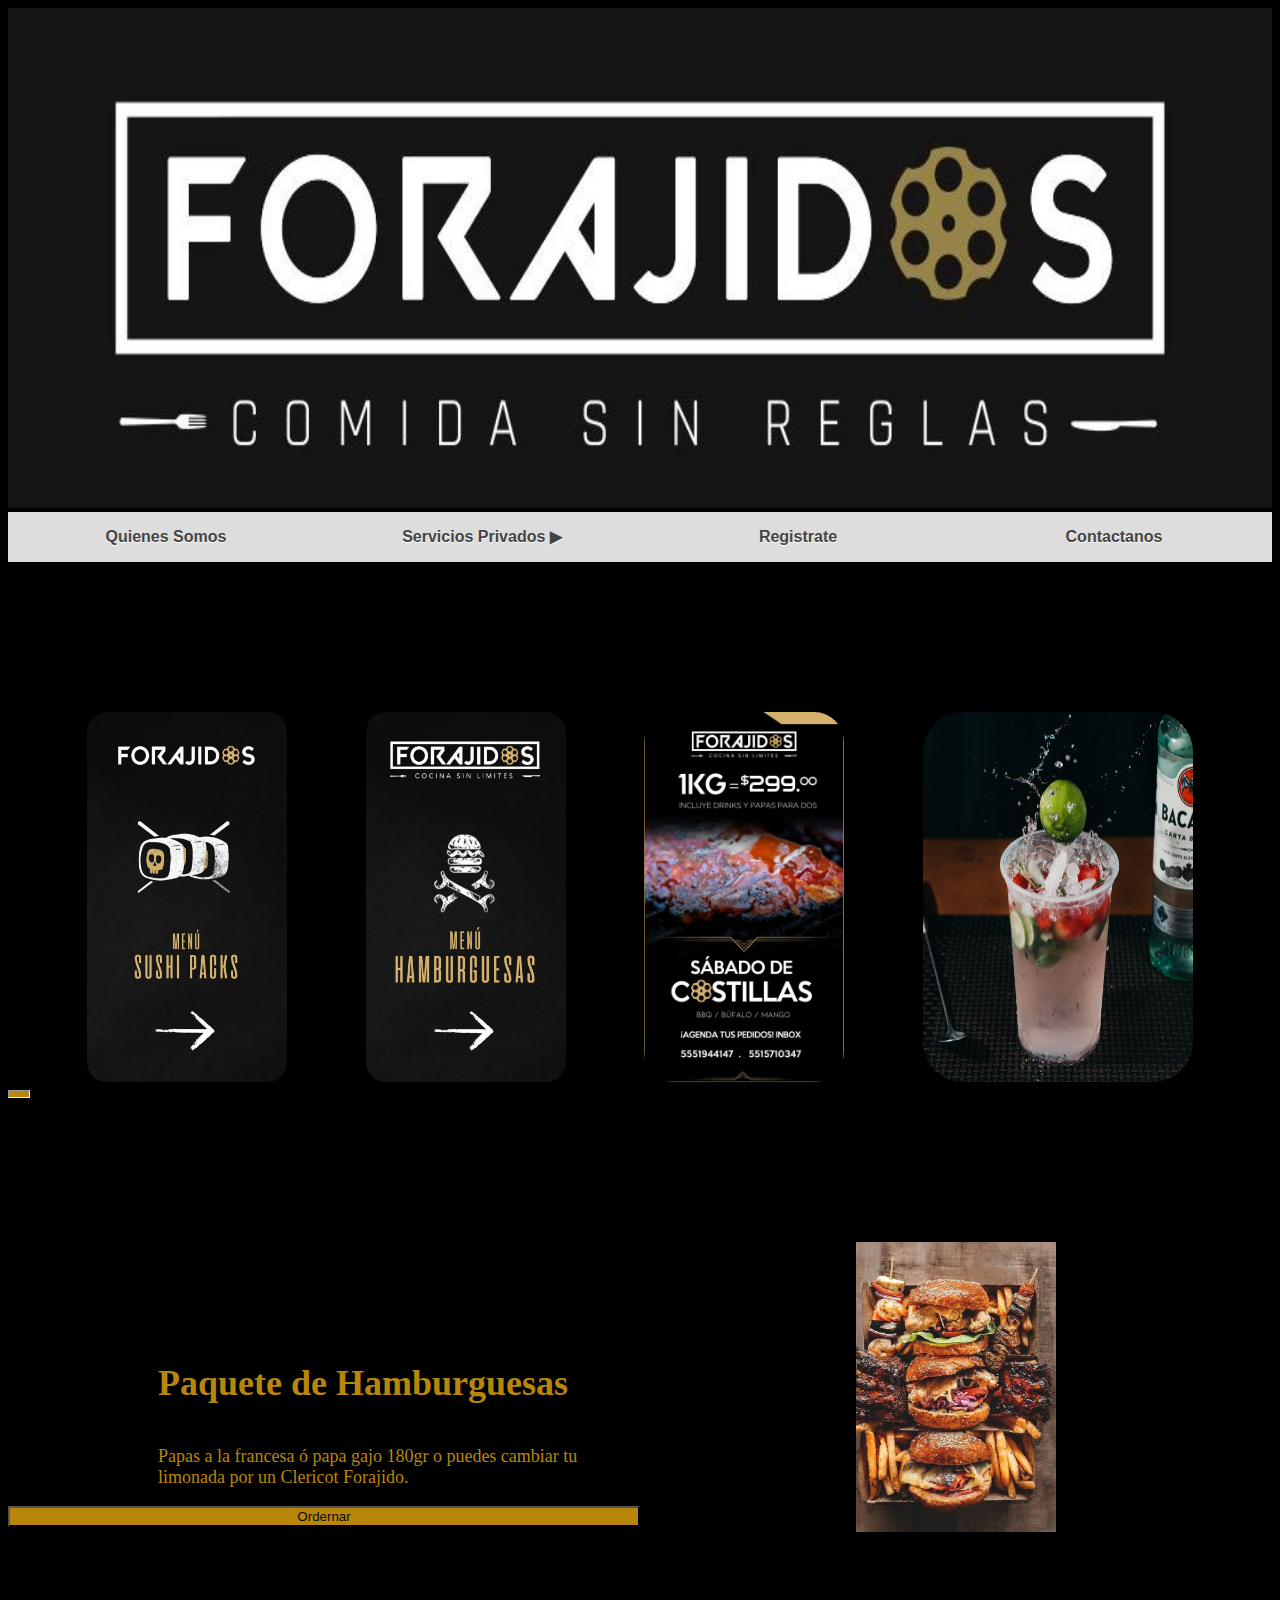
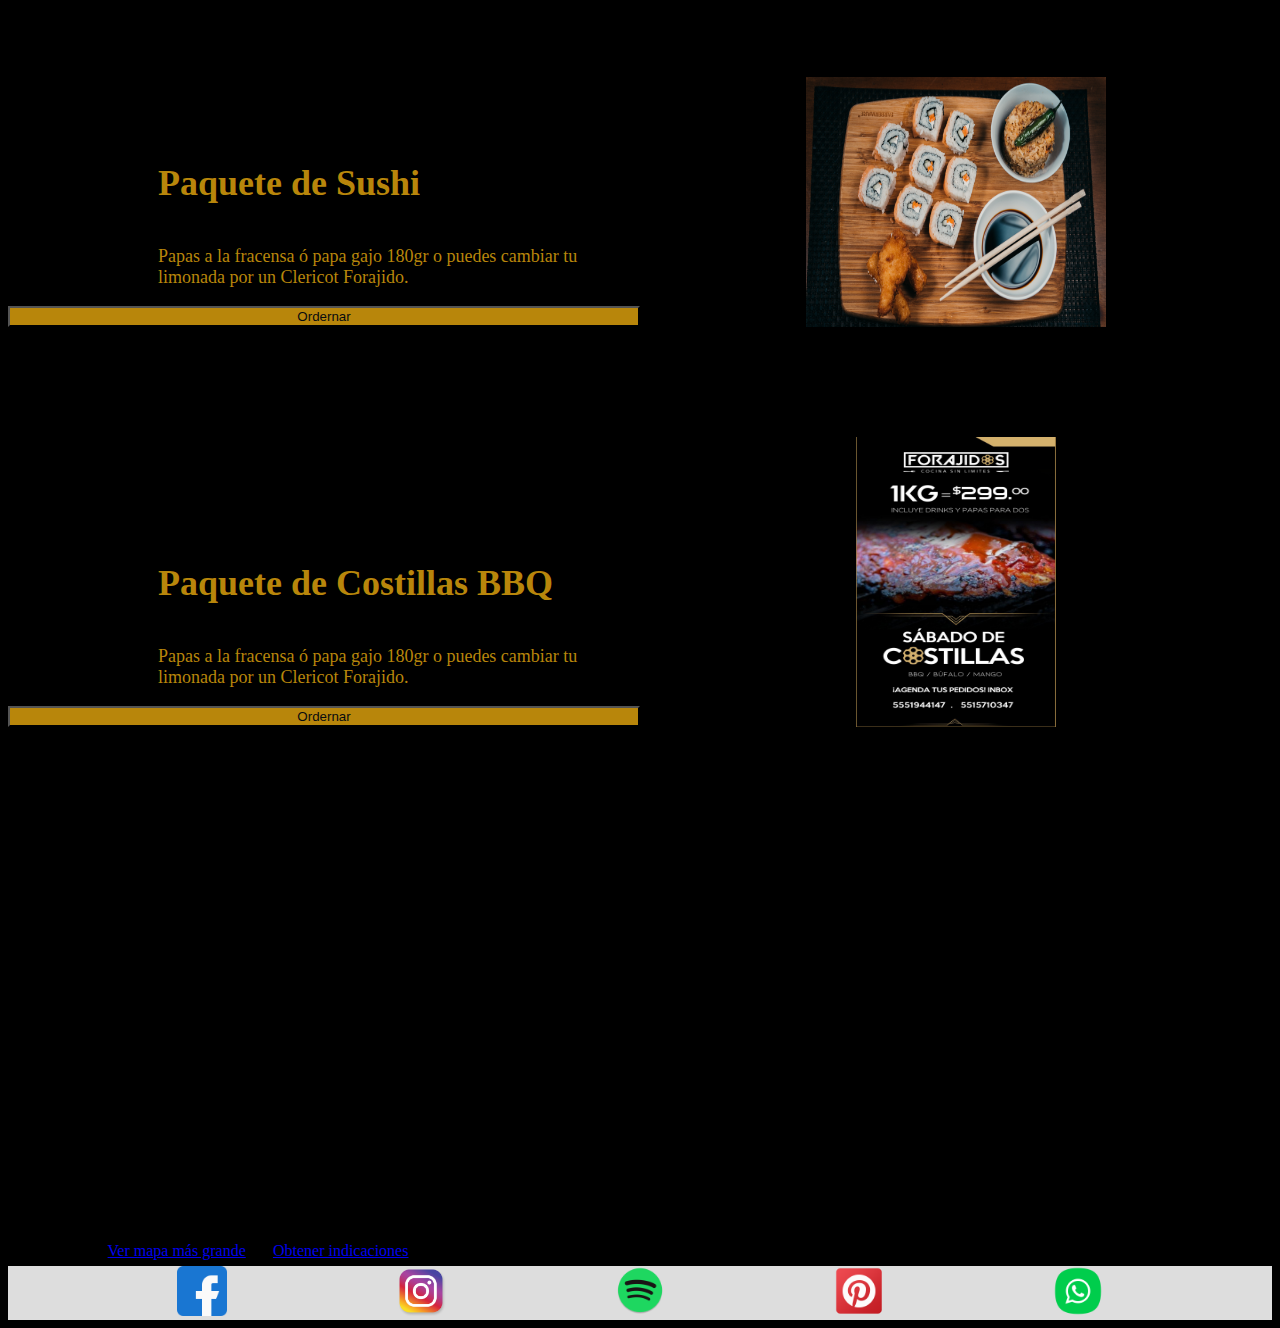
<file: index.html>
<!DOCTYPE html>
<html lang="en">
<head>
   <link rel="stylesheet" href="css/style.css">
   <link rel="icon" href="imgs/leo.jpg"><!--icono de mi pagina  8href es para poner el nombre de la imagen-->
    <title>RepasoF</title>
</head>


<body>



<header>



<a class="logop" href="index.html"><img src="/imgs/Forajido.png" width="100%" height="500px"></a>


</header>

<nav>
    <ul class="cf">
        <li><a href="/html/Quienes_somos.html">Quienes Somos</a></li>  
        <li><a class="dropdown" href="/html/Servicios.html">Servicios Privados</a>
            <ul>
                <li><a href="#">Fiestas</a></li>
                <li><a href="#">Graduaciones</a></li>
                <li><a href="#">Bodas</a></li>
            </ul>
            </li>
        <li><a href="/html/Registrate.html">Registrate</a></li>
        <li><a href="mailto:sotosantos.rodrigo760gmail.com">Contactanos</a></li>
    </ul>
</nav>



<main>

<div id="padre">

<div >
    <a target="_blank" href="/html/Sushi.html">
      <img id="hijo1" src="/imgs/ISUSHI.jpg">

    </a>
</div>   

<div id="hijo2">
    <a target="_blank" href="/html/Hamburguesas.html">

        <img id="hijo2" src="/imgs/bur.jpg"  >
    </a>
</div>
<div >
    <a target="_blank" href="/html/costillas.html">

        <img id="hijo3" src="/imgs/costillas.jpg" >
    </a>
</div>
<div id="hijo4">
    <a target="_blank" href="/html/Drinks.html">
        <img id="hijo4" src="/imgs/limonada.jpg"  >
    </a>
</div>
</div>

<hr>


<div id="grilpadre">



    <div class="gril1">
            <h1 class="titulo">Paquete de Hamburguesas</h1>
        <p id="ids"> Papas a la francesa ó papa gajo 180gr
        o puedes cambiar tu limonada por un Clericot Forajido.</p>
 
        <input id="boton" type="button" value="Ordernar">
        
    </div>
    
    <div class="gril2">
        <img id="paque" src="/imgs/pack.jpg" height="290px" width="200px">
    </div>
    
  
    <div class="gril3">
        <h1 class="titulo">Paquete de Sushi</h1>
        <p id="ids"> Papas a la fracensa ó papa gajo 180gr
        o puedes cambiar tu limonada por un Clericot Forajido.</p>
       
        <input id="boton" type="button" value="Ordernar">
        
       </div>
    
    
    
    <div class="gril4"
    ><img id="paque" src="/imgs/sushiF.jpg" height="250px" width="300px"></div>
    
    
    
    <div class="gril5">
        <h1 class="titulo">Paquete de Costillas BBQ</h1>
        <p id="ids"> Papas a la fracensa ó papa gajo 180gr
        o puedes cambiar tu limonada por un Clericot Forajido.</p>
       
        <input id="boton" type="button" value="Ordernar">
        

    </div>
       
    
    
    
    <div class="gril6"> <img id="paque" src="/imgs/costillas.jpg" height="290px" width="200px"></div>
    
    
    <div class="gril7"></div>
    
    
   

    
   
    
    
    </div>
        </form>



     
</div>
</div>


<div>
    <iframe width="500" height="400" frameborder="0" src="https://www.bing.com/maps/embed?h=400&w=500&cp=19.43565598362146~-99.14225578308105&lvl=16&typ=d&sty=r&src=SHELL&FORM=MBEDV8" scrolling="no">
    </iframe>
    <div style="white-space: nowrap; text-align: center; width: 500px; padding: 6px 0;">
       <a id="largeMapLink" target="_blank" href="https://www.bing.com/maps?cp=19.43565598362146~-99.14225578308105&amp;sty=r&amp;lvl=16&amp;FORM=MBEDLD">Ver mapa más grande</a> &nbsp; | &nbsp;
       <a id="largeMapLink" target="_blank" href="https://www.bing.com/maps/directions?cp=19.43565598362146~-99.14225578308105&amp;sty=r&amp;lvl=16&amp;rtp=~pos.19.43565598362146_-99.14225578308105____&amp;FORM=MBEDLD">Obtener indicaciones</a>
   </div>
</div>

</main>










<footer>




    <div>

    <a target="_blank" href="https://www.facebook.com/">
    <img id="hijo1r" src="/imgs/facebook.png" >
    </a>
</div>

<div>
    <a  target="_blank" href="https://www.instagram.com/">
        <img id="hijo2r" src="/imgs/logo instagram.png">
    </a>
</div>

<div>
    <a target="_blank" href="https://open.spotify.com/playlist/2y56T6uSpYSNEfn1kXIPQY?si=439470ad71054786">

        <img id="hijo3r"src="/imgs/logo spotify.png" >

    </a>
</div>


<div>
    <a href="https://www.pinterest.com.mx/pin/28569778877815100/">
        <img id="hijo4r" src="/imgs/logo pinterres.jpg">
    </a>
</div>


<div>
    <a target="_blank" href="https://wa.me/qr/O3JUP2TMGLFFN1">
        <img id="hijo5r"src="/imgs/whats.png" alt="">
    </a>



</footer>


</body>
</html>
</file>
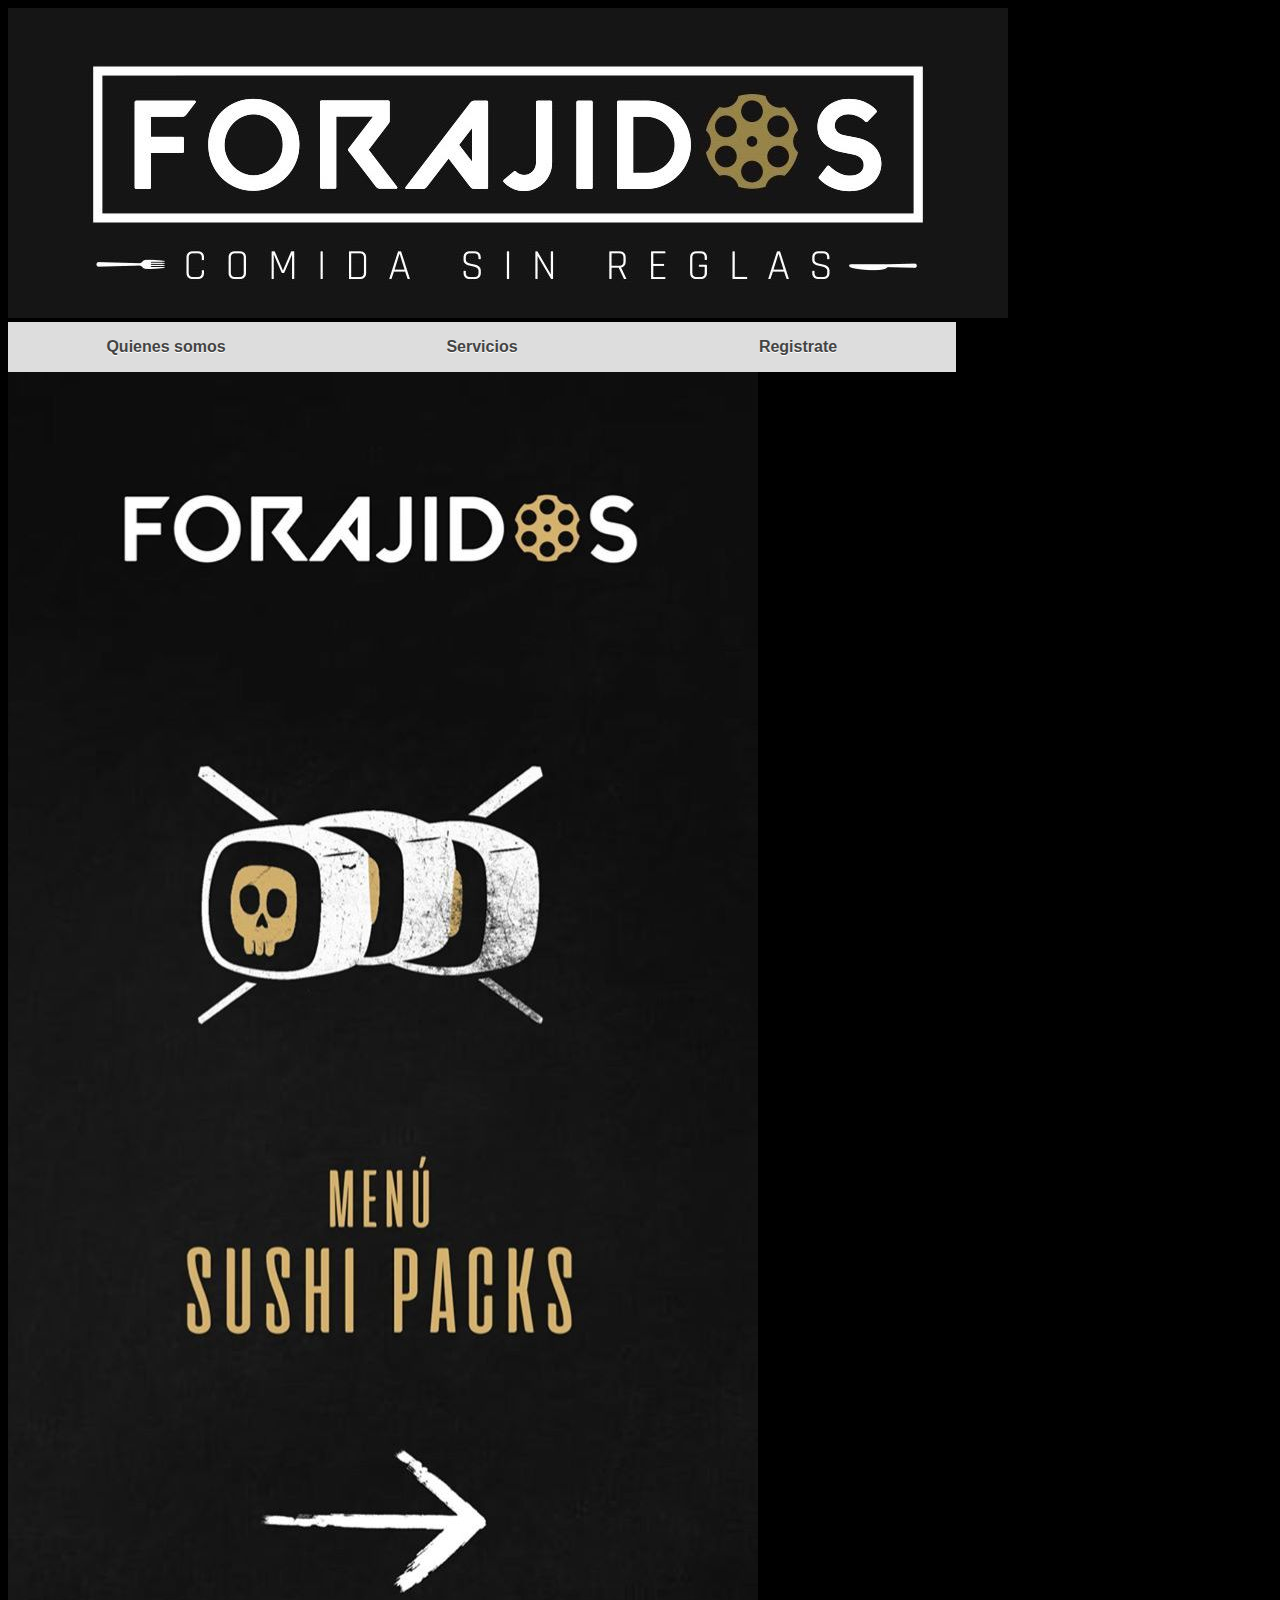
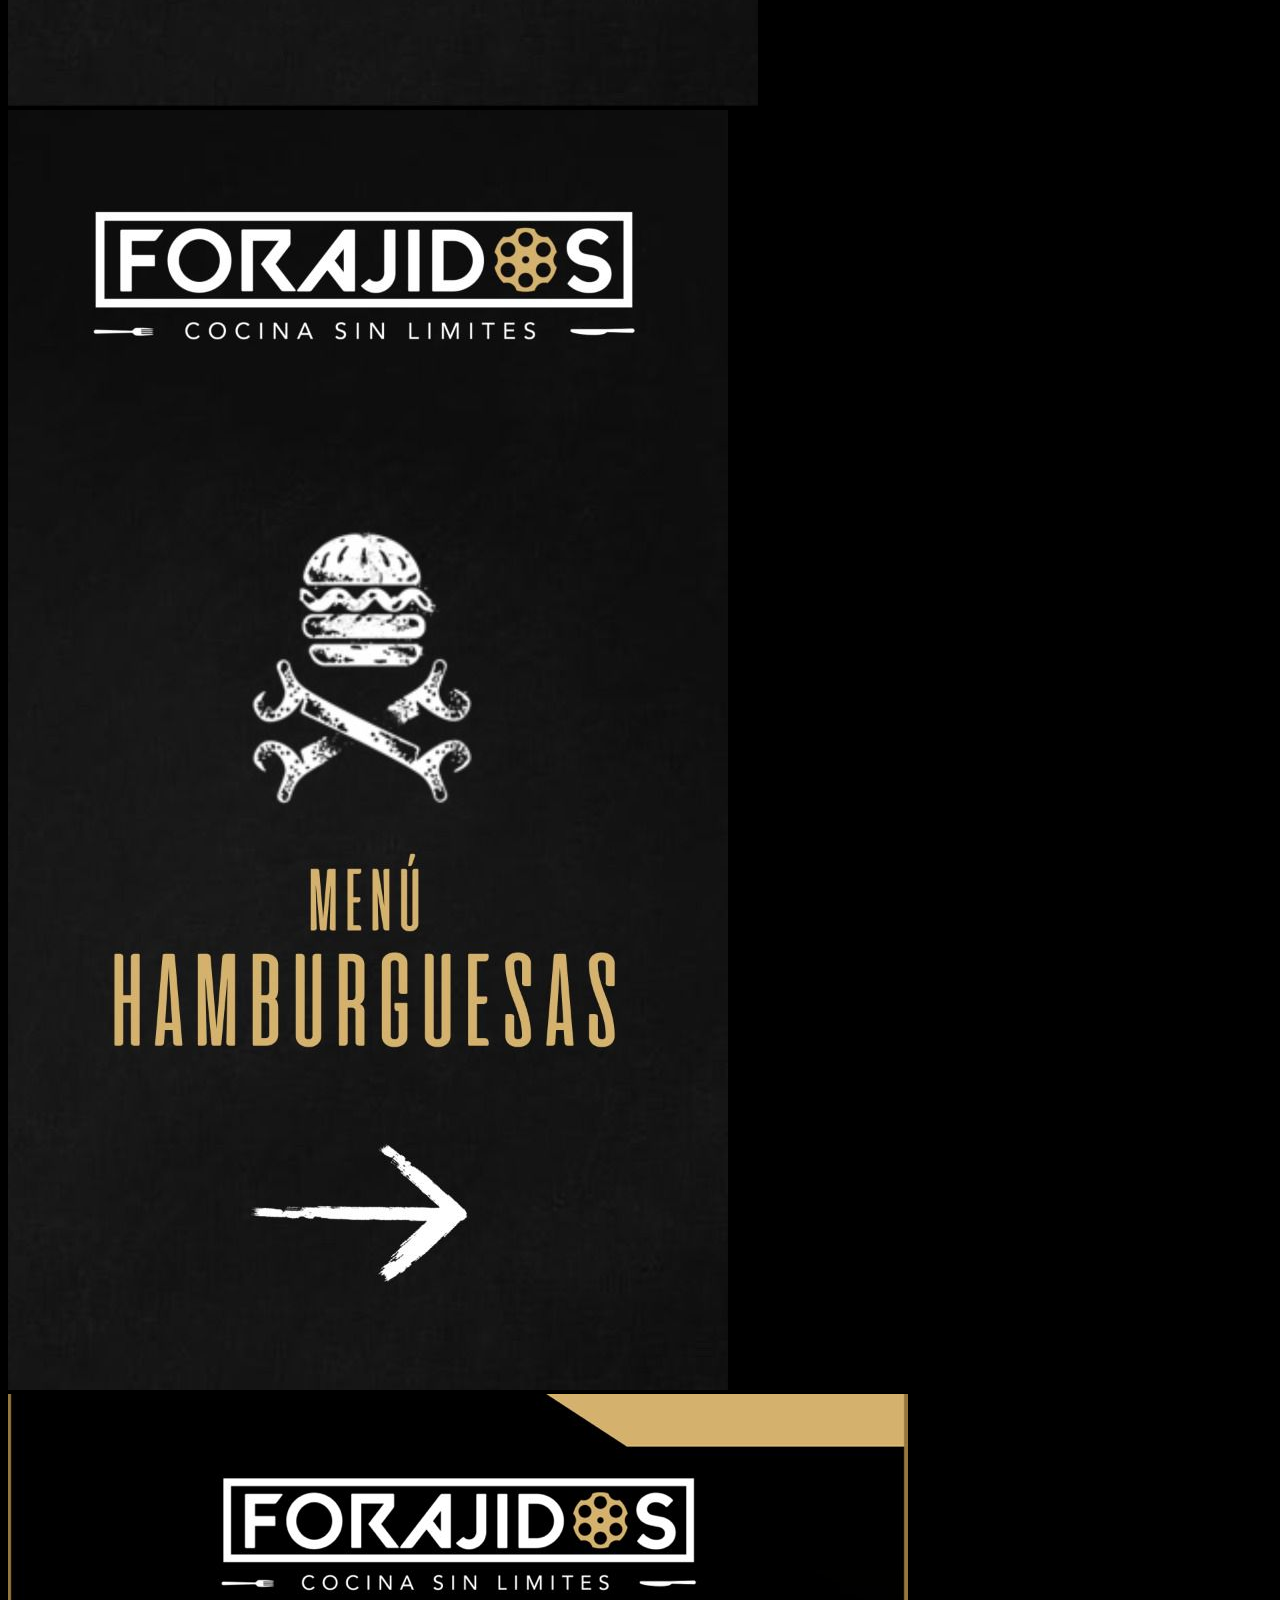
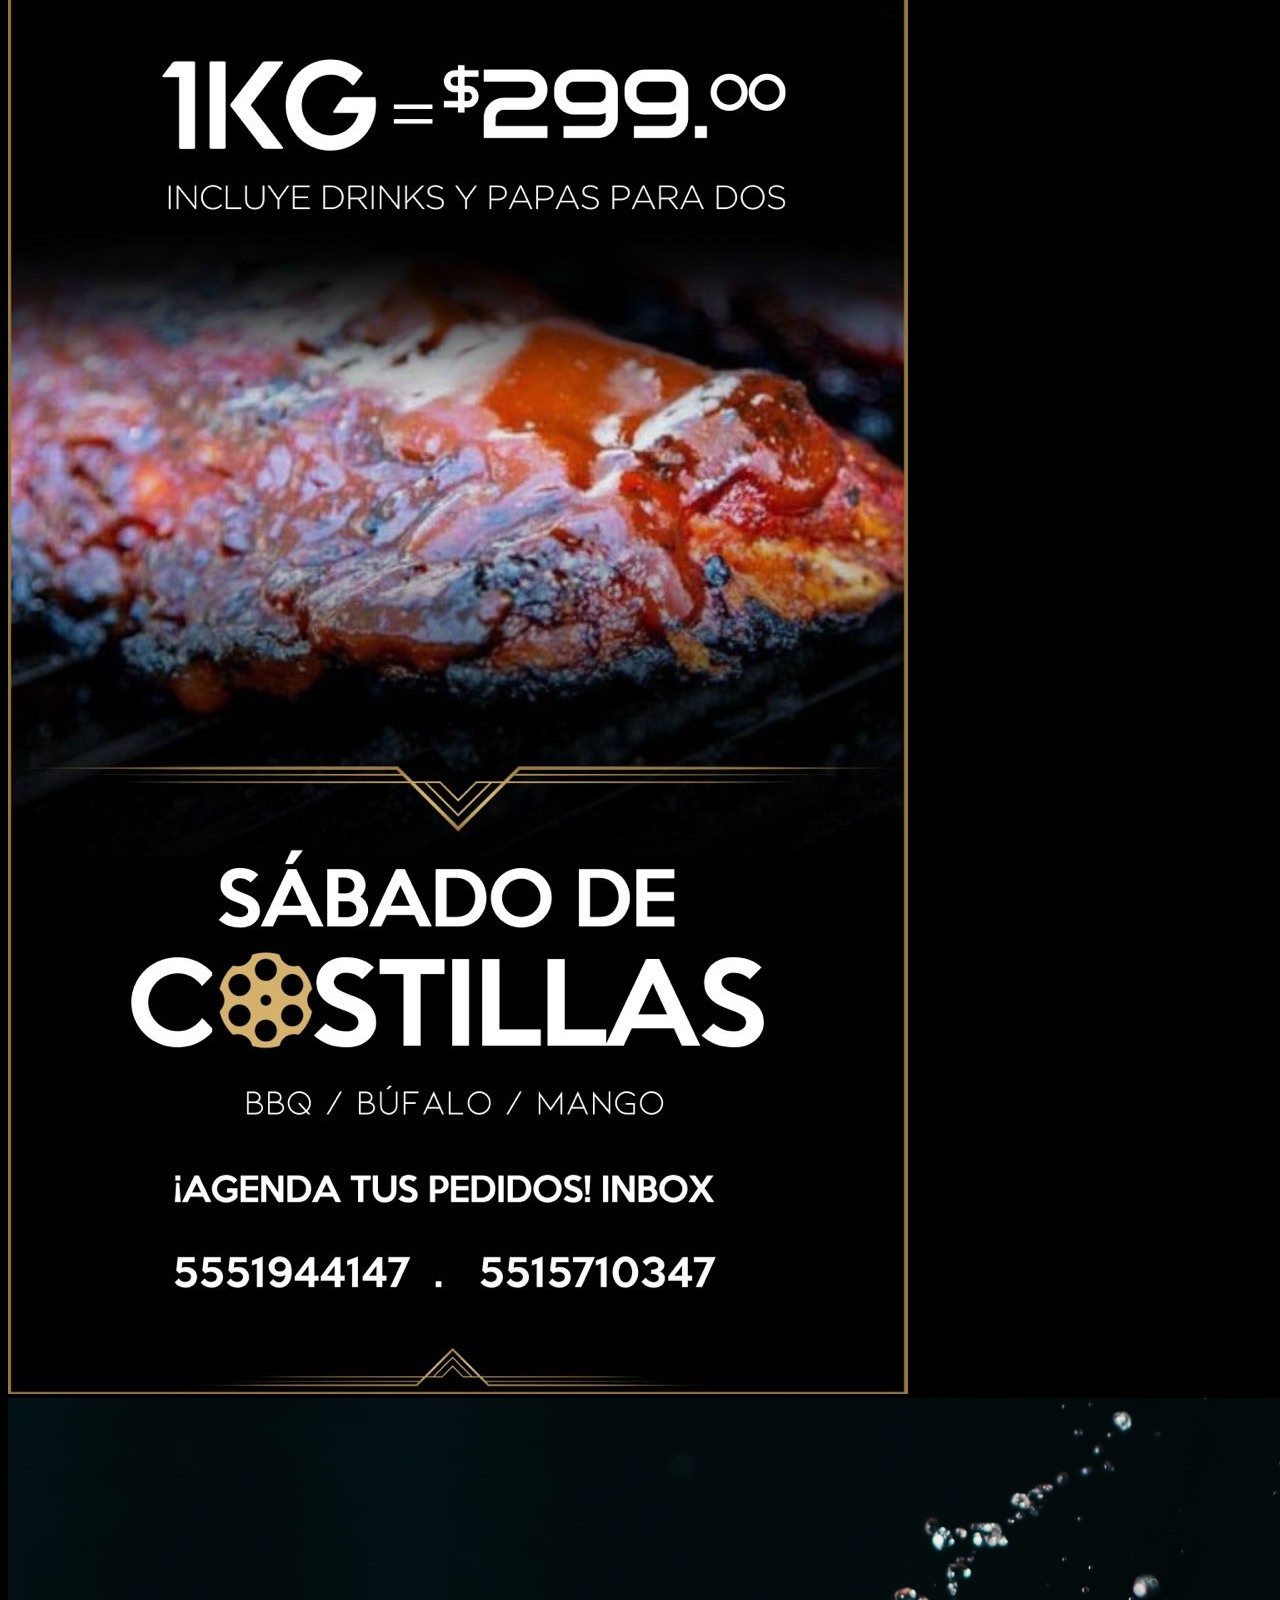
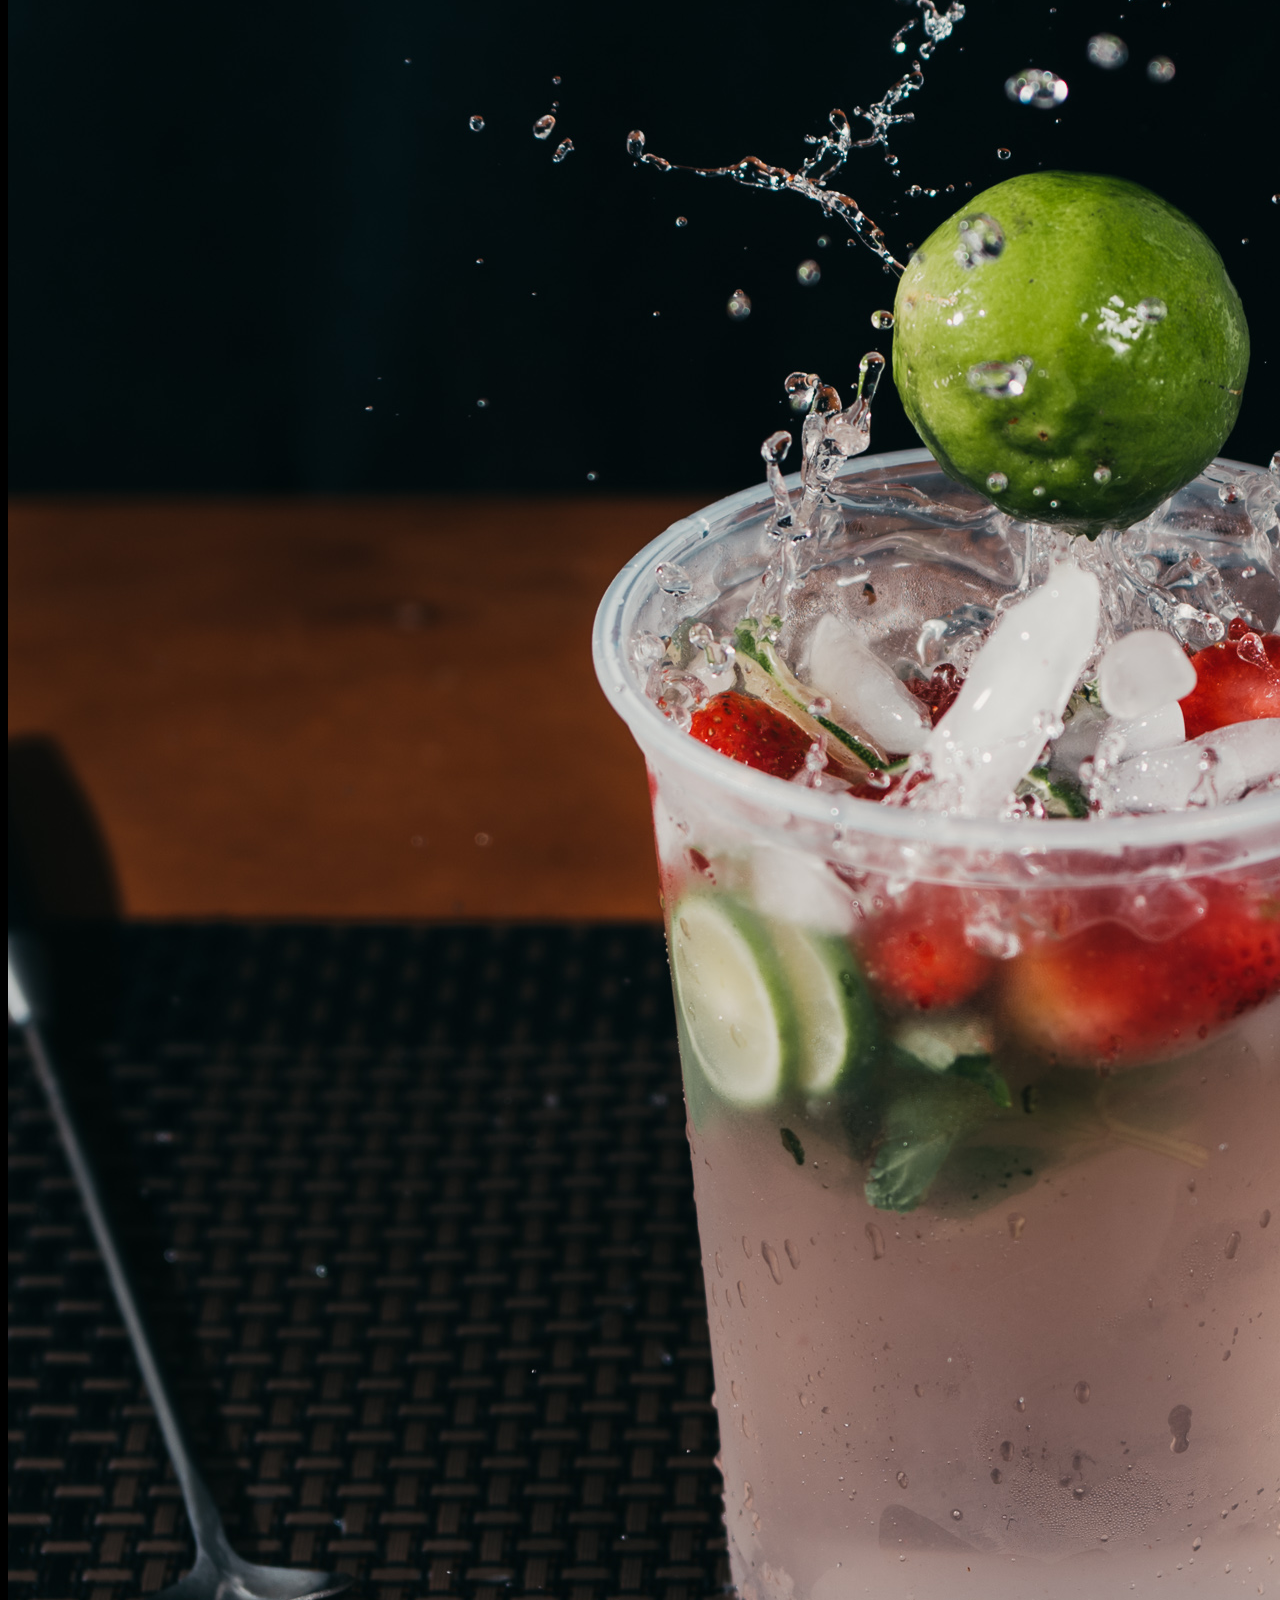
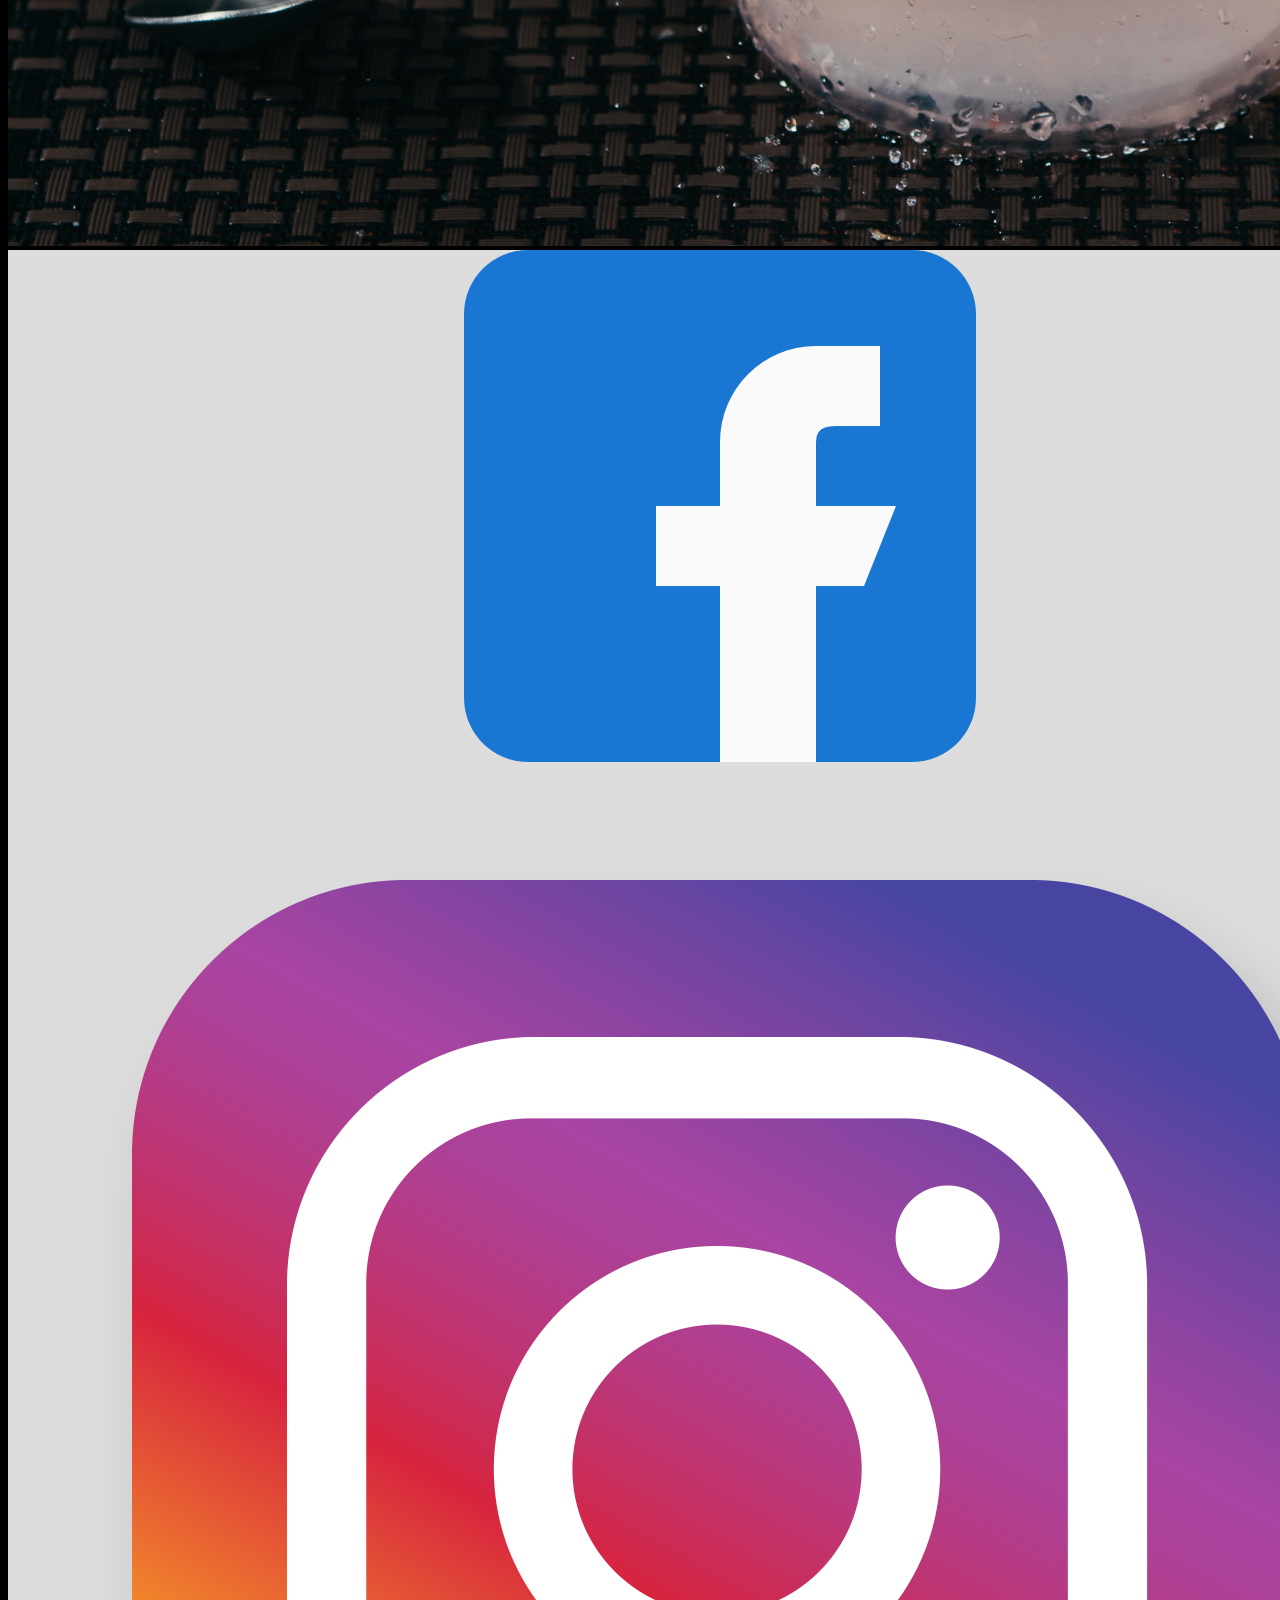
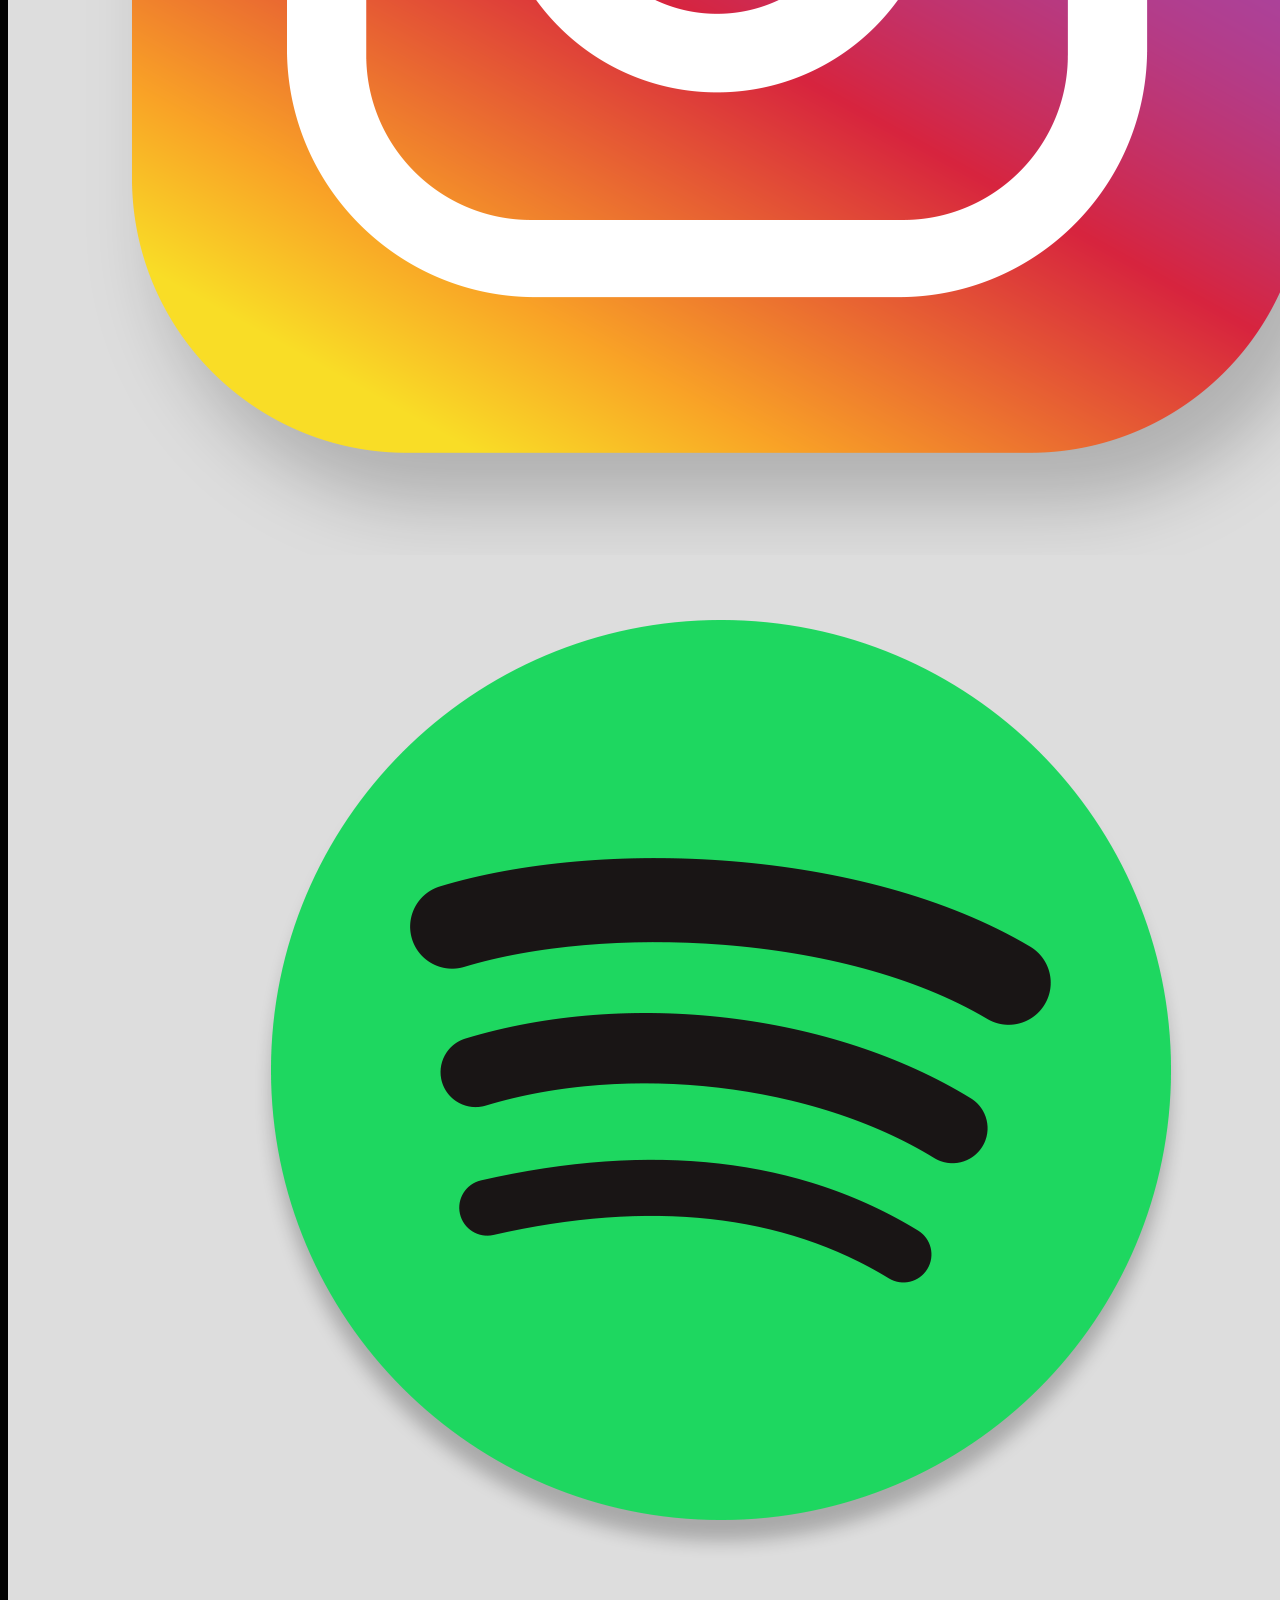
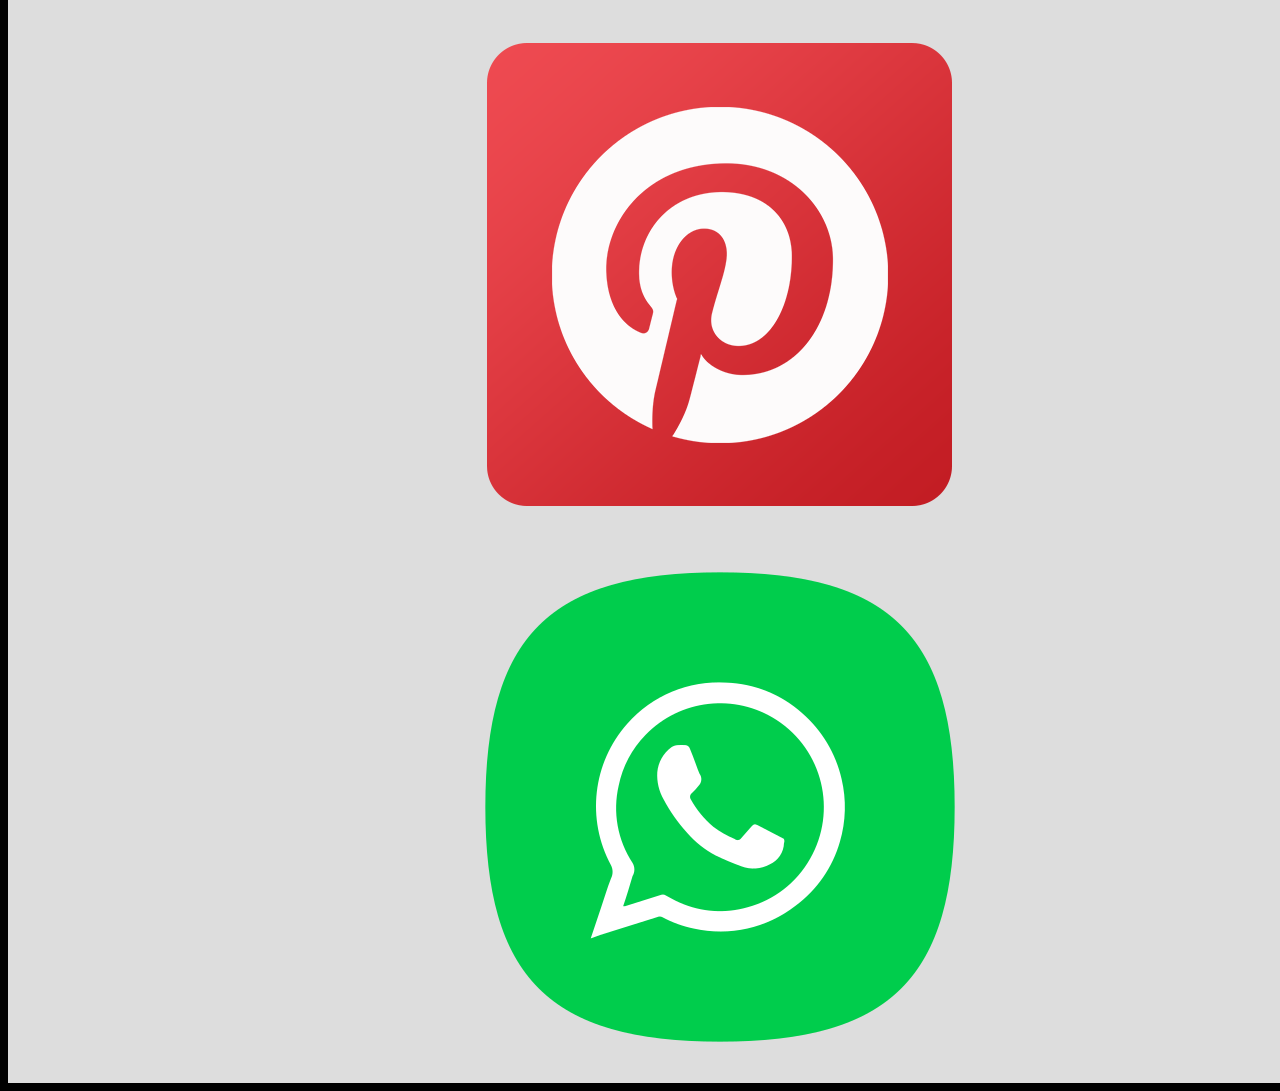
<file: html/costillas.html>
<!DOCTYPE html>
<html lang="en">
<head>
   <link rel="stylesheet" href="/css/style.css">
   <link rel="icon" href="imgs/leo.jpg"><!--icono de mi pagina  8href es para poner el nombre de la imagen-->
    <title>costillas</title>
</head>


<body>
  

<header>



    <a href="/index.html"><img src="/imgs/Forajido.png"></a>


</header>

    <nav>

        <ul>
            <li>

                    <a href="/html/Quienes_somos.html">Quienes somos</a>

            </li>

            <li>

                    <a href="/html/Servicios.html">Servicios</a>
                
            </li>



            <li>

                    <a href="/html/Registrate.html">Registrate</a>

            </li>


        </ul>

    </nav>

<main>

<div>

    <a target="_blank" href="/html/Sushi.html">
      <img src="/imgs/ISUSHI.jpg" >

    </a>
    
    <a target="_blank" href="/html/Hamburguesas.html">

        <img src="/imgs/bur.jpg">
    </a>


    <a target="_blank" href="/html/costillas.html">

        <img src="/imgs/costillas.jpg" >
    </a>

    <a target="_blank" href="/html/Drinks.html" >
        <img src="/imgs/limonada.jpg" >
    </a>
</div>



</main>


<footer>


    <nav>
    
    <a target="_blank" href="https://www.facebook.com/">
    <img src="/imgs/facebook.png" >
    </a>
    
    <a target="_blank" href="https://www.instagram.com/">
        <img src="/imgs/logo instagram.png">
    </a>
    
    
    
    <a target="_blank" href="https://open.spotify.com/playlist/2y56T6uSpYSNEfn1kXIPQY?si=439470ad71054786">
    
        <img src="/imgs/logo spotify.png" >
    
    </a>
    
    <a href="https://www.pinterest.com.mx/pin/28569778877815100/">
        <img src="/imgs/logo pinterres.jpg">
    </a>
    
    <a target="_blank" href="https://wa.me/qr/O3JUP2TMGLFFN1">
        <img src="/imgs/whats.png" alt="">
    </a>
    </nav>
    
    
    </footer>
</body>
</html>
</file>
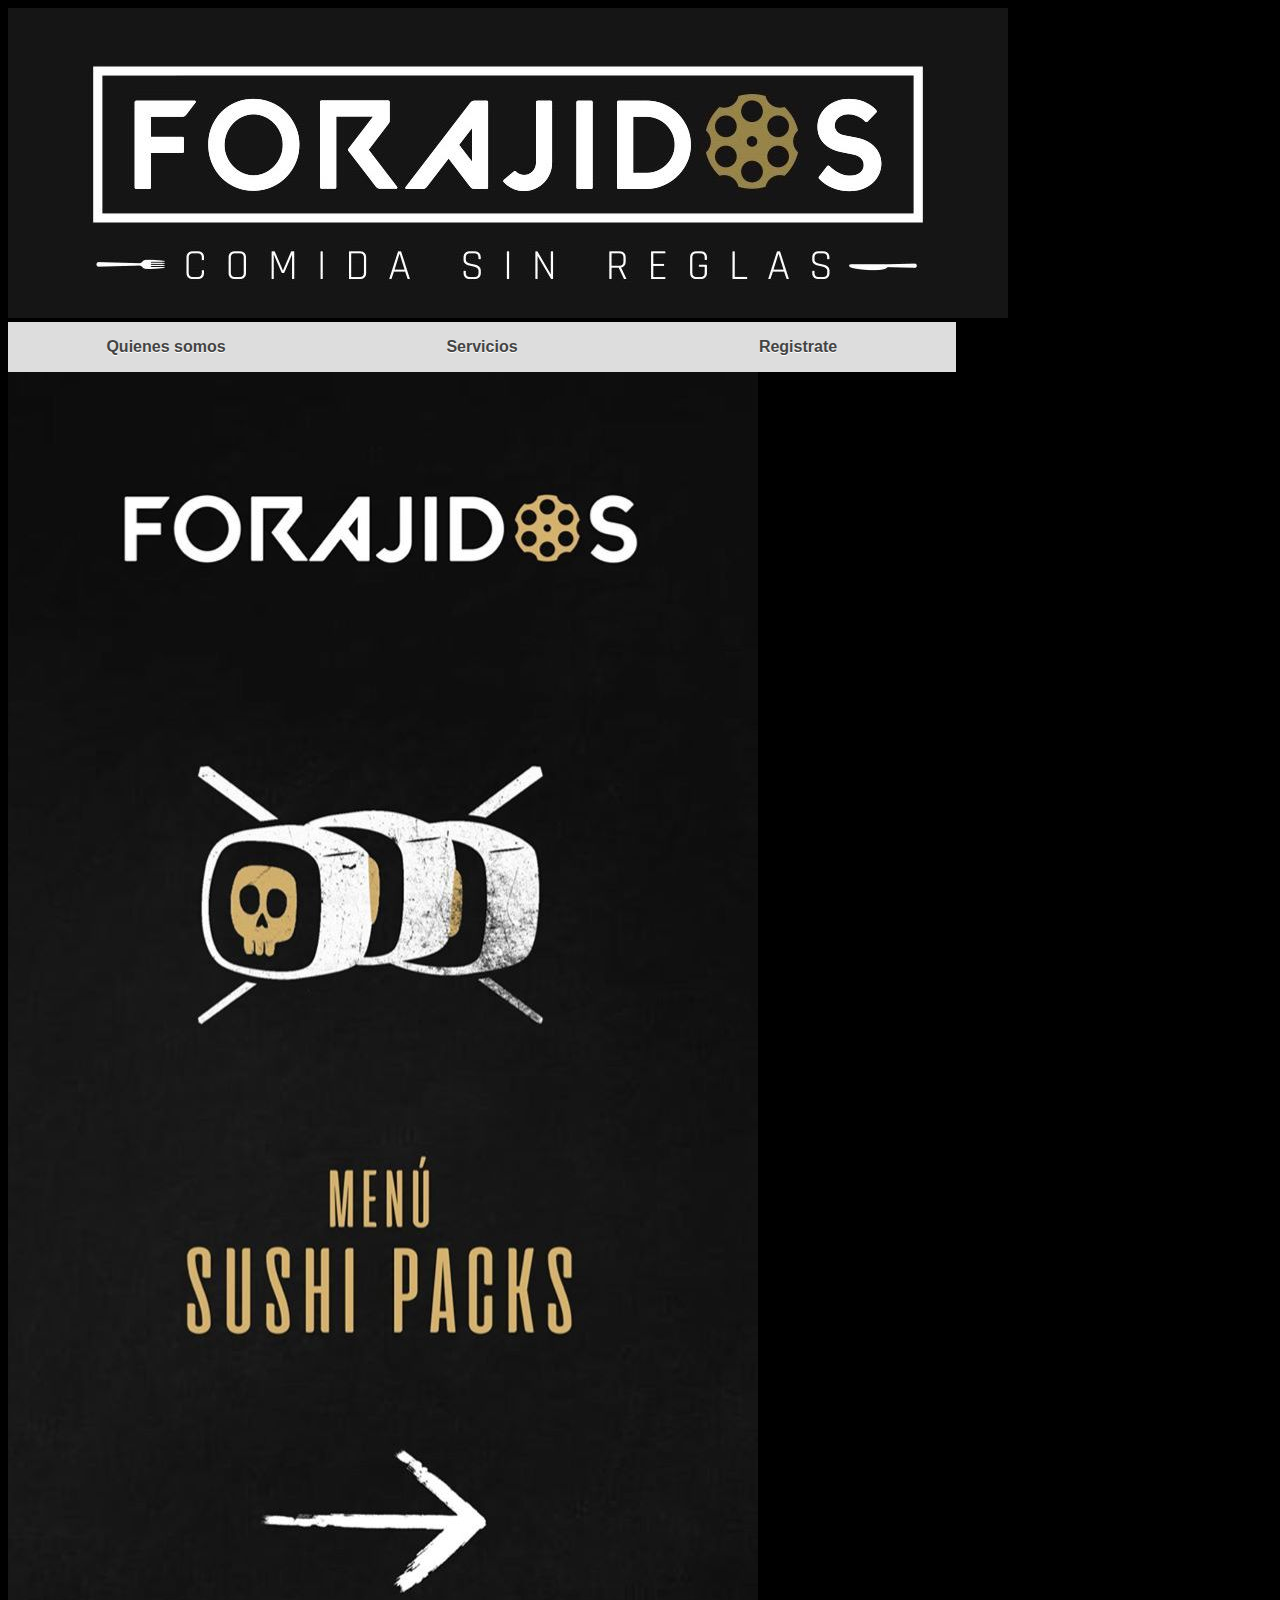
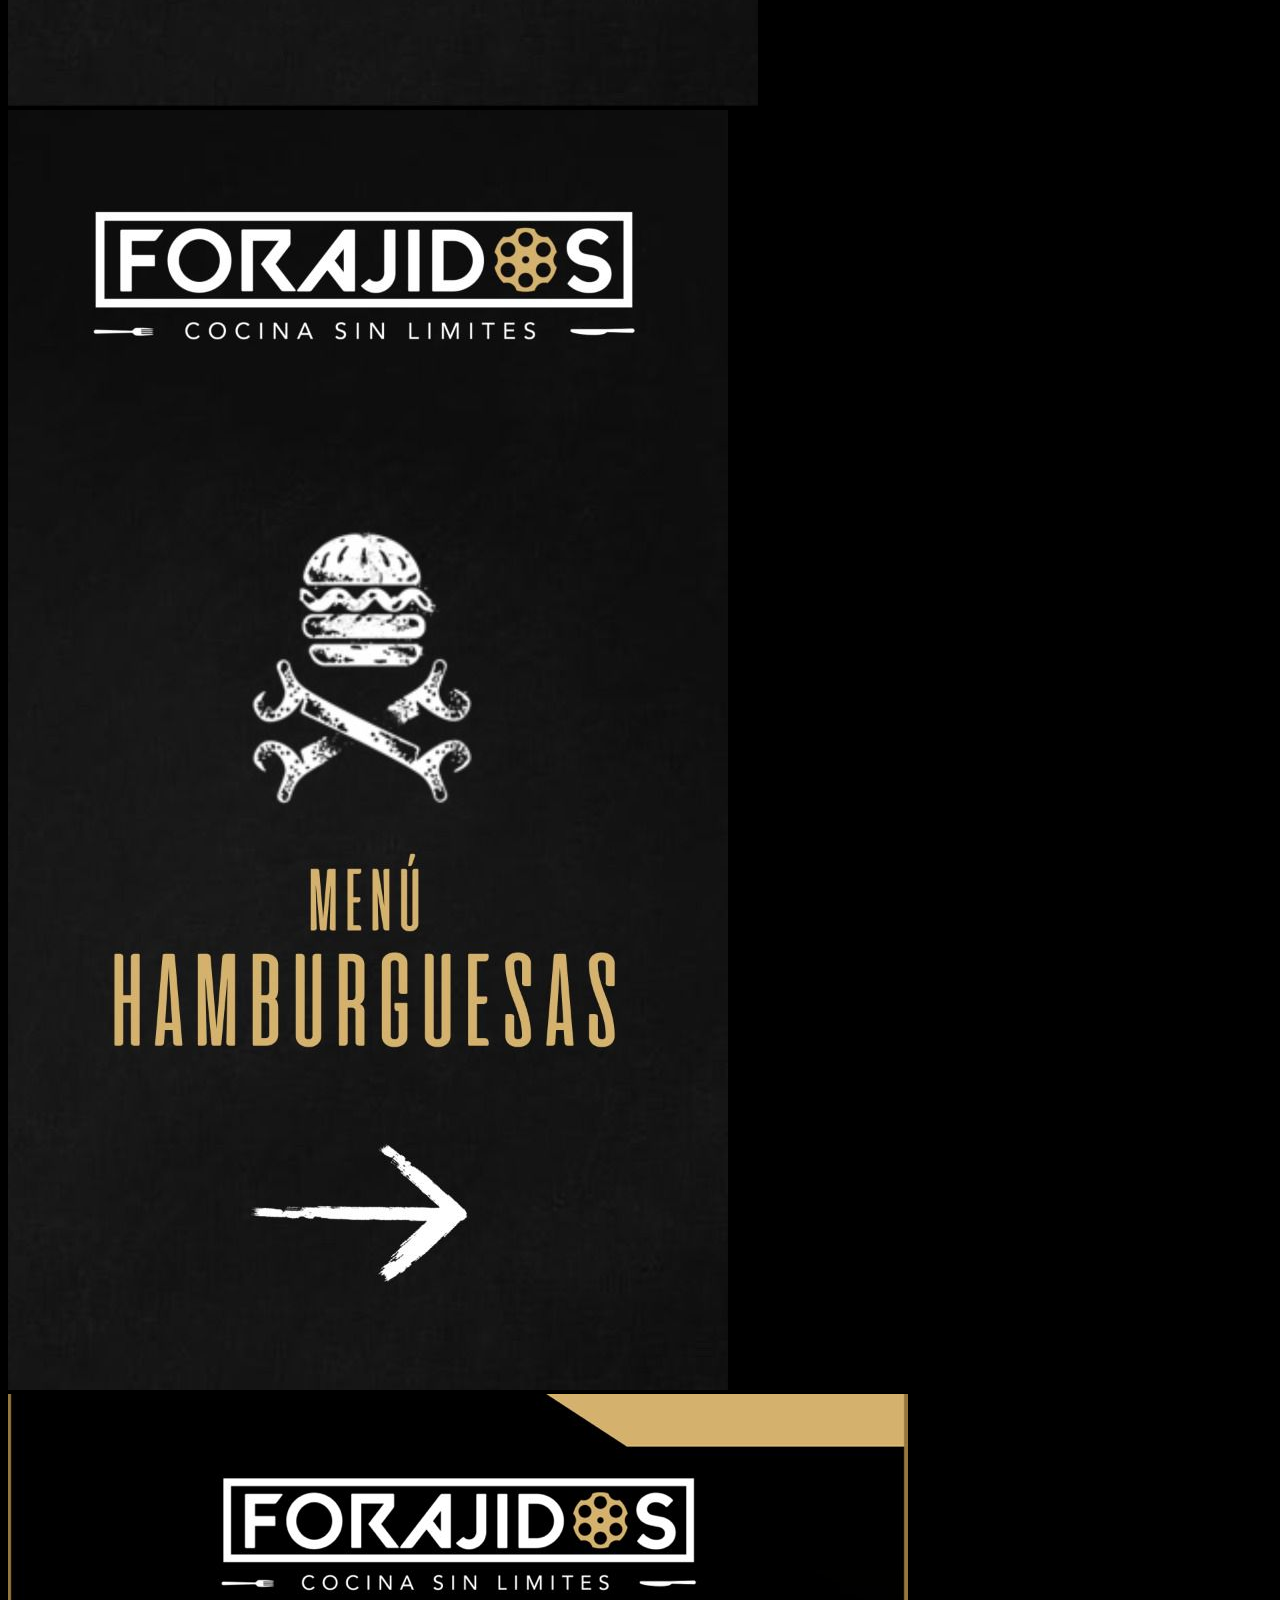
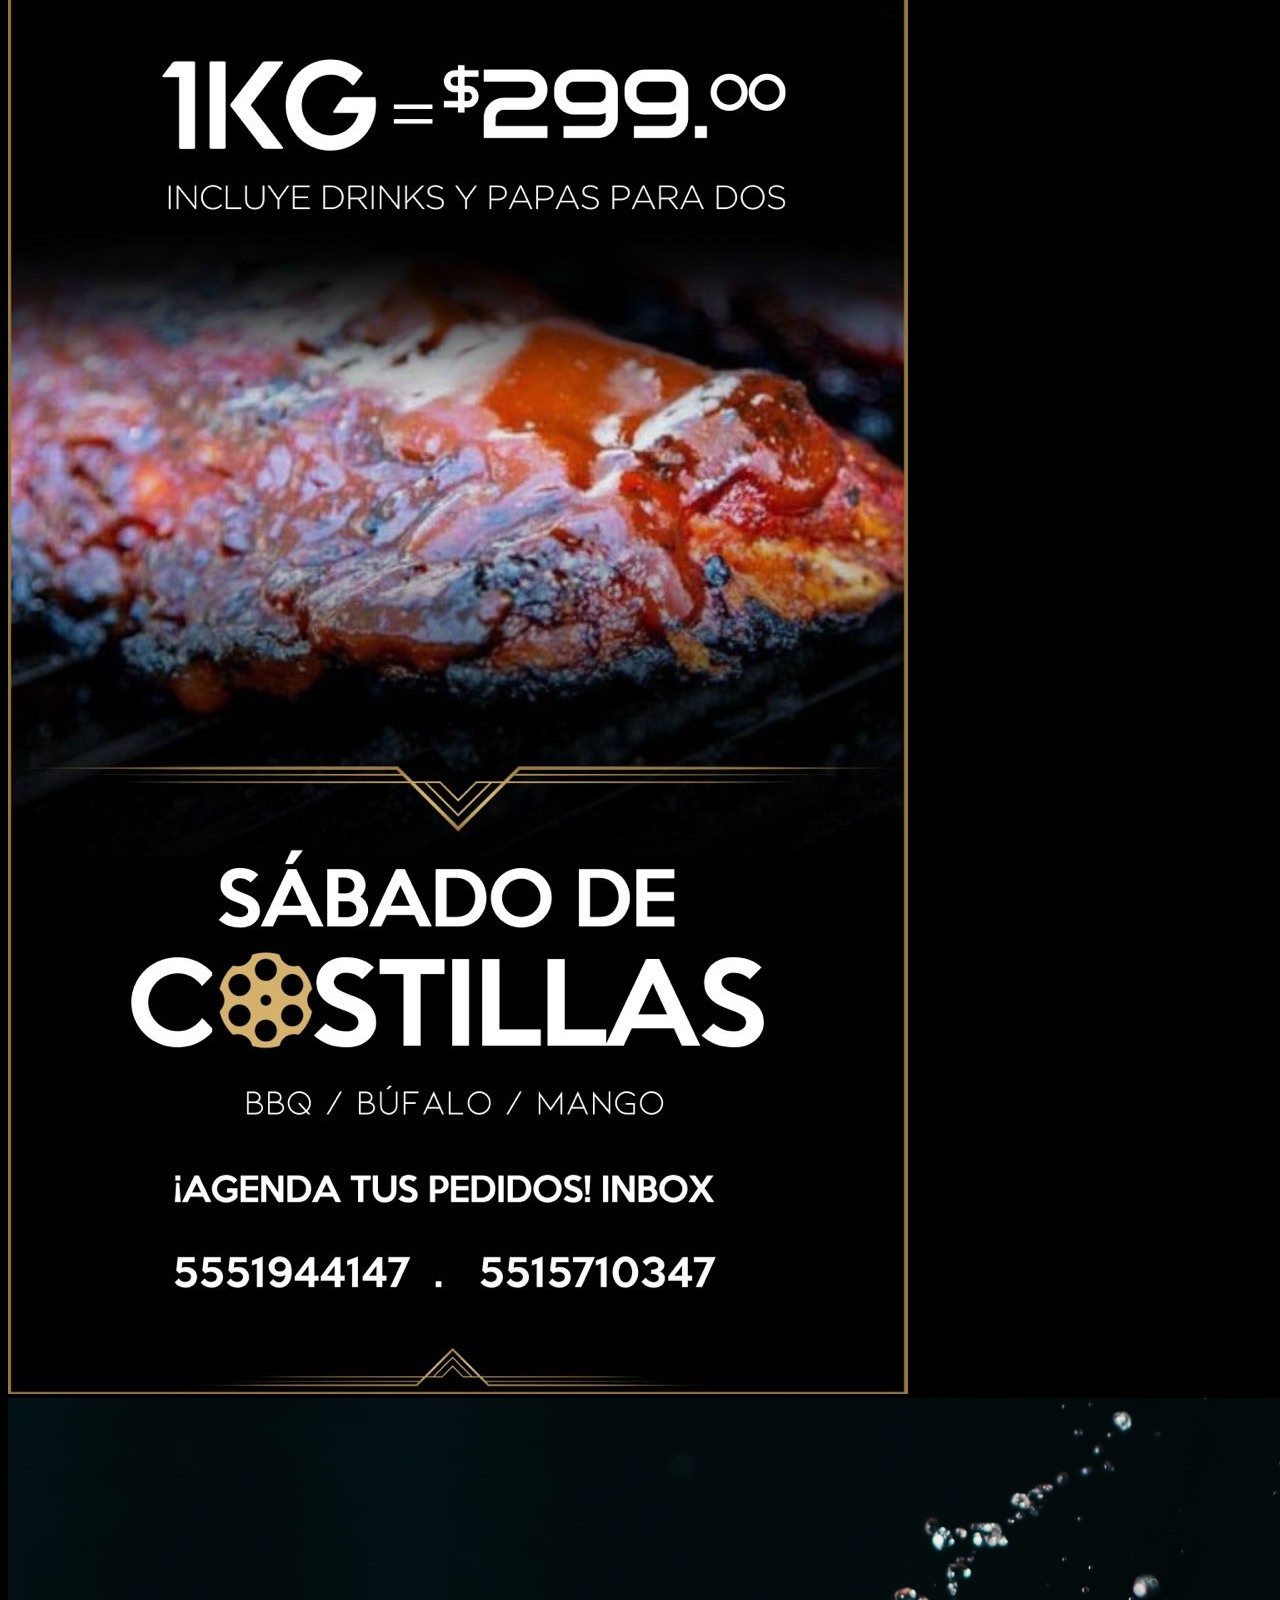
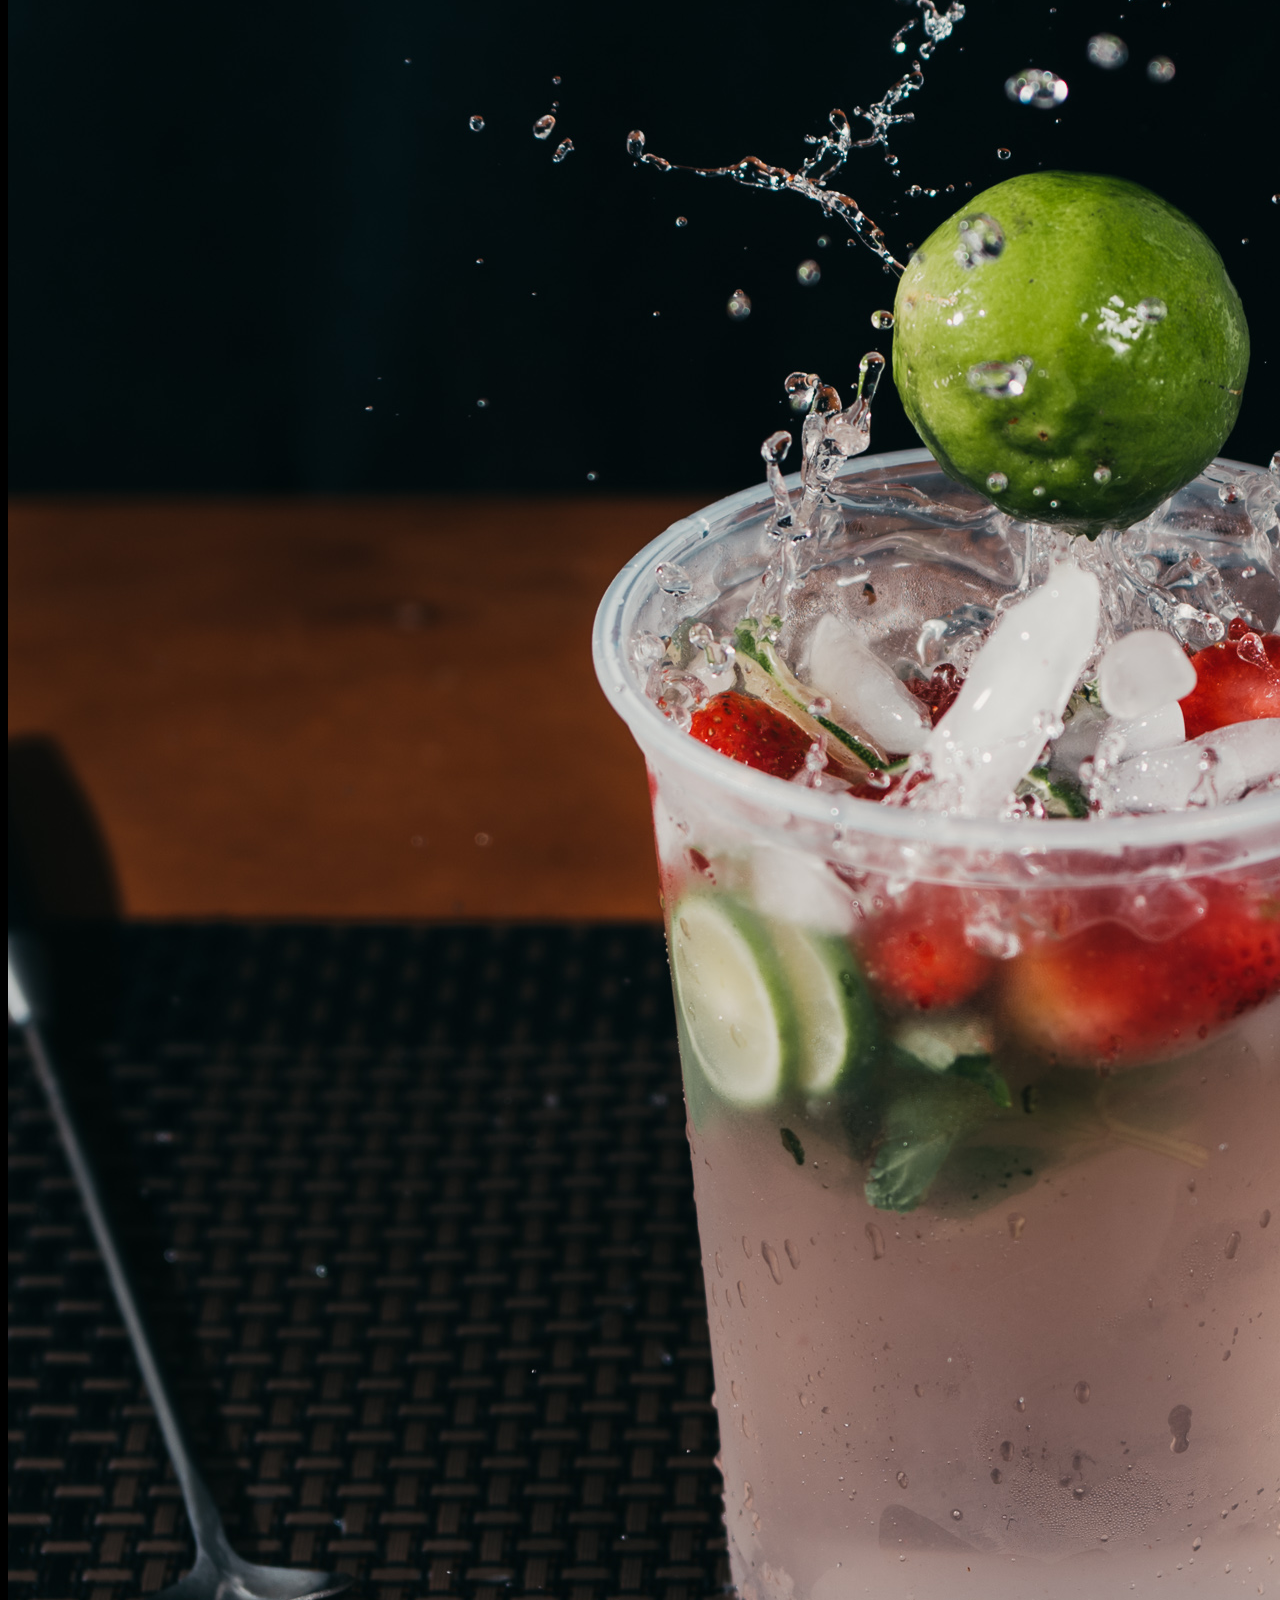
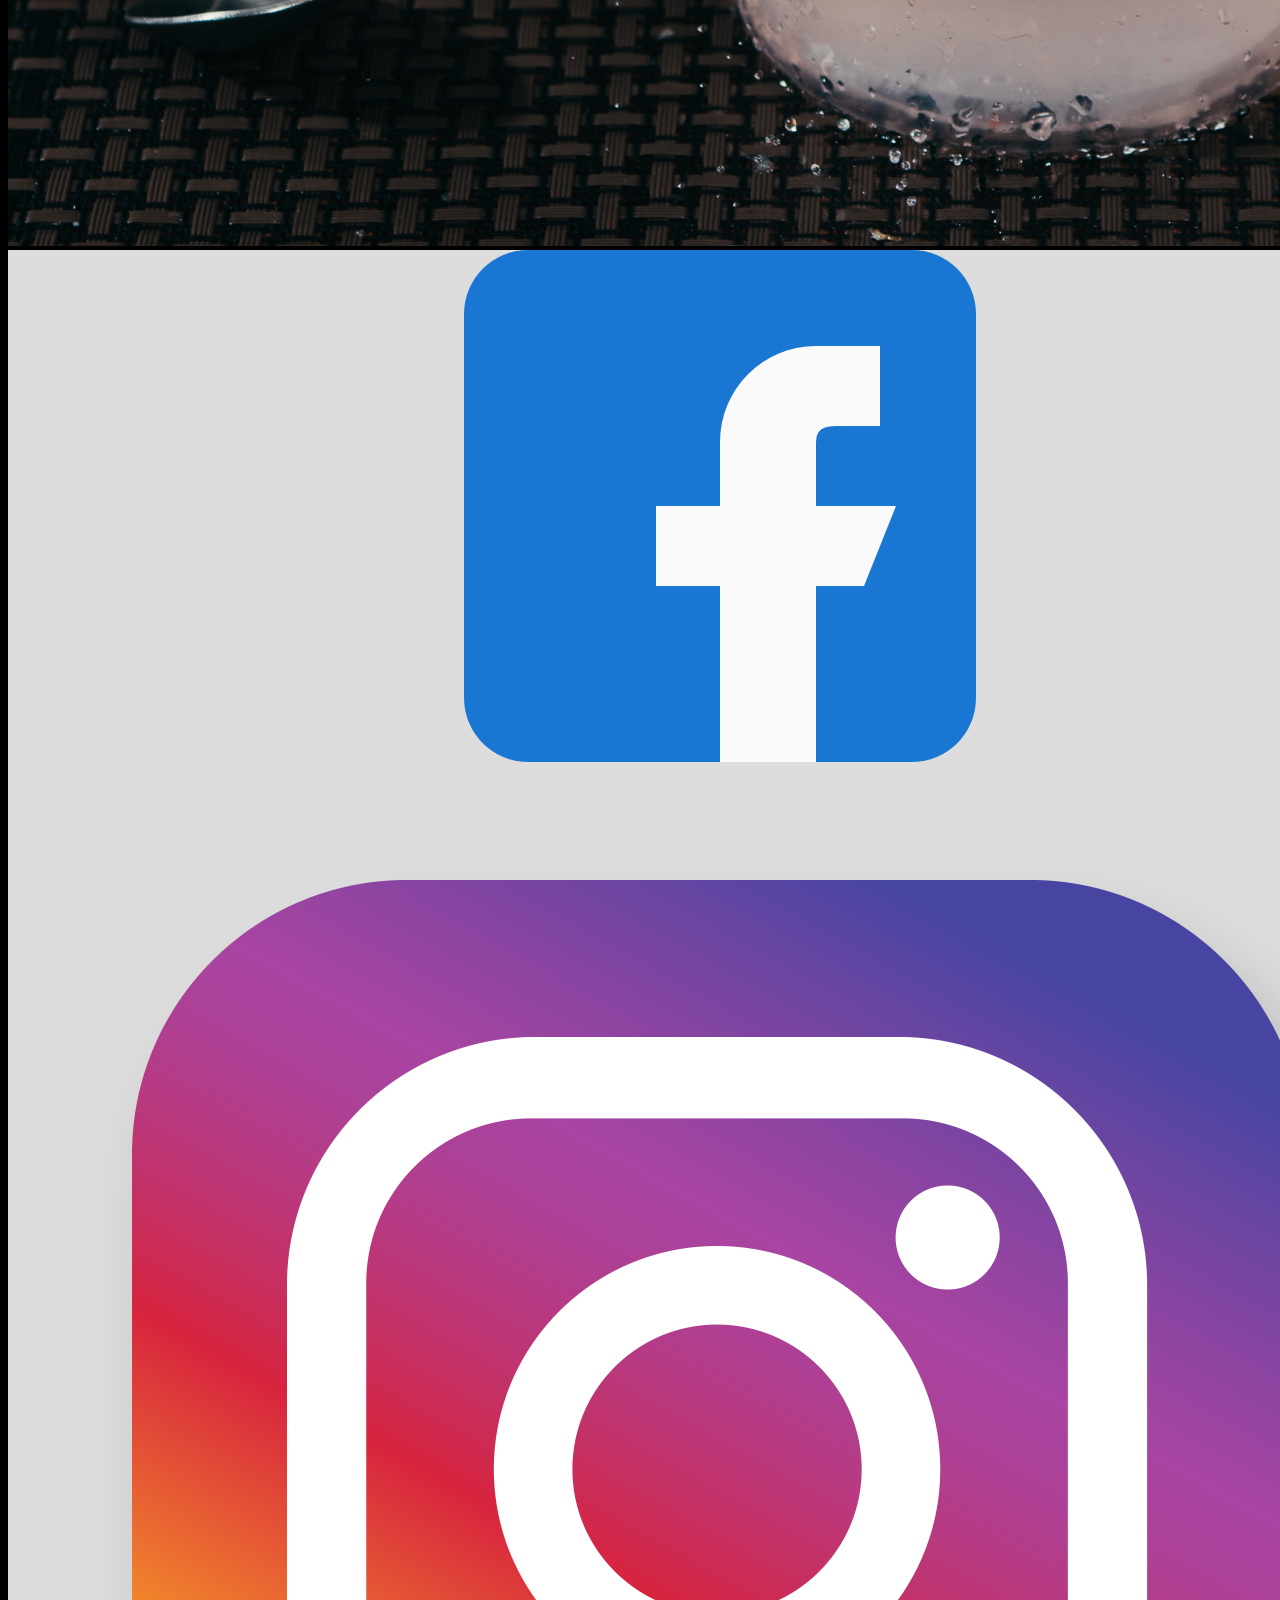
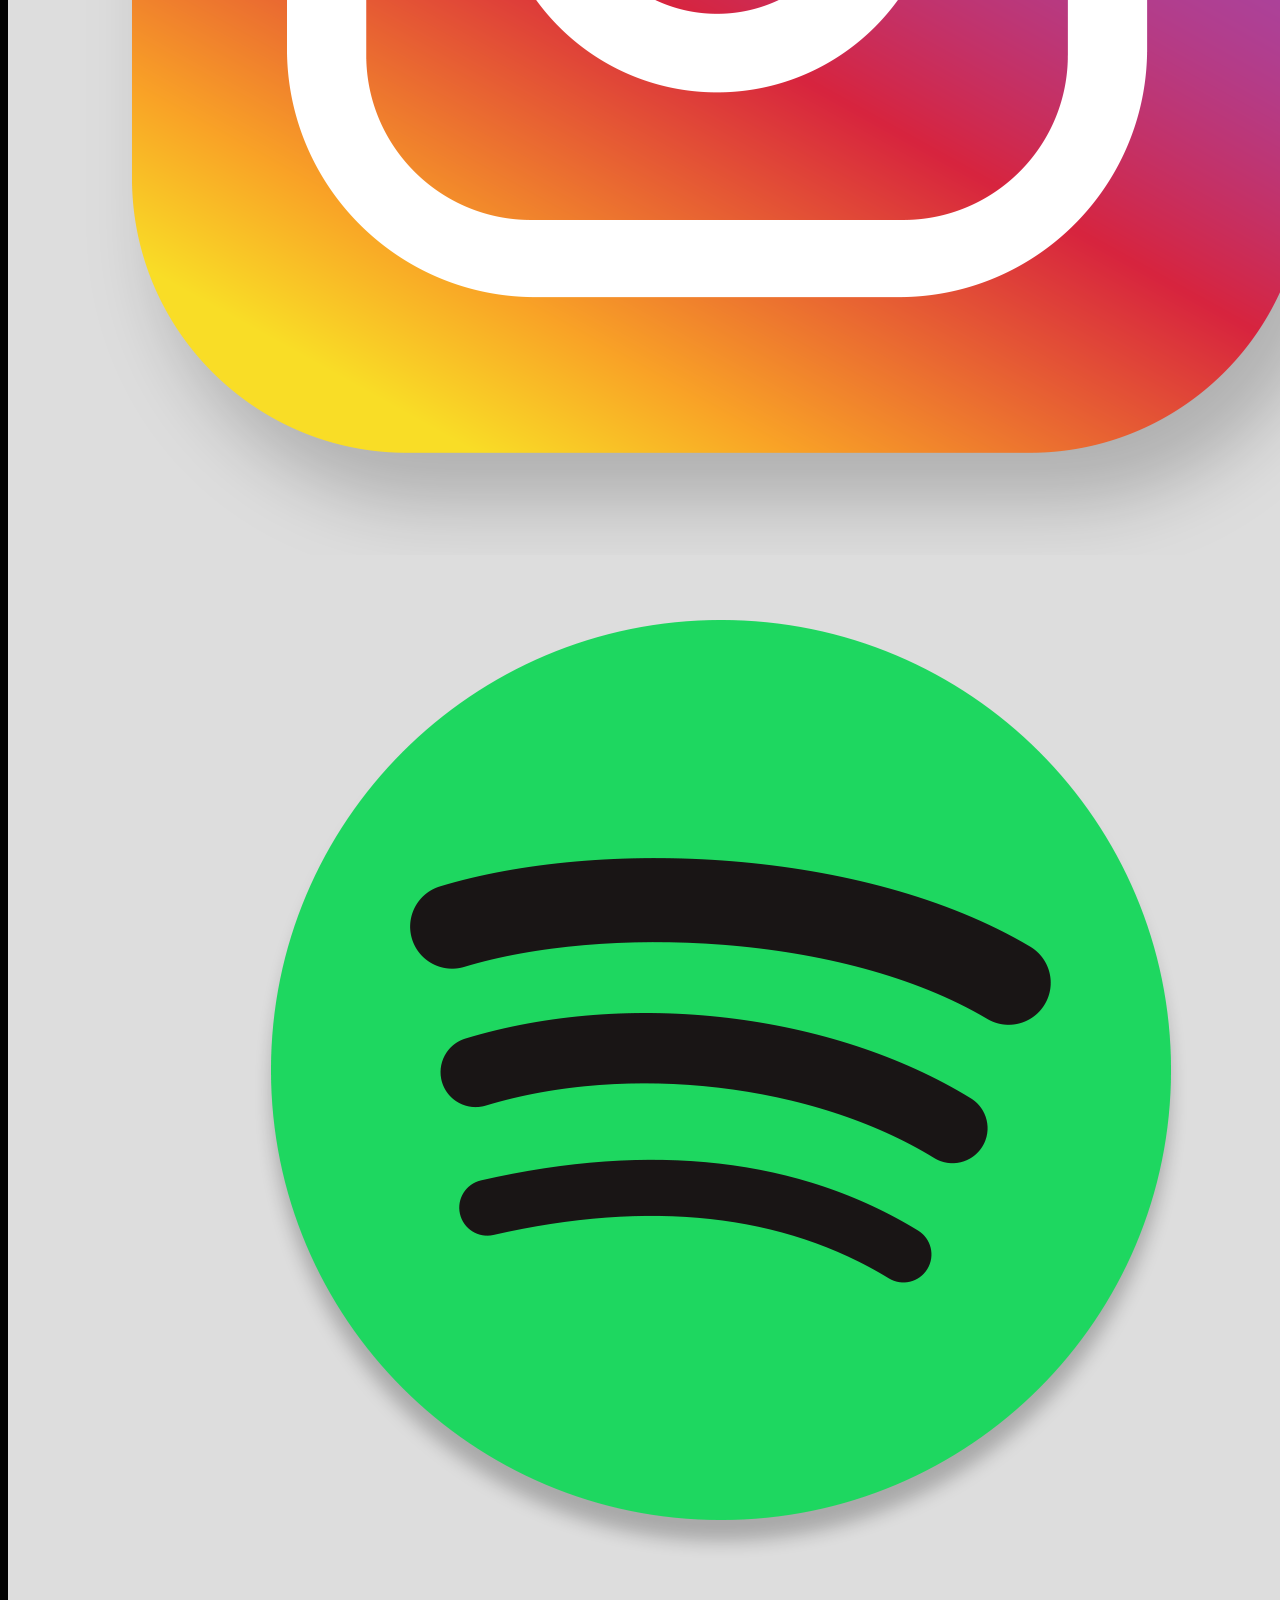
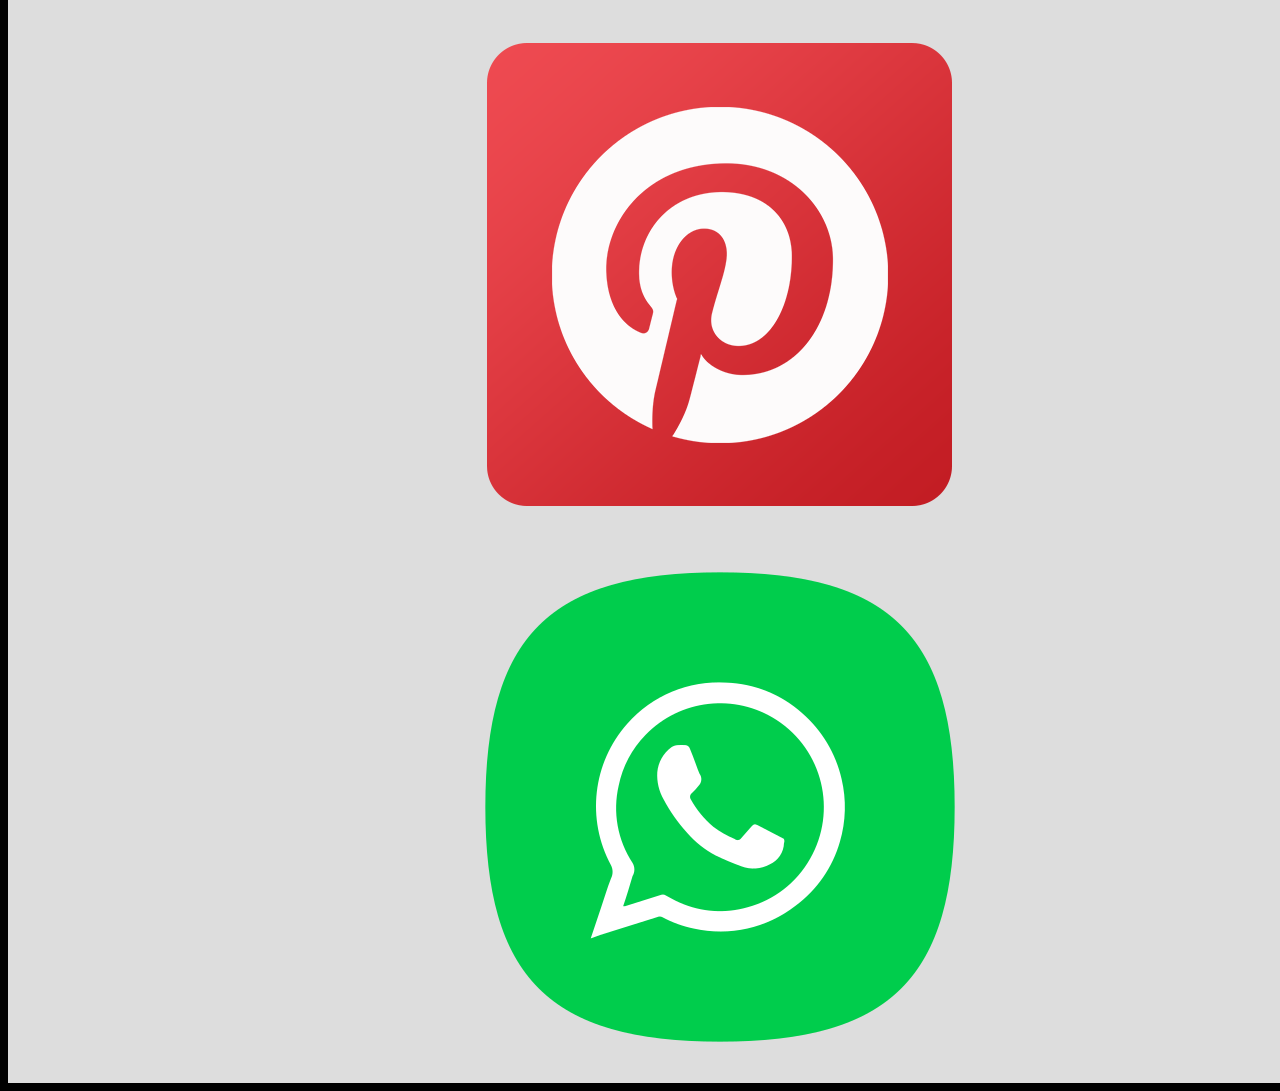
<file: html/Drinks.html>
<!DOCTYPE html>
<html lang="en">
<head>
    <link rel="stylesheet" href="/css/style.css">
   <link rel="icon" href="imgs/leo.jpg"><!--icono de mi pagina  8href es para poner el nombre de la imagen-->
    <title>Drinks</title>
</head>


<body>




<header>


    <a href="/index.html"><img src="/imgs/Forajido.png"></a>


</header>

    <nav>

        <ul>
            <li>

                    <a href="/html/Quienes_somos.html">Quienes somos</a>

            </li>

            <li>

                    <a href="/html/Servicios.html">Servicios</a>
                
            </li>



            <li>

                    <a href="/html/Registrate.html">Registrate</a>

            </li>


        </ul>

    </nav>

<main>

<div>

    <a target="_blank" href="/html/Sushi.html">
      <img src="/imgs/ISUSHI.jpg" >

    </a>
    
    <a target="_blank" href="/html/Hamburguesas.html">

        <img src="/imgs/bur.jpg">
    </a>


    <a target="_blank" href="/html/costillas.html">

        <img src="/imgs/costillas.jpg" >
    </a>

    <a target="_blank" href="/html/Drinks.html" >
        <img src="/imgs/limonada.jpg" >
    </a>
</div>



</main>


<footer>


    <nav>
    
    <a target="_blank" href="https://www.facebook.com/">
    <img src="/imgs/facebook.png" >
    </a>
    
    <a target="_blank" href="https://www.instagram.com/">
        <img src="/imgs/logo instagram.png">
    </a>
    
    
    
    <a target="_blank" href="https://open.spotify.com/playlist/2y56T6uSpYSNEfn1kXIPQY?si=439470ad71054786">
    
        <img src="/imgs/logo spotify.png" >
    
    </a>
    
    <a href="https://www.pinterest.com.mx/pin/28569778877815100/">
        <img src="/imgs/logo pinterres.jpg">
    </a>
    
    <a target="_blank" href="https://wa.me/qr/O3JUP2TMGLFFN1">
        <img src="/imgs/whats.png" alt="">
    </a>
    </nav>
    
    
    </footer>
</body>
</html>
</file>
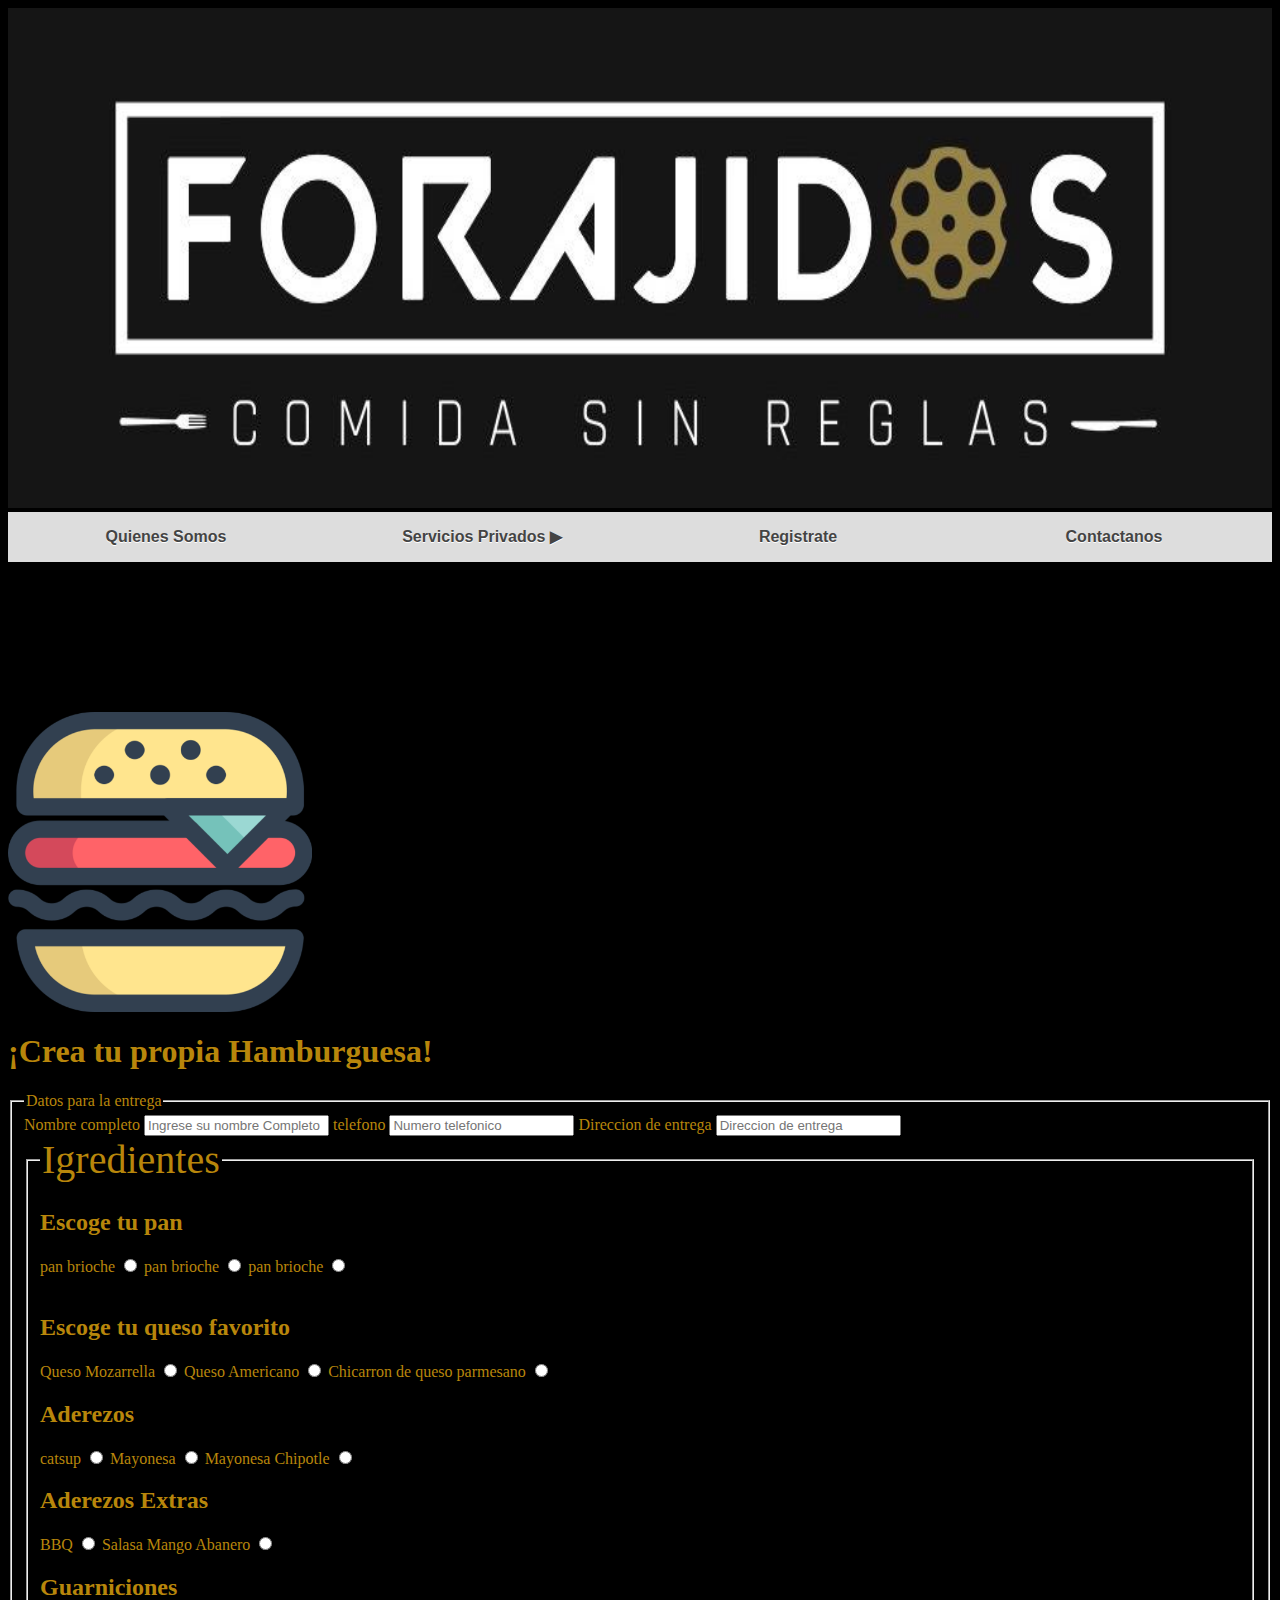
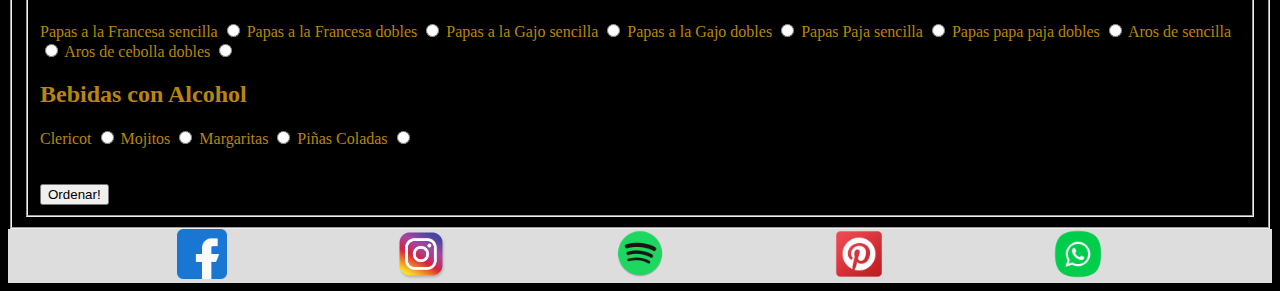
<file: html/Hamburguesas.html>
<!DOCTYPE html>
<html lang="en">
<head>
    <link rel="stylesheet" href="/css/style.css">
   <link rel="icon" href="/imgs/burger3.png"><!--icono de mi pagina  8href es para poner el nombre de la imagen-->
    <title>Hamburguesas</title>

</head>


<body>



    <header>
    
    
    
    <a class="logop" href="/index.html"><img src="/imgs/Forajido.png" width="100%" height="500px"></a>
    
    
    </header>
    
    <nav>
        <ul class="cf">
            <li><a href="/html/Quienes_somos.html">Quienes Somos</a></li>
            <li><a class="dropdown" href="/html/Servicios.html">Servicios Privados</a>
                <ul>
                    <li><a href="#">Fiestas</a></li>
                    <li><a href="#">Graduaciones</a></li>
                    <li><a href="#">Bodas</a></li>
                </ul>
                </li>
            <li><a href="/html/Registrate.html">Registrate</a></li>
            <li><a href="mailto:sotosantos.rodrigo760gmail.com">Contactanos</a></li>
        </ul>
    </nav>


    
    <div><img class="imbur" src="/imgs/burger3.png" alt=""></div>

<main>

<div>

<h1 class="labels">¡Crea tu propia Hamburguesa!</h1>   


<fieldset>

    <legend class="labels">Datos para la entrega</legend>

    <label class="labels" for="nombre_usuario">Nombre completo</label>
    <input type="text" placeholder="Ingrese su nombre Completo" id="nombre_usuario">


    <label class="labels" for="telefono">telefono</label>
    <input class="labels" type="number" placeholder="Numero telefonico" id =telefono>

    <label class="labels" for="direccion">Direccion de entrega</label>
    <input type="text" placeholder="Direccion de entrega" id="direccion">


   




<fieldset>

    <legend id="legendpedido">Igredientes</legend>
<H2 class="labels">Escoge tu pan</H2>
<label class="labels" for="pan_brioche" >pan brioche</label>
<input type="radio"id="pan_brioche" name="pan brioche">

<label class="labels"for="pan_ajo">pan brioche</label>
<input type ="radio"id="pan_ajo" name="pan_ajo">

<label class="labels" for="pan_natural">pan brioche</label>
<input type="radio"id="pan_natural" name="pan_natural">

<BR></BR>
<H2 class="labels">Escoge tu queso favorito</H2>
<label class="labels"for="queso_mozzrella">Queso Mozarrella</label>
<input type="radio"id="queso_mozzrella" name="queso_mozzrella">

<label class="labels"for="Queso_americano">Queso Americano</label>
<input type="radio"id="queso_Americano" name="queso_Americano">


<label class="labels"for="queso_mozzrella"> Chicarron de queso parmesano</label>
<input type="radio"id="queso_mozzrella" name="queso_mozzrella">


<H2 class="labels">Aderezos</H2>


<label class="labels" for="catsup">catsup</label>
<input type="radio"id="pan_natural" name="catsup">

<label class="labels" for="mayonesa">Mayonesa</label>
<input type="radio"id="Mayonesa" name="Mayonesa">

<label class="labels" for="mayonesa">Mayonesa Chipotle</label>
<input type="radio"id="Mayonesa" name="Mayonesa">


<H2 class="labels">Aderezos Extras</H2>

<label class="labels" for="mayonesa">BBQ</label>
<input type="radio"id="BBQ" name="BBQ">

<label class="labels" for="mayonesa">Salasa Mango Abanero</label>
<input type="radio"id="BBQ" name="BBQ">

<H2 class="labels">Guarniciones</H2>


<label class="labels" for="mayonesa">Papas a  la Francesa sencilla </label>
<input type="radio"id="BBQ" name="papas a la grancesa">

<label class="labels" for="mayonesa">Papas a  la Francesa dobles</label>
<input type="radio"id="BBQ" name="papas a la grancesa">



<label class="labels" for="mayonesa">Papas a  la Gajo sencilla </label>
<input type="radio"id="BBQ" name="papas a la grancesa">

<label class="labels" for="mayonesa">Papas a  la Gajo dobles</label>
<input type="radio"id="BBQ" name="papas a la grancesa">


<label class="labels" for="mayonesa">Papas Paja sencilla </label>
<input type="radio"id="BBQ" name="papas a la grancesa">

<label class="labels" for="mayonesa">Papas papa paja dobles</label>
<input type="radio"id="BBQ" name="papas a la grancesa">


<label class="labels" for="mayonesa">Aros de sencilla </label>
<input type="radio"id="BBQ" name="papas a la grancesa">

<label class="labels" for="mayonesa">Aros de cebolla dobles</label>
<input type="radio"id="BBQ" name="papas a la grancesa">

<H2 class="labels">Bebidas con Alcohol</H2>



<label class="labels" for="mayonesa">Clericot</label>
<input type="radio"id="BBQ" name="papas a la grancesa">




<label class="labels" for="mayonesa">Mojitos</label>
<input type="radio"id="BBQ" name="papas a la grancesa">


<label class="labels" for="mayonesa">Margaritas</label>
<input type="radio"id="BBQ" name="papas a la grancesa">


<label class="labels" for="mayonesa">Piñas Coladas</label>
<input type="radio"id="BBQ" name="papas a la grancesa">










<BR></BR>
<br>
    <button>Ordenar!</button>
    
</fieldset>






</fieldset>


</div>
















</main>
















        
        
    
    
    
    </body>
    <footer>
    
    
    
    
        <div>
    
        <a target="_blank" href="https://www.facebook.com/">
        <img id="hijo1r" src="/imgs/facebook.png" >
        </a>
    </div>
    
    <div>
        <a  target="_blank" href="https://www.instagram.com/">
            <img id="hijo2r" src="/imgs/logo instagram.png">
        </a>
    </div>
    
    <div>
        <a target="_blank" href="https://open.spotify.com/playlist/2y56T6uSpYSNEfn1kXIPQY?si=439470ad71054786">
    
            <img id="hijo3r"src="/imgs/logo spotify.png" >
    
        </a>
    </div>
    
    
    <div>
        <a href="https://www.pinterest.com.mx/pin/28569778877815100/">
            <img id="hijo4r" src="/imgs/logo pinterres.jpg">
        </a>
    </div>
    
    
    <div>
        <a target="_blank" href="https://wa.me/qr/O3JUP2TMGLFFN1">
            <img id="hijo5r"src="/imgs/whats.png" alt="">
        </a>
    
    
    
    </footer>
    </html>
</file>
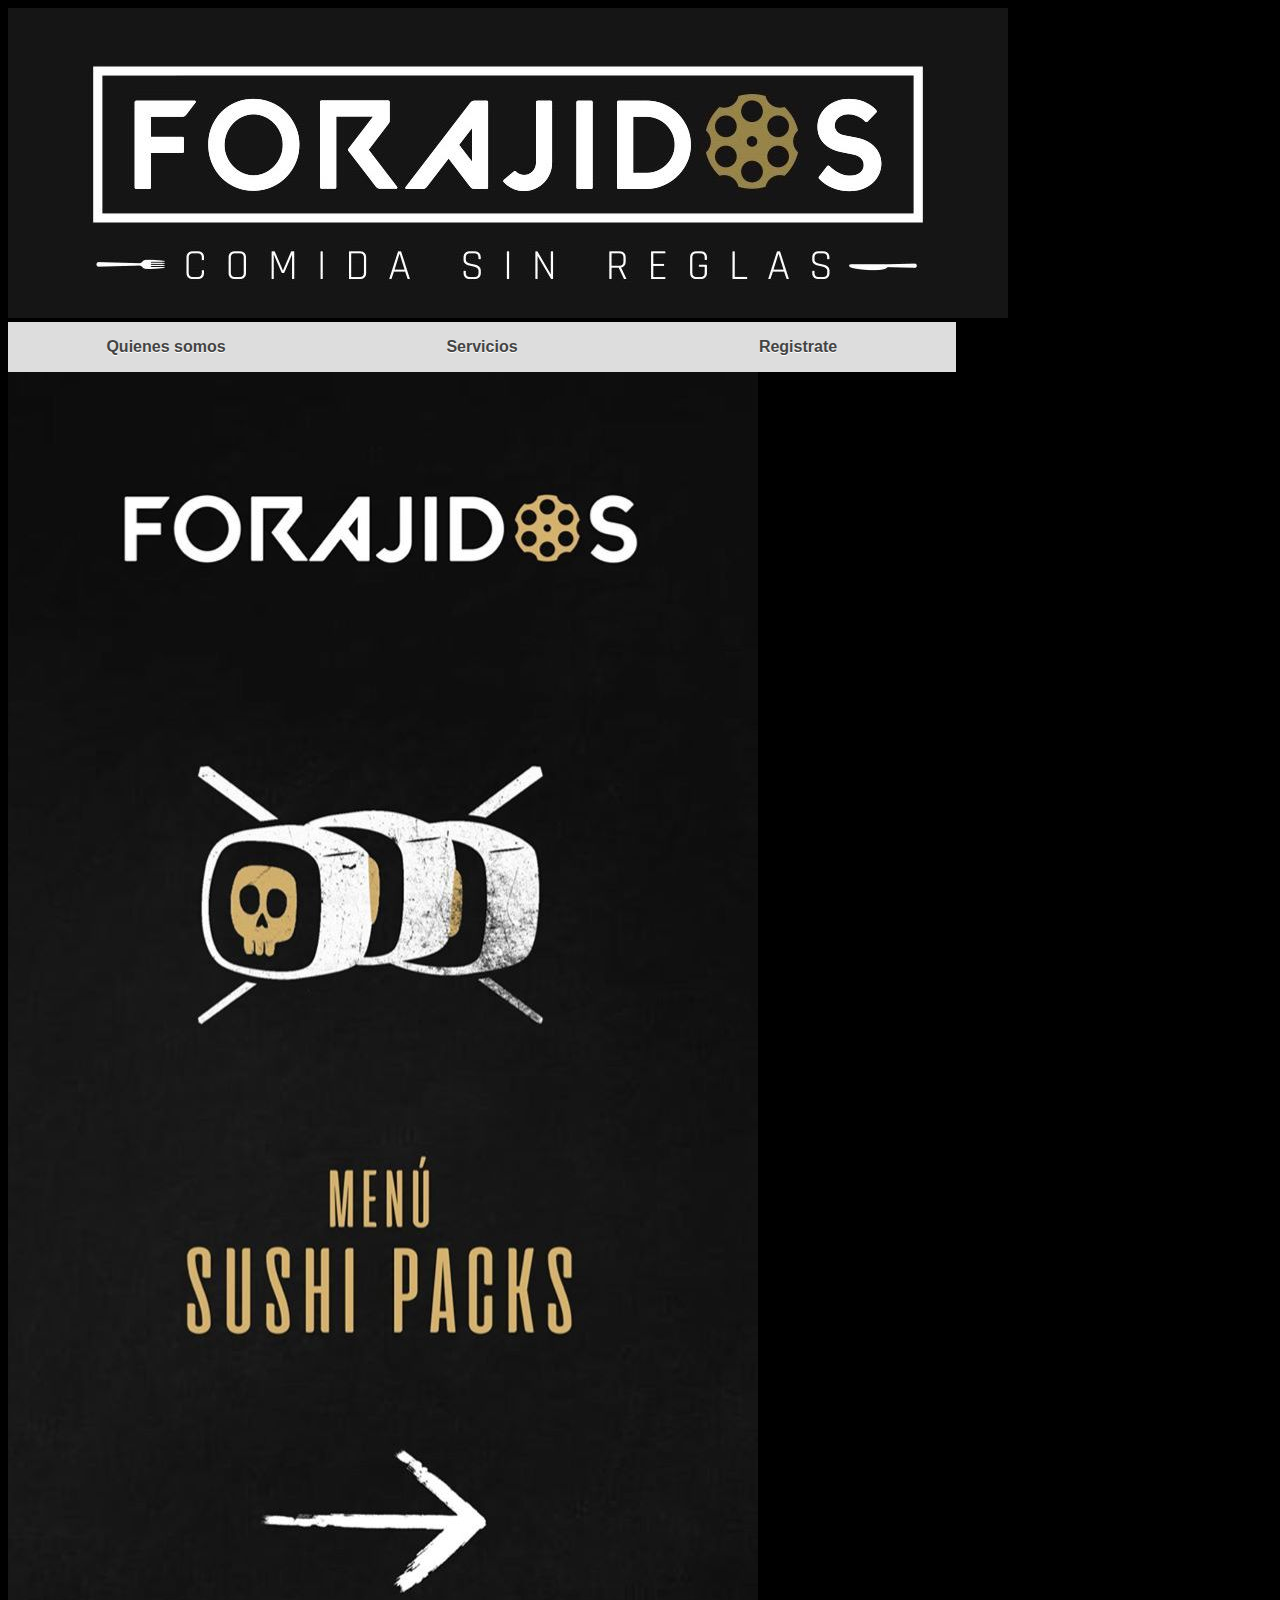
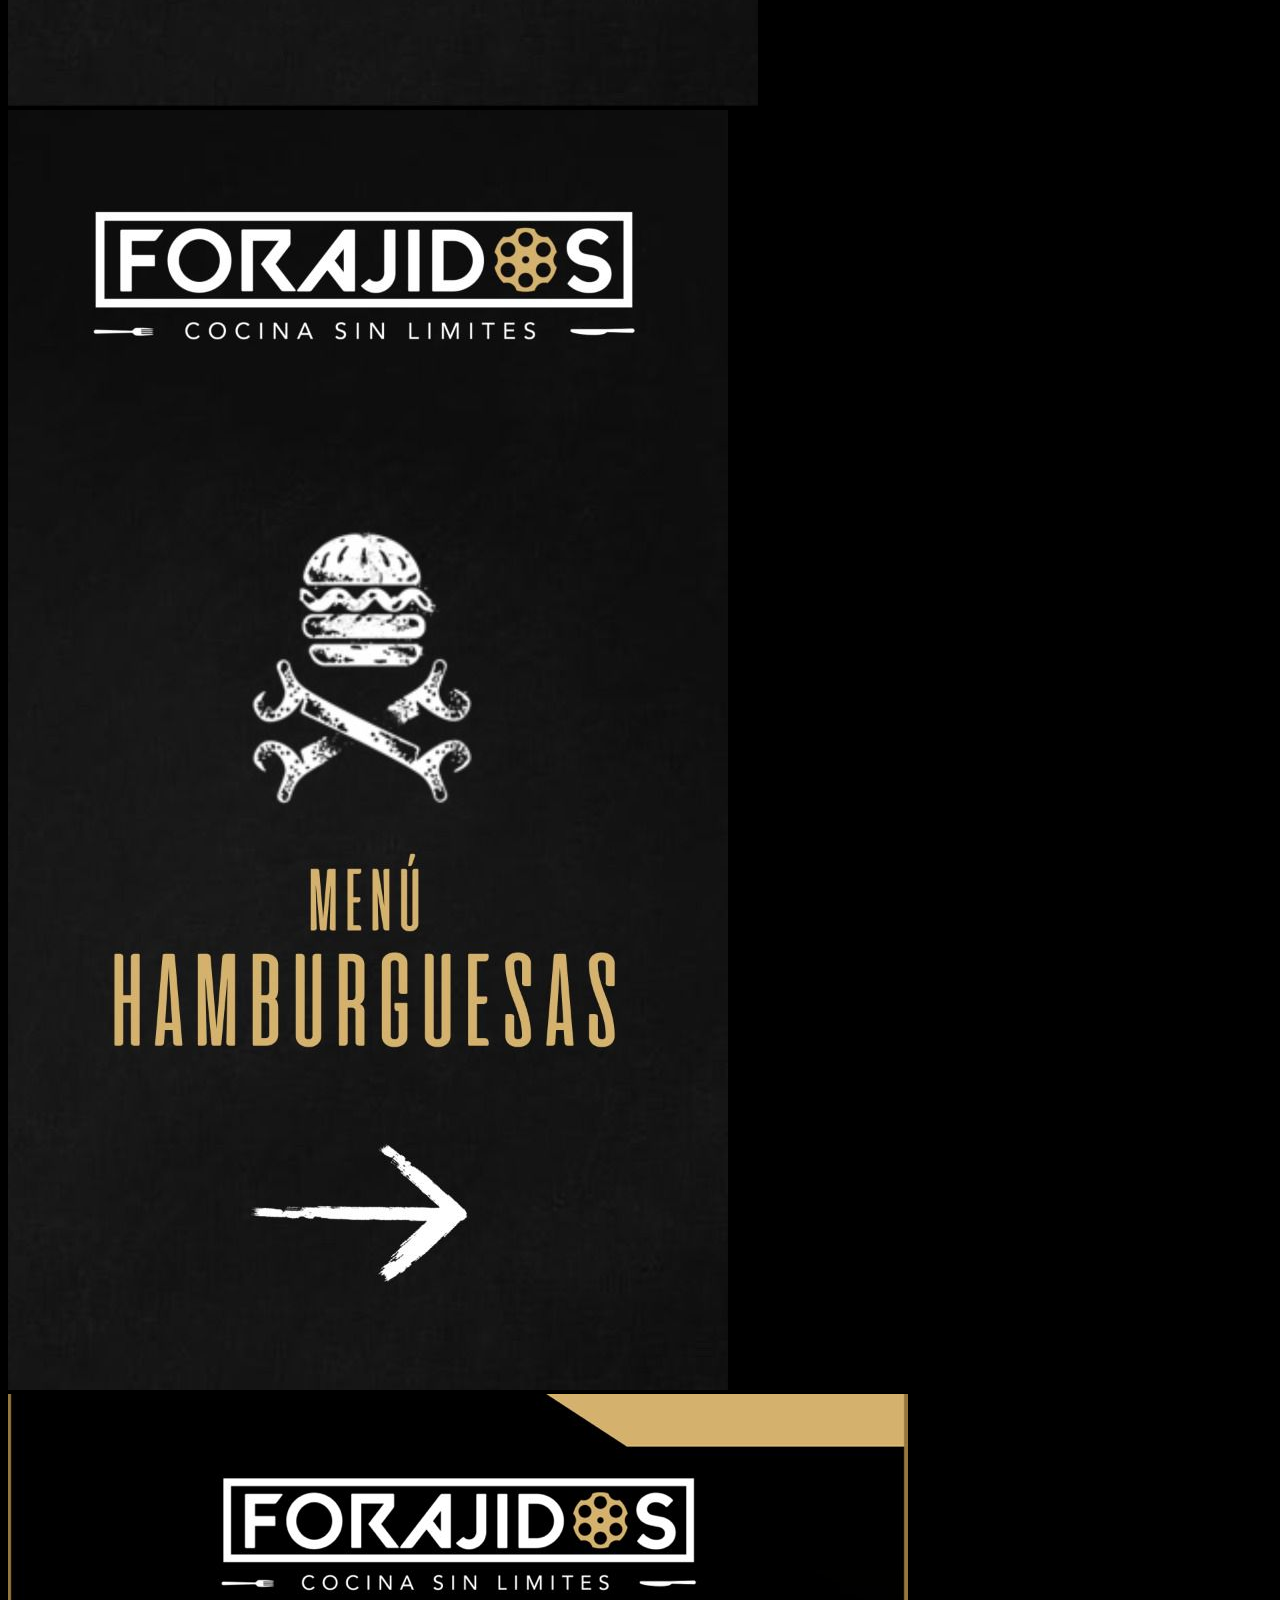
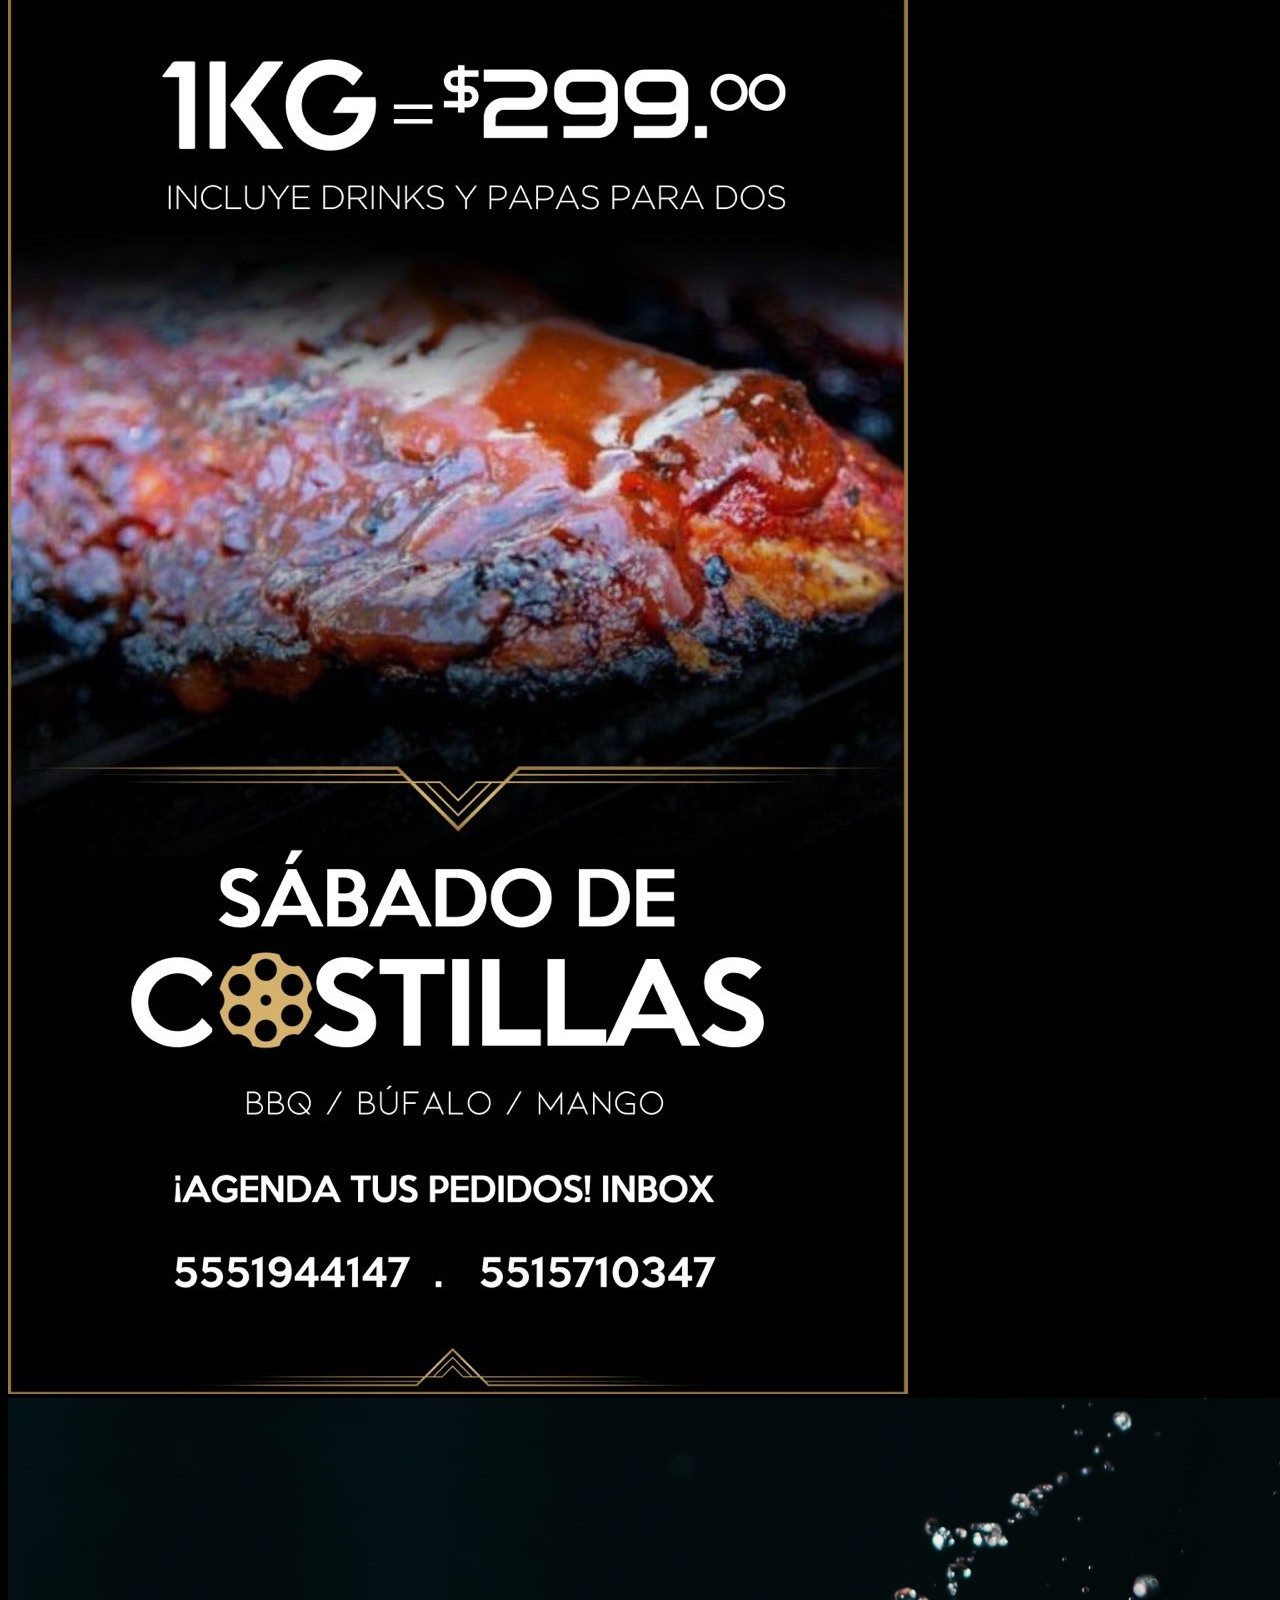
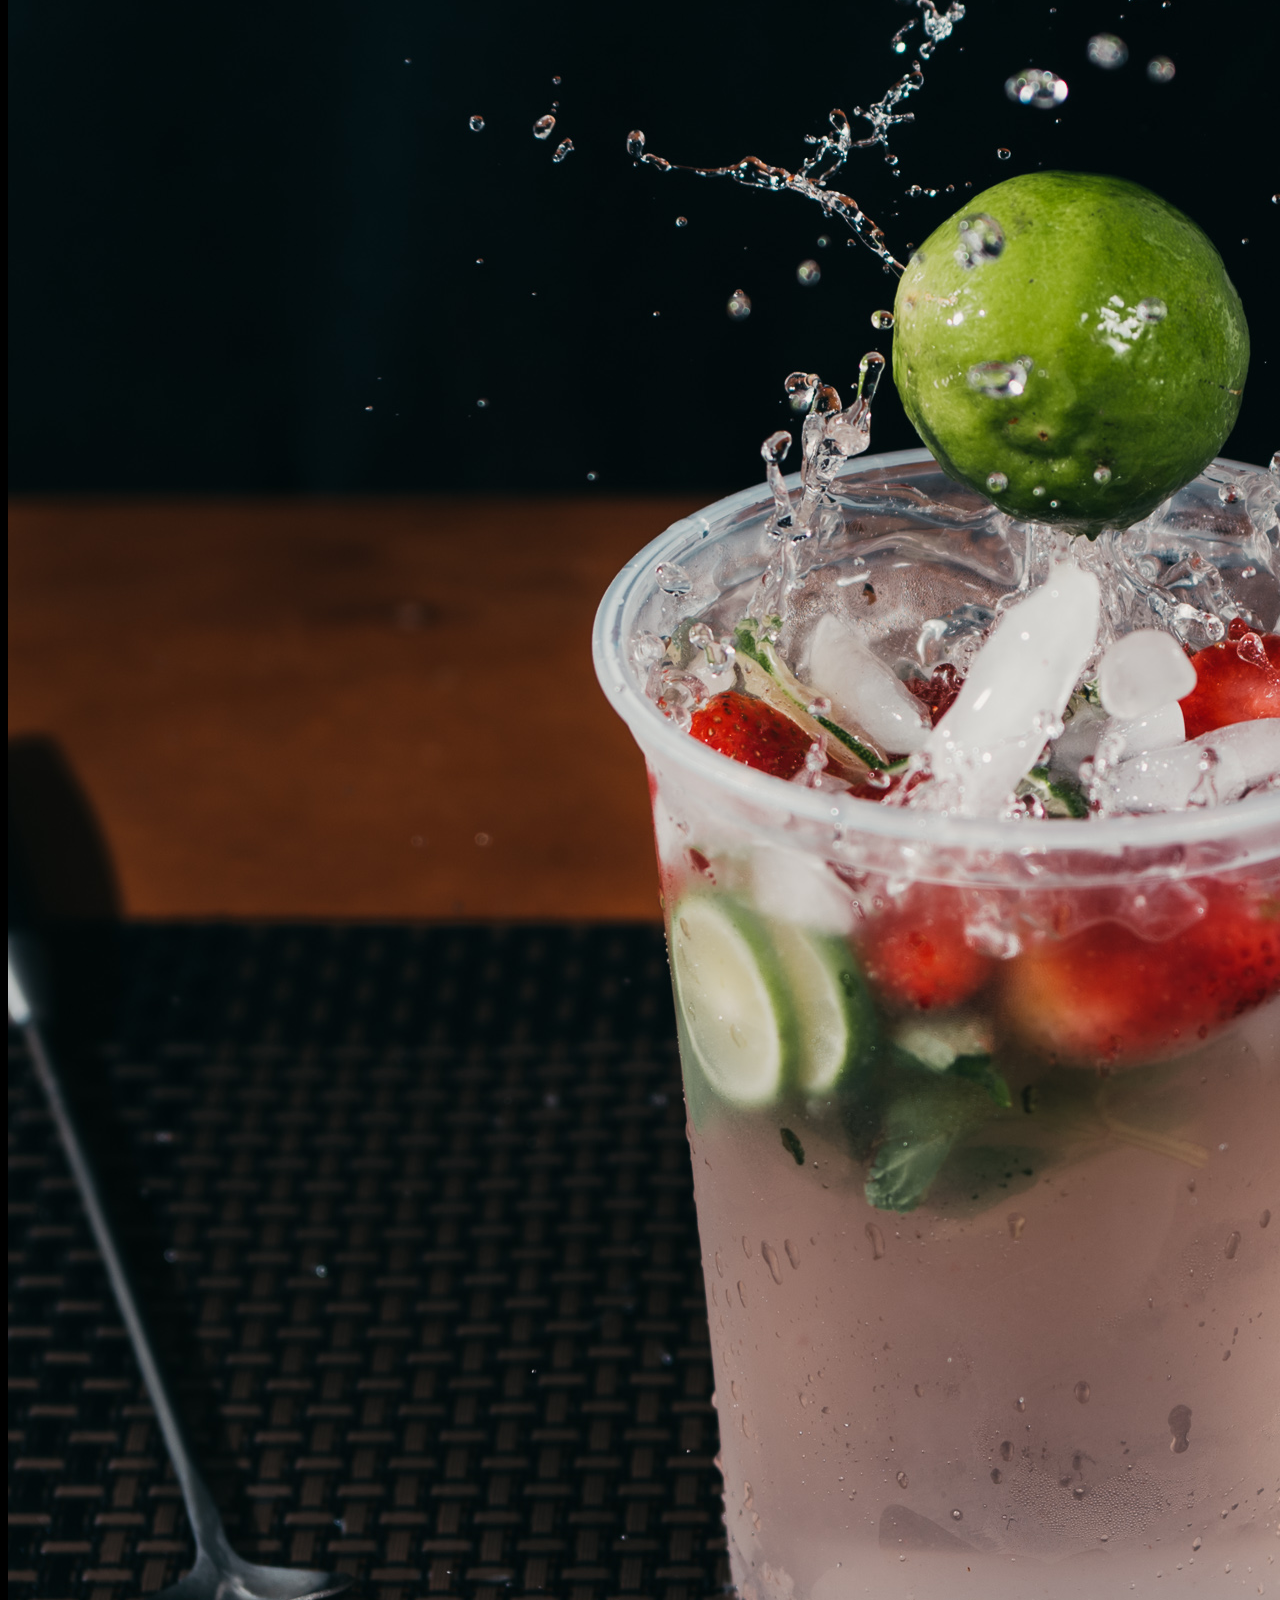
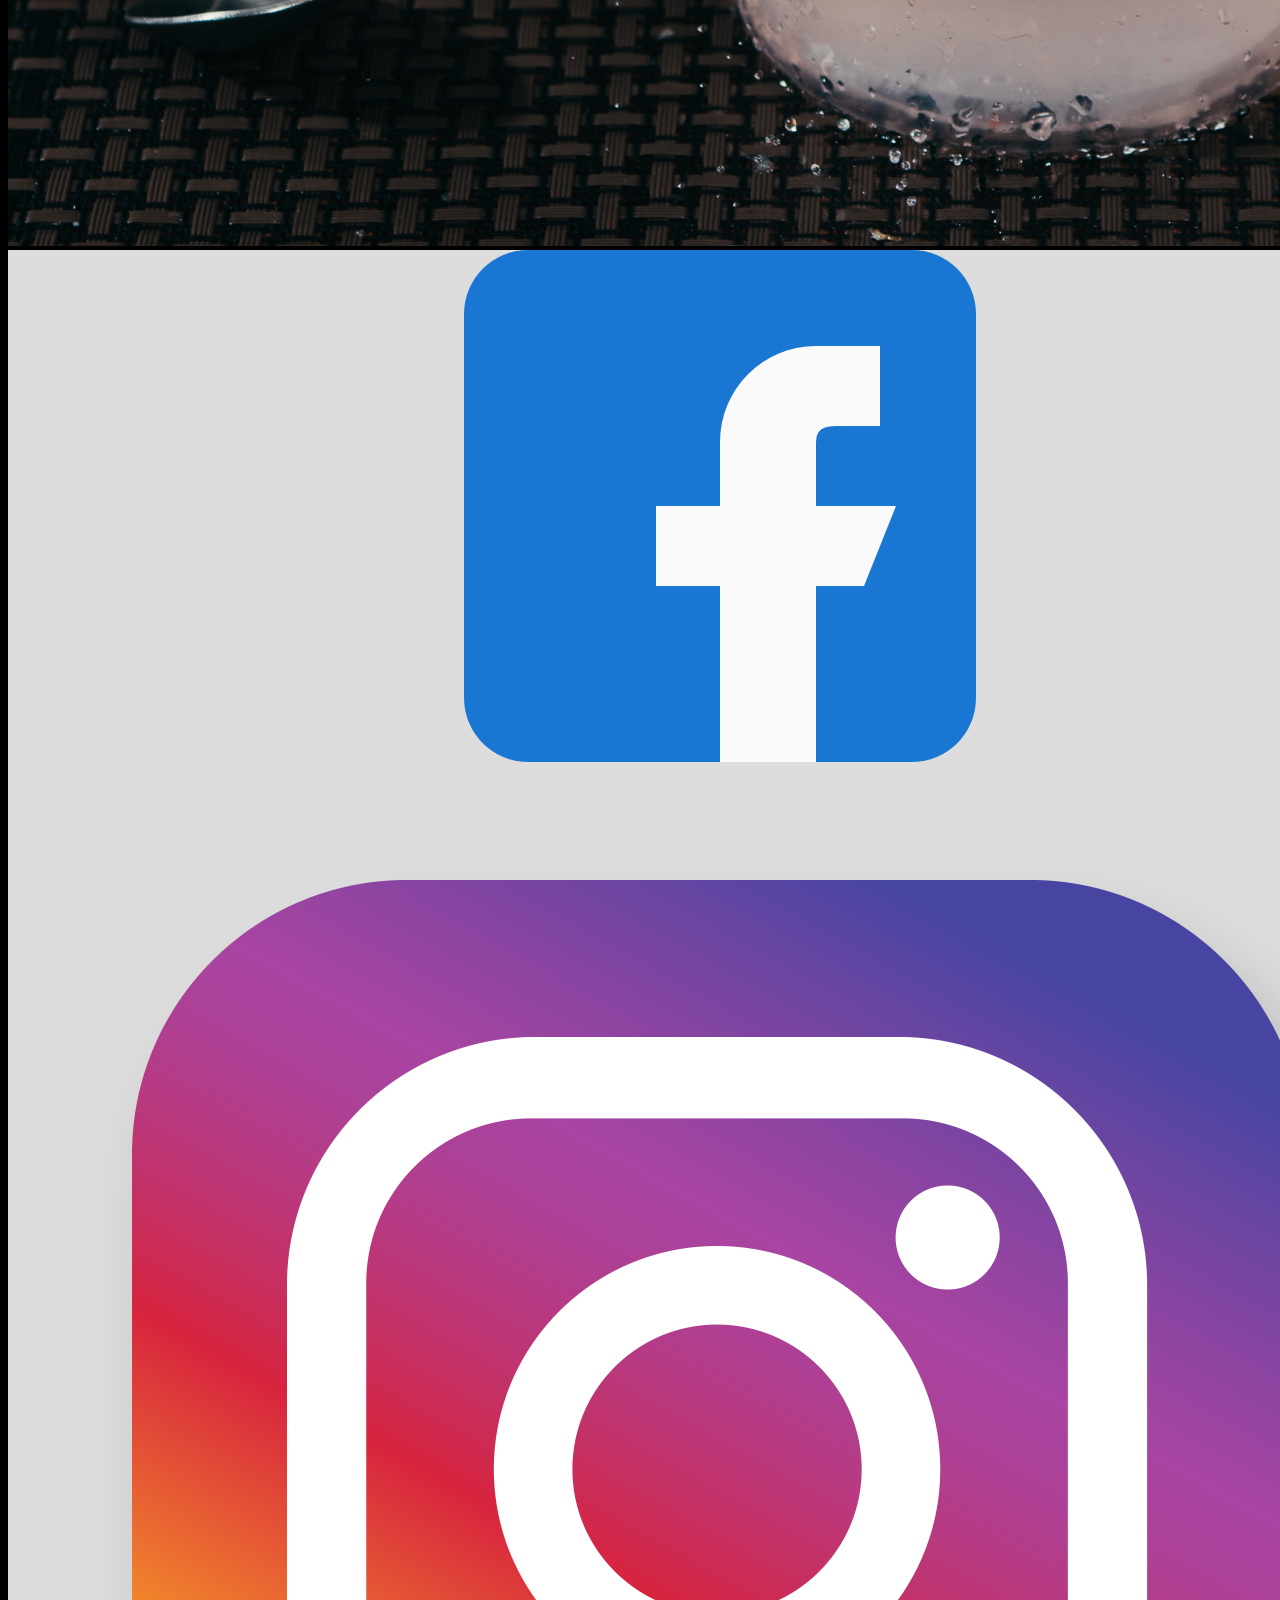
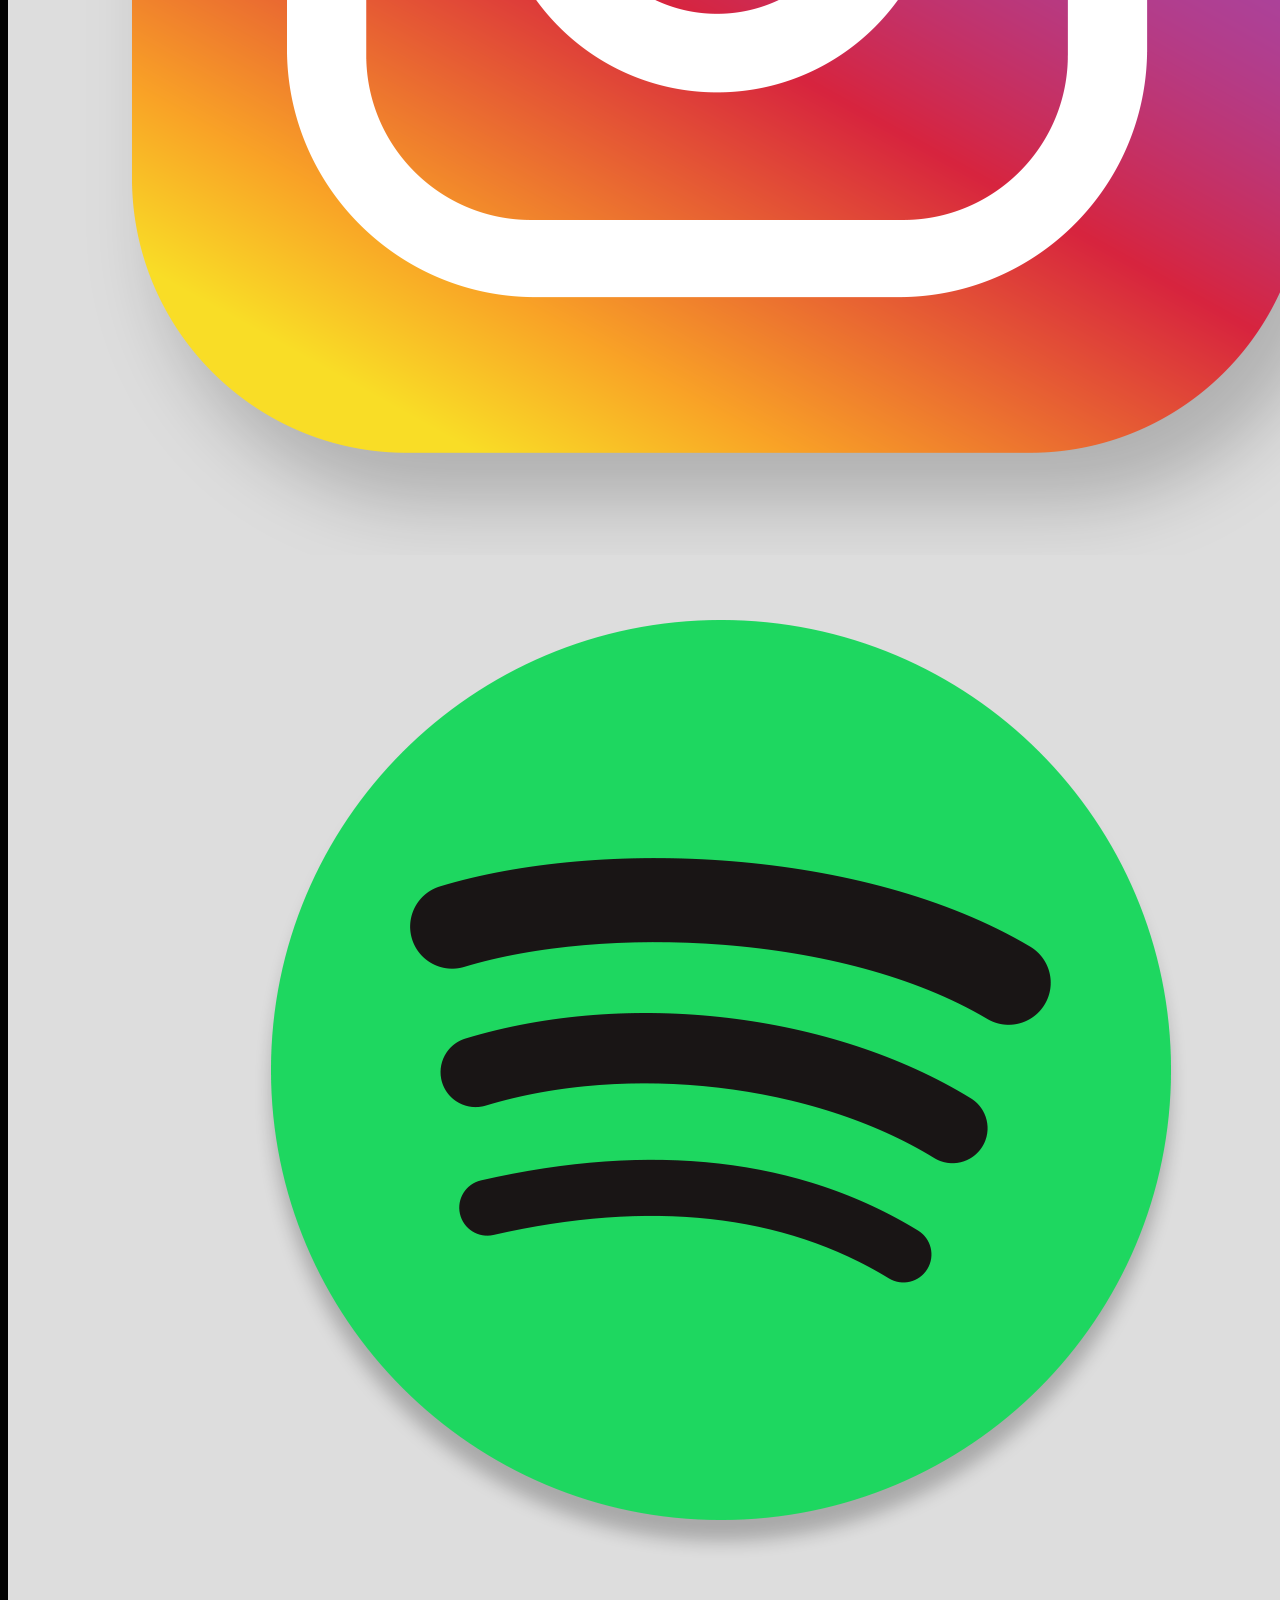
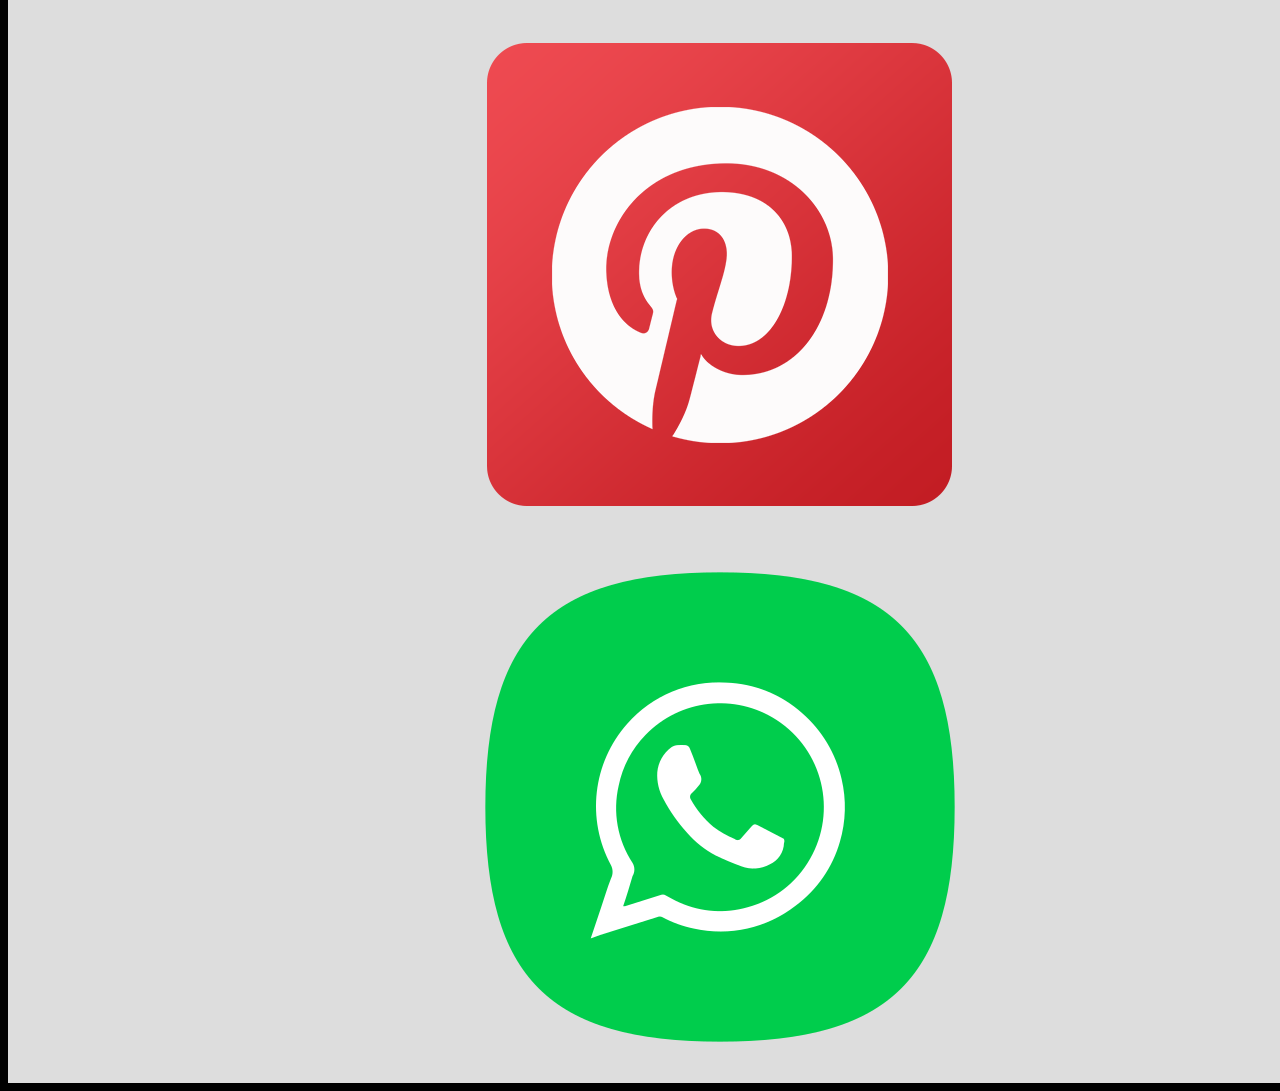
<file: html/Quienes_somos.html>
<!DOCTYPE html>
<html lang="en">
<head>
    <link rel="stylesheet" href="/css/style.css">
   <link rel="icon" href="imgs/leo.jpg"><!--icono de mi pagina  8href es para poner el nombre de la imagen-->
    <title>Quines somos</title>
</head>


<body>




<header>


    <a href="/index.html"><img src="/imgs/Forajido.png"></a>


</header>

    <nav>

        <ul>
            <li>

                    <a href="/html/Quienes_somos.html">Quienes somos</a>

            </li>

            <li>

                    <a href="/html/Servicios.html">Servicios</a>
                
            </li>



            <li>

                    <a href="/html/Registrate.html">Registrate</a>

            </li>


        </ul>

    </nav>

<main>

<div>

    <a target="_blank" href="/html/Sushi.html">
      <img src="/imgs/ISUSHI.jpg" >

    </a>
    
    <a target="_blank" href="/html/Hamburguesas.html">

        <img src="/imgs/bur.jpg">
    </a>


    <a target="_blank" href="/html/costillas.html">

        <img src="/imgs/costillas.jpg" >
    </a>

    <a target="_blank" href="/html/Drinks.html" >
        <img src="/imgs/limonada.jpg" >
    </a>
</div>



</main>


<footer>


    <nav>
    
    <a target="_blank" href="https://www.facebook.com/">
    <img src="/imgs/facebook.png" >
    </a>
    
    <a target="_blank" href="https://www.instagram.com/">
        <img src="/imgs/logo instagram.png">
    </a>
    
    
    
    <a target="_blank" href="https://open.spotify.com/playlist/2y56T6uSpYSNEfn1kXIPQY?si=439470ad71054786">
    
        <img src="/imgs/logo spotify.png" >
    
    </a>
    
    <a href="https://www.pinterest.com.mx/pin/28569778877815100/">
        <img src="/imgs/logo pinterres.jpg">
    </a>
    
    <a target="_blank" href="https://wa.me/qr/O3JUP2TMGLFFN1">
        <img src="/imgs/whats.png" alt="">
    </a>
    </nav>
    
    
    </footer>
</body>
</html>
</file>
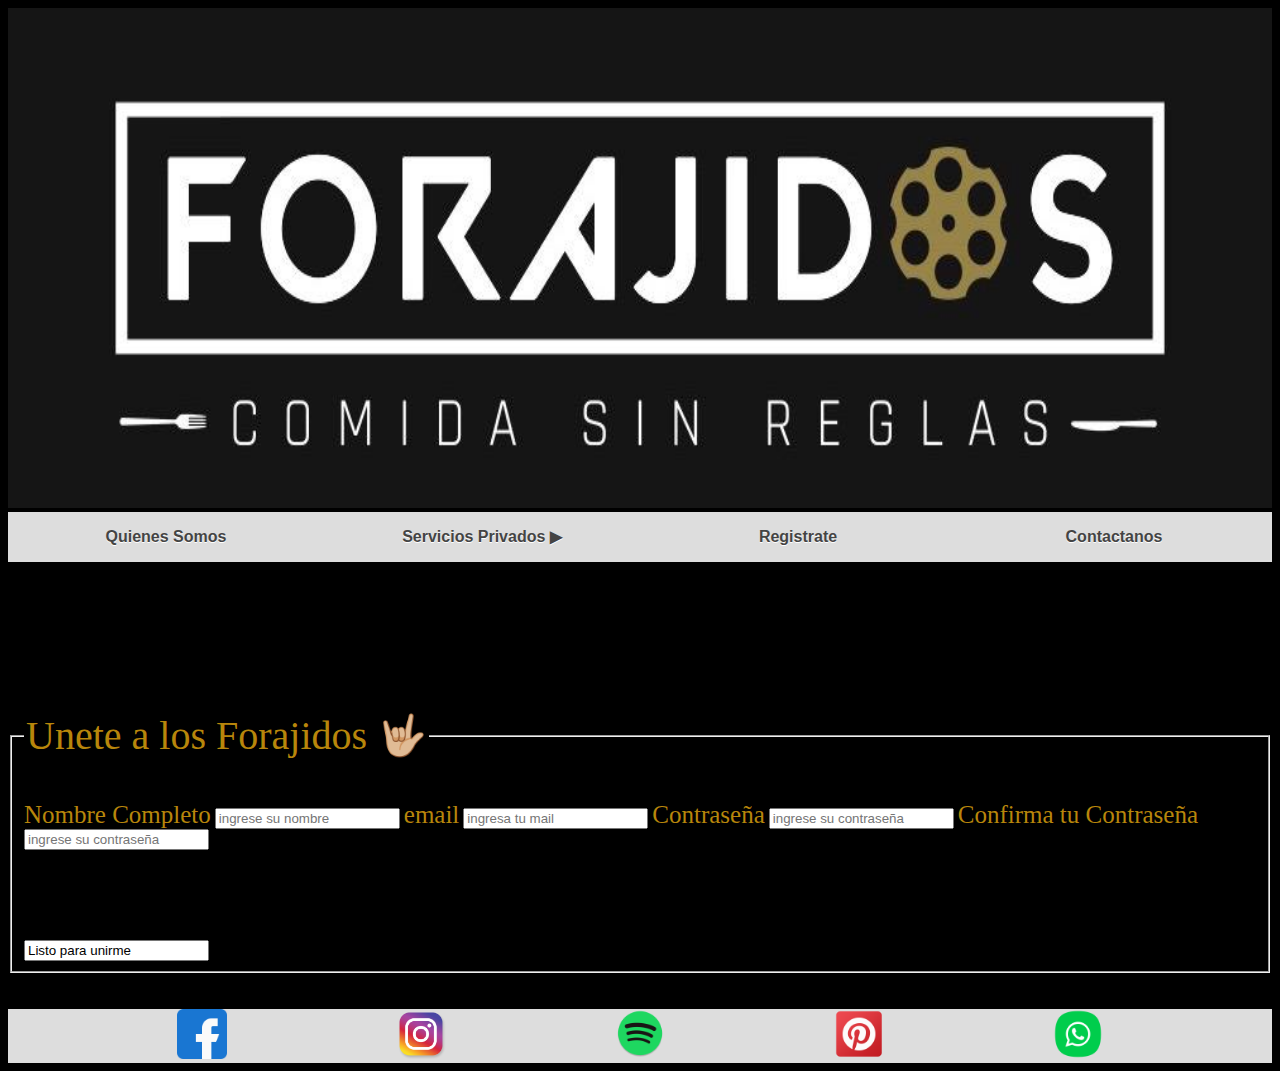
<file: html/Registrate.html>
<!DOCTYPE html>
<html lang="en">
<head>
    <link rel="stylesheet" href="/css/style.css">
   <link rel="icon" href="imgs/leo.jpg"><!--icono de mi pagina  8href es para poner el nombre de la imagen-->
    <title>Registro</title>
</head>


<body>







<header>



    <a class="logop" href="index.html"><img src="/imgs/Forajido.png" width="100%" height="500px"></a>
    
    
    </header>
    
    <nav>
        <ul class="cf">
            <li><a href="/html/Quienes_somos.html">Quienes Somos</a></li>
            <li><a class="dropdown" href="/html/Servicios.html">Servicios Privados</a>
                <ul>
                    <li><a href="#">Fiestas</a></li>
                    <li><a href="#">Graduaciones</a></li>
                    <li><a href="#">Bodas</a></li>
                </ul>
                </li>
            <li><a href="/html/Registrate.html">Registrate</a></li>
            <li><a href="mailto:sotosantos.rodrigo760gmail.com">Contactanos</a></li>
        </ul>
    </nav>

   




<form action="">
    <fieldset id="registro">
        <legend id="legend" >Unete a los Forajidos 🤟🏼</legend><BR></BR>

    <label for="nombre" id="reg">Nombre Completo</label>
    <input type="text" placeholder="ingrese su nombre" id="nombre">

    <label for="emal" id="reg">email</label>
    <input type="email" placeholder="ingresa tu mail" id="emal">
    
    <label for="password" id="reg">Contraseña</label>
    <input type="password" placeholder="ingrese su contraseña" id="password">

    <label for="password" id="reg">Confirma tu Contraseña</label>
    <input type="password" placeholder="ingrese su contraseña" id="password">  <BR></BR>  <BR></BR>  <BR></BR>

    <input type ="botton" value="Listo para unirme"id="regb">

</form>

</fieldset>
<BR></BR>
<footer>




    <div>

    <a target="_blank" href="https://www.facebook.com/">
    <img id="hijo1r" src="/imgs/facebook.png" >
    </a>
</div>

<div>
    <a  target="_blank" href="https://www.instagram.com/">
        <img id="hijo2r" src="/imgs/logo instagram.png">
    </a>
</div>

<div>
    <a target="_blank" href="https://open.spotify.com/playlist/2y56T6uSpYSNEfn1kXIPQY?si=439470ad71054786">

        <img id="hijo3r"src="/imgs/logo spotify.png" >

    </a>
</div>


<div>
    <a href="https://www.pinterest.com.mx/pin/28569778877815100/">
        <img id="hijo4r" src="/imgs/logo pinterres.jpg">
    </a>
</div>


<div>
    <a target="_blank" href="https://wa.me/qr/O3JUP2TMGLFFN1">
        <img id="hijo5r"src="/imgs/whats.png" alt="">
    </a>



</footer>

</body>
</html>
</file>
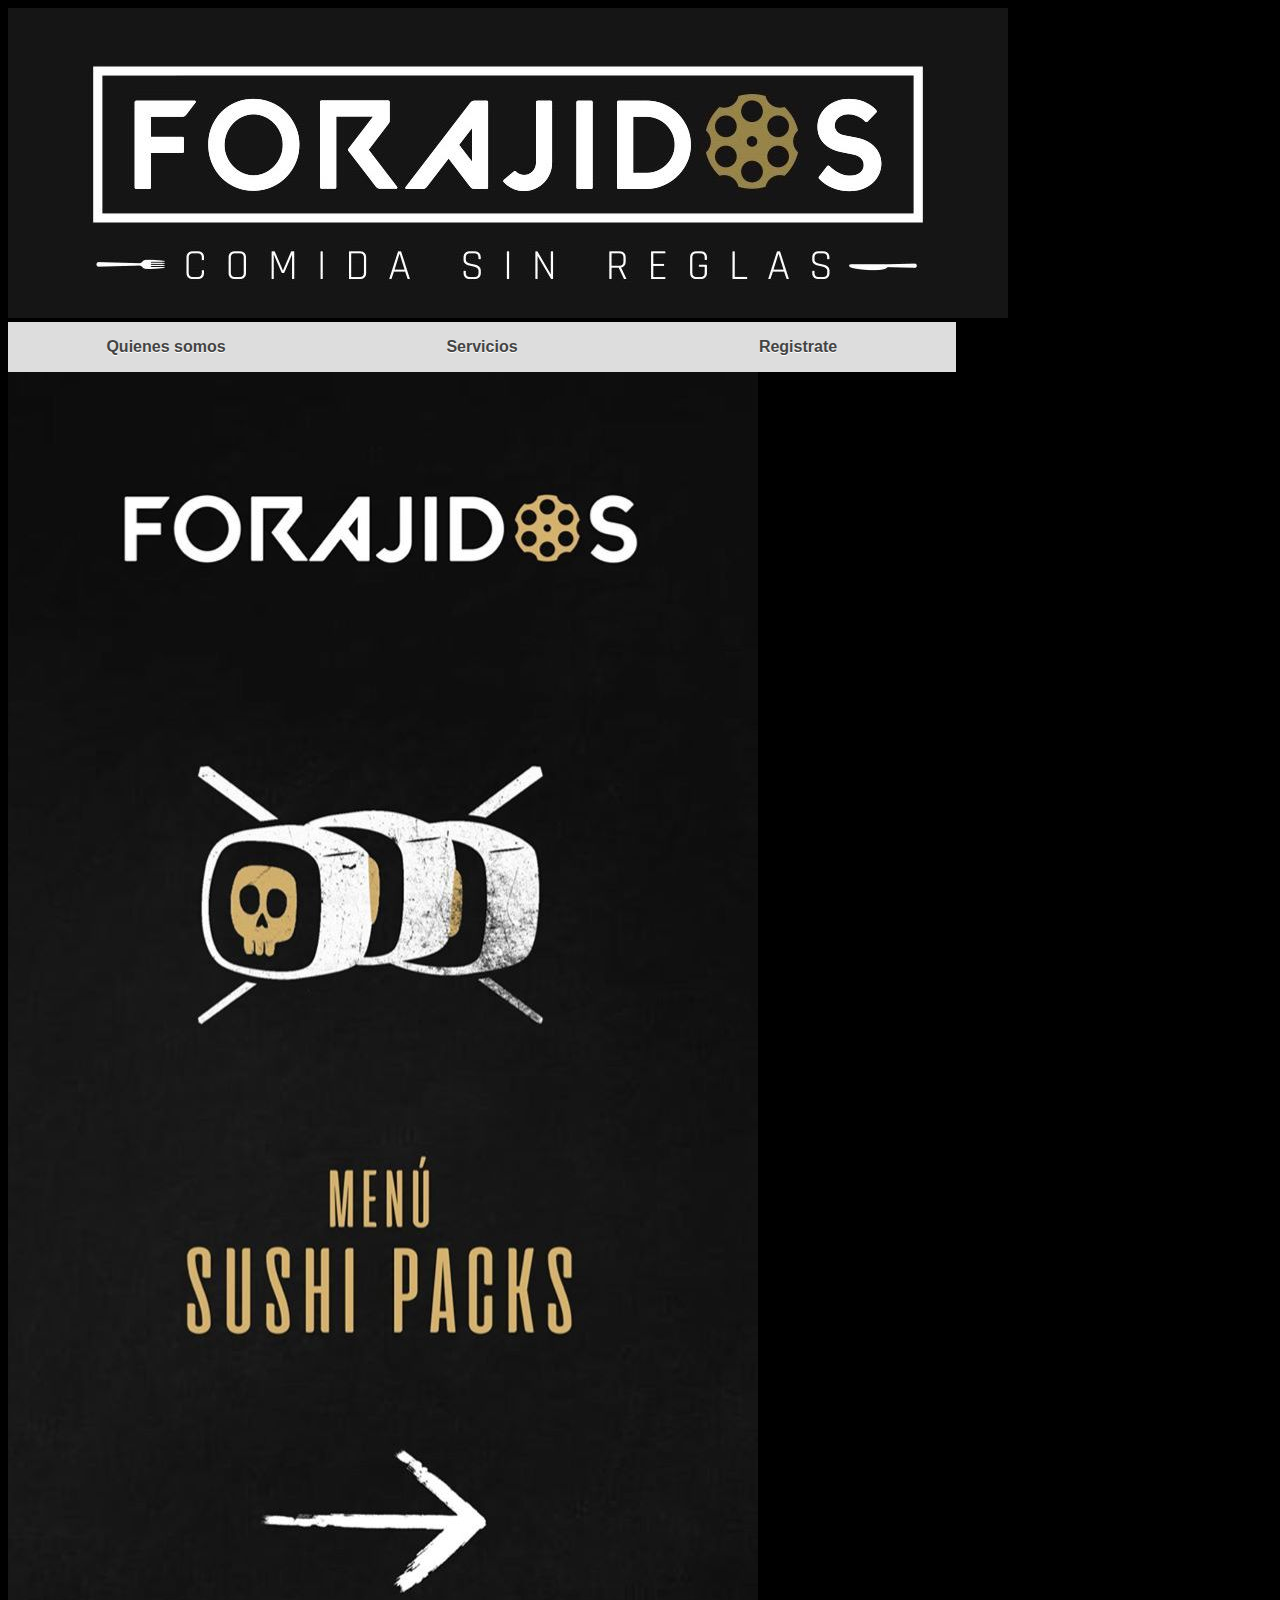
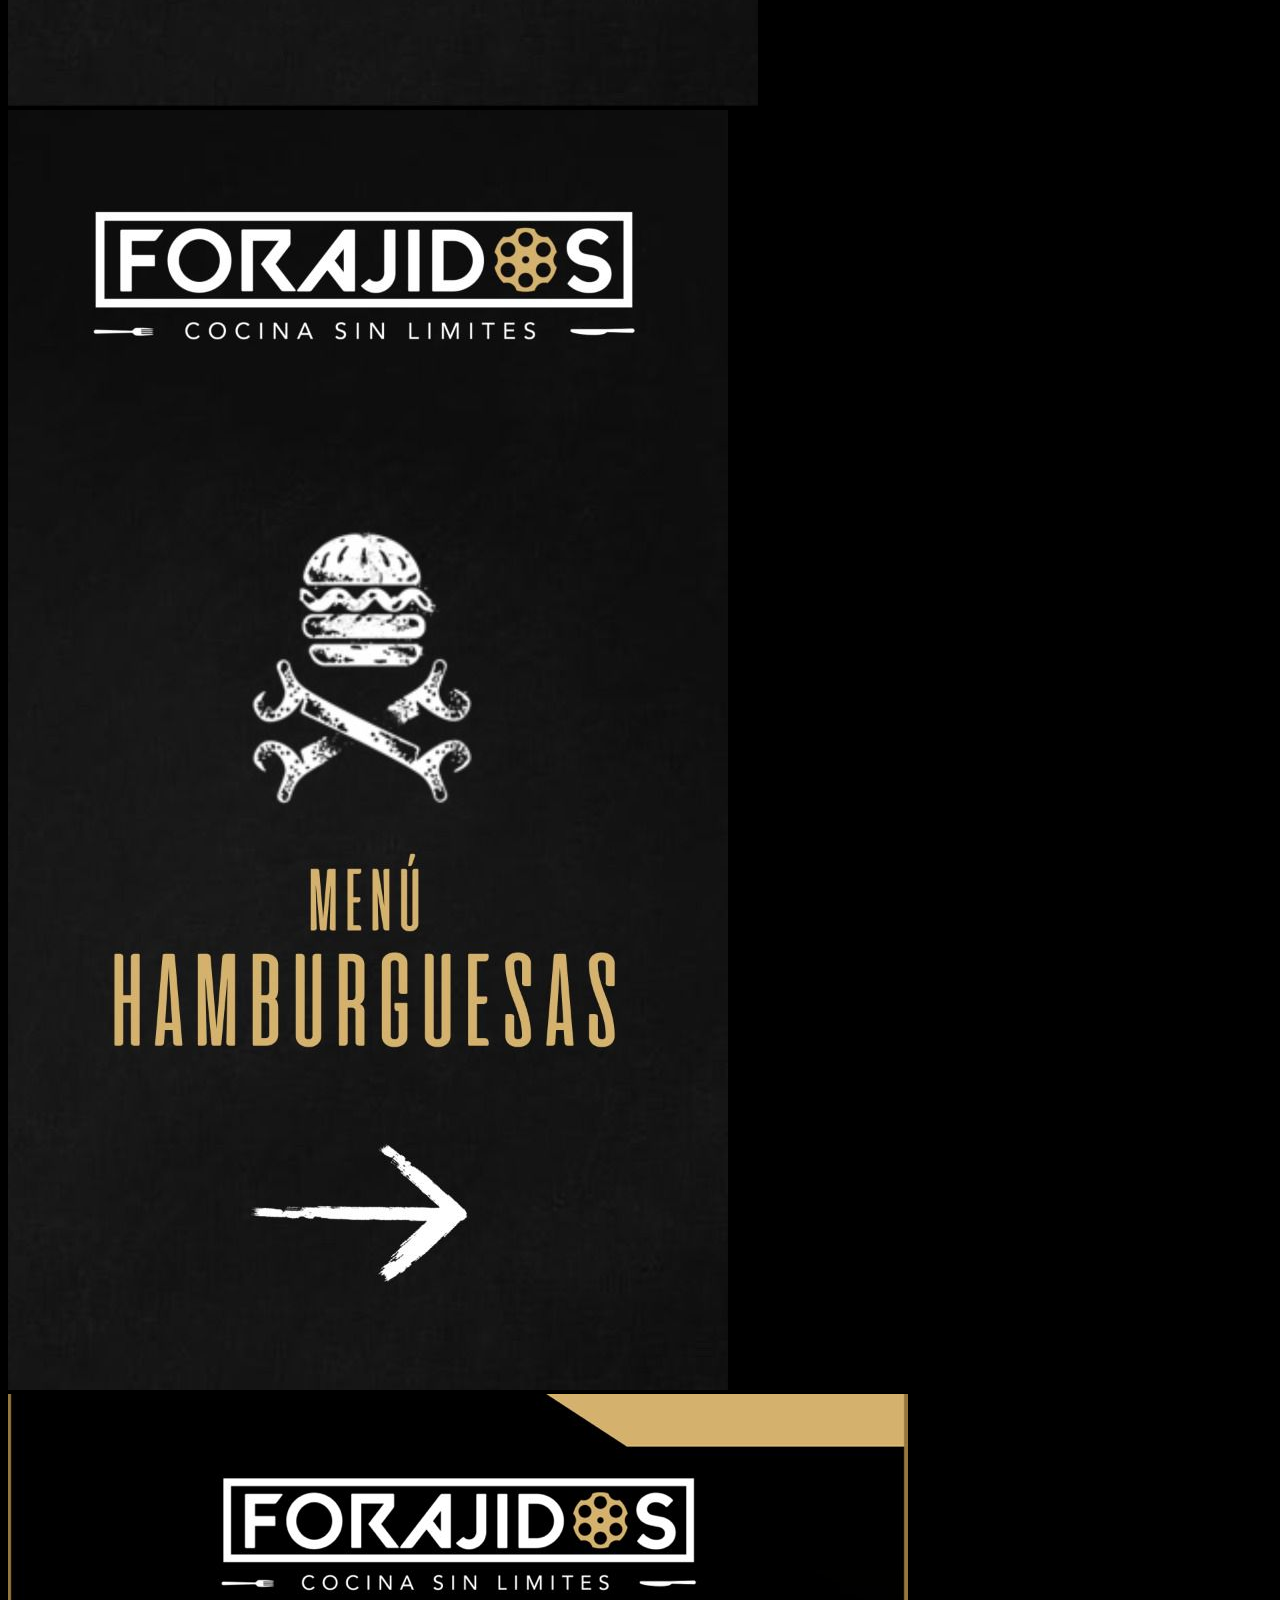
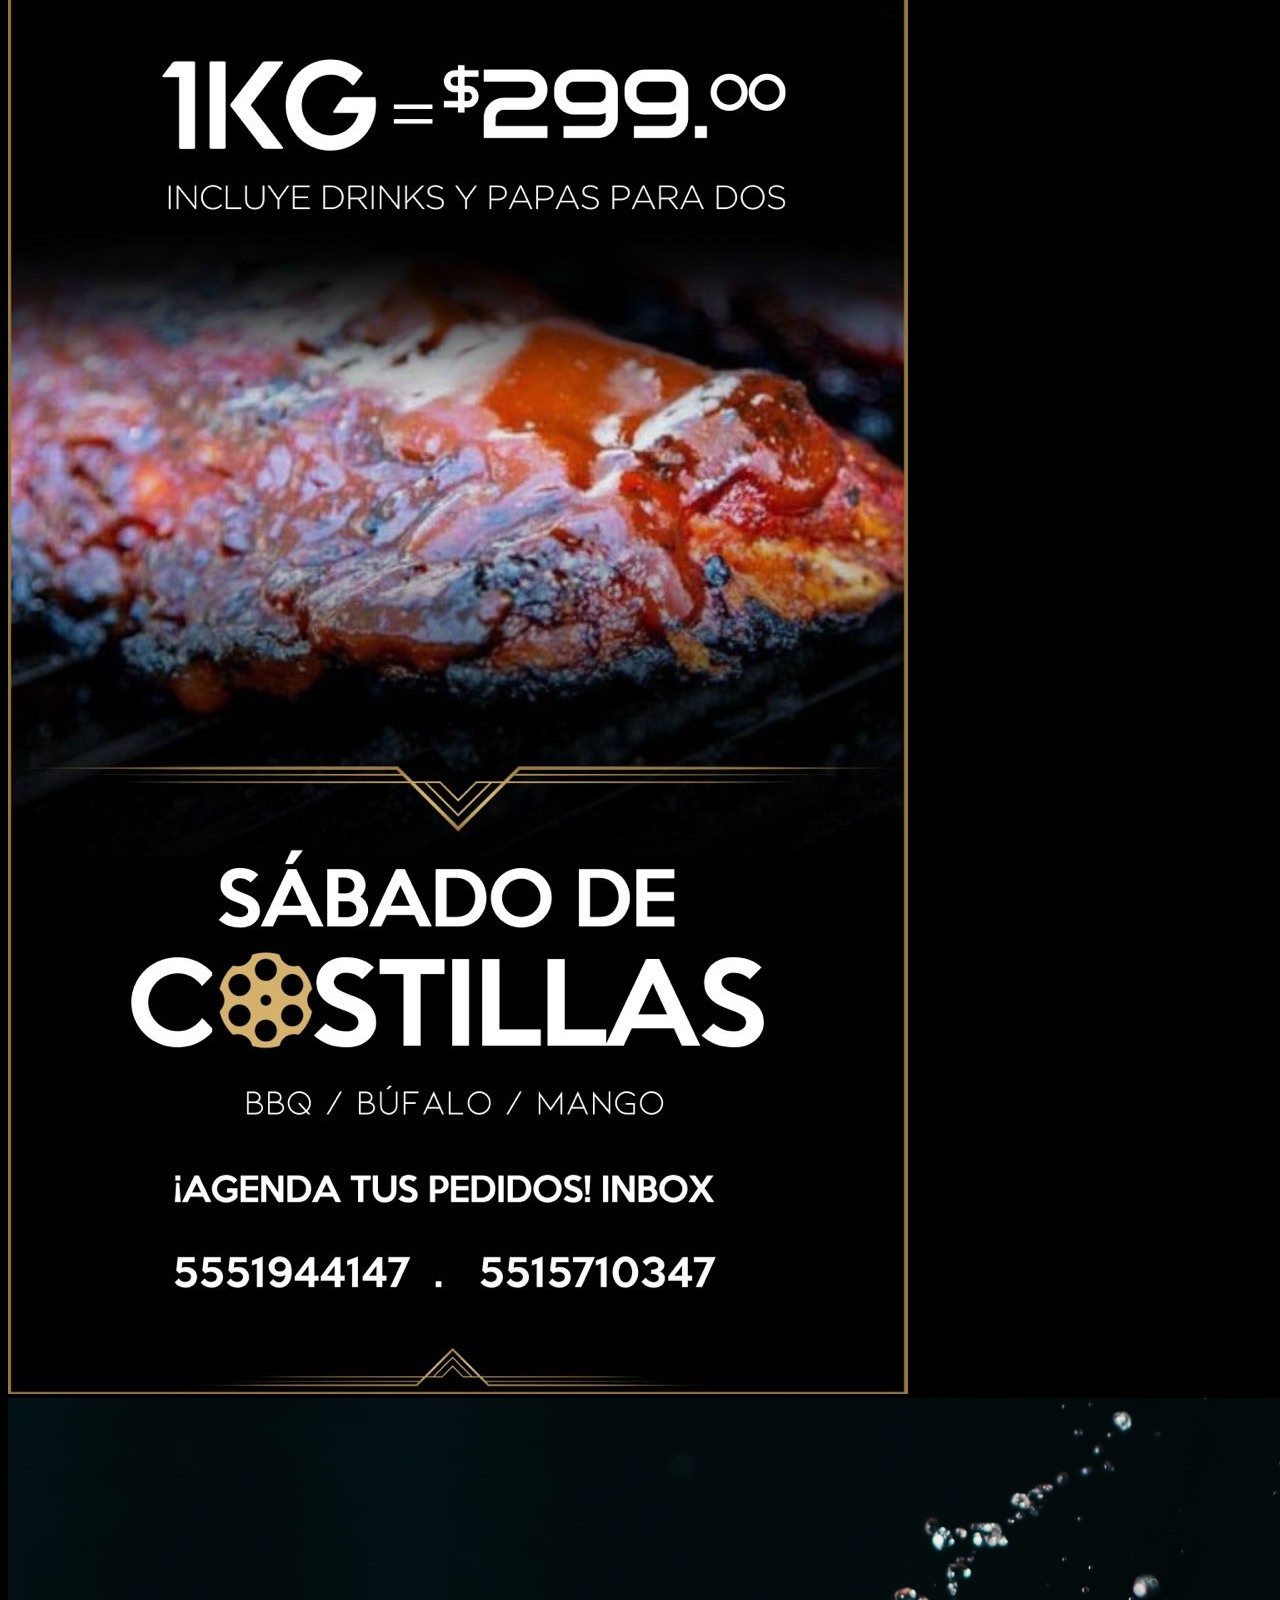
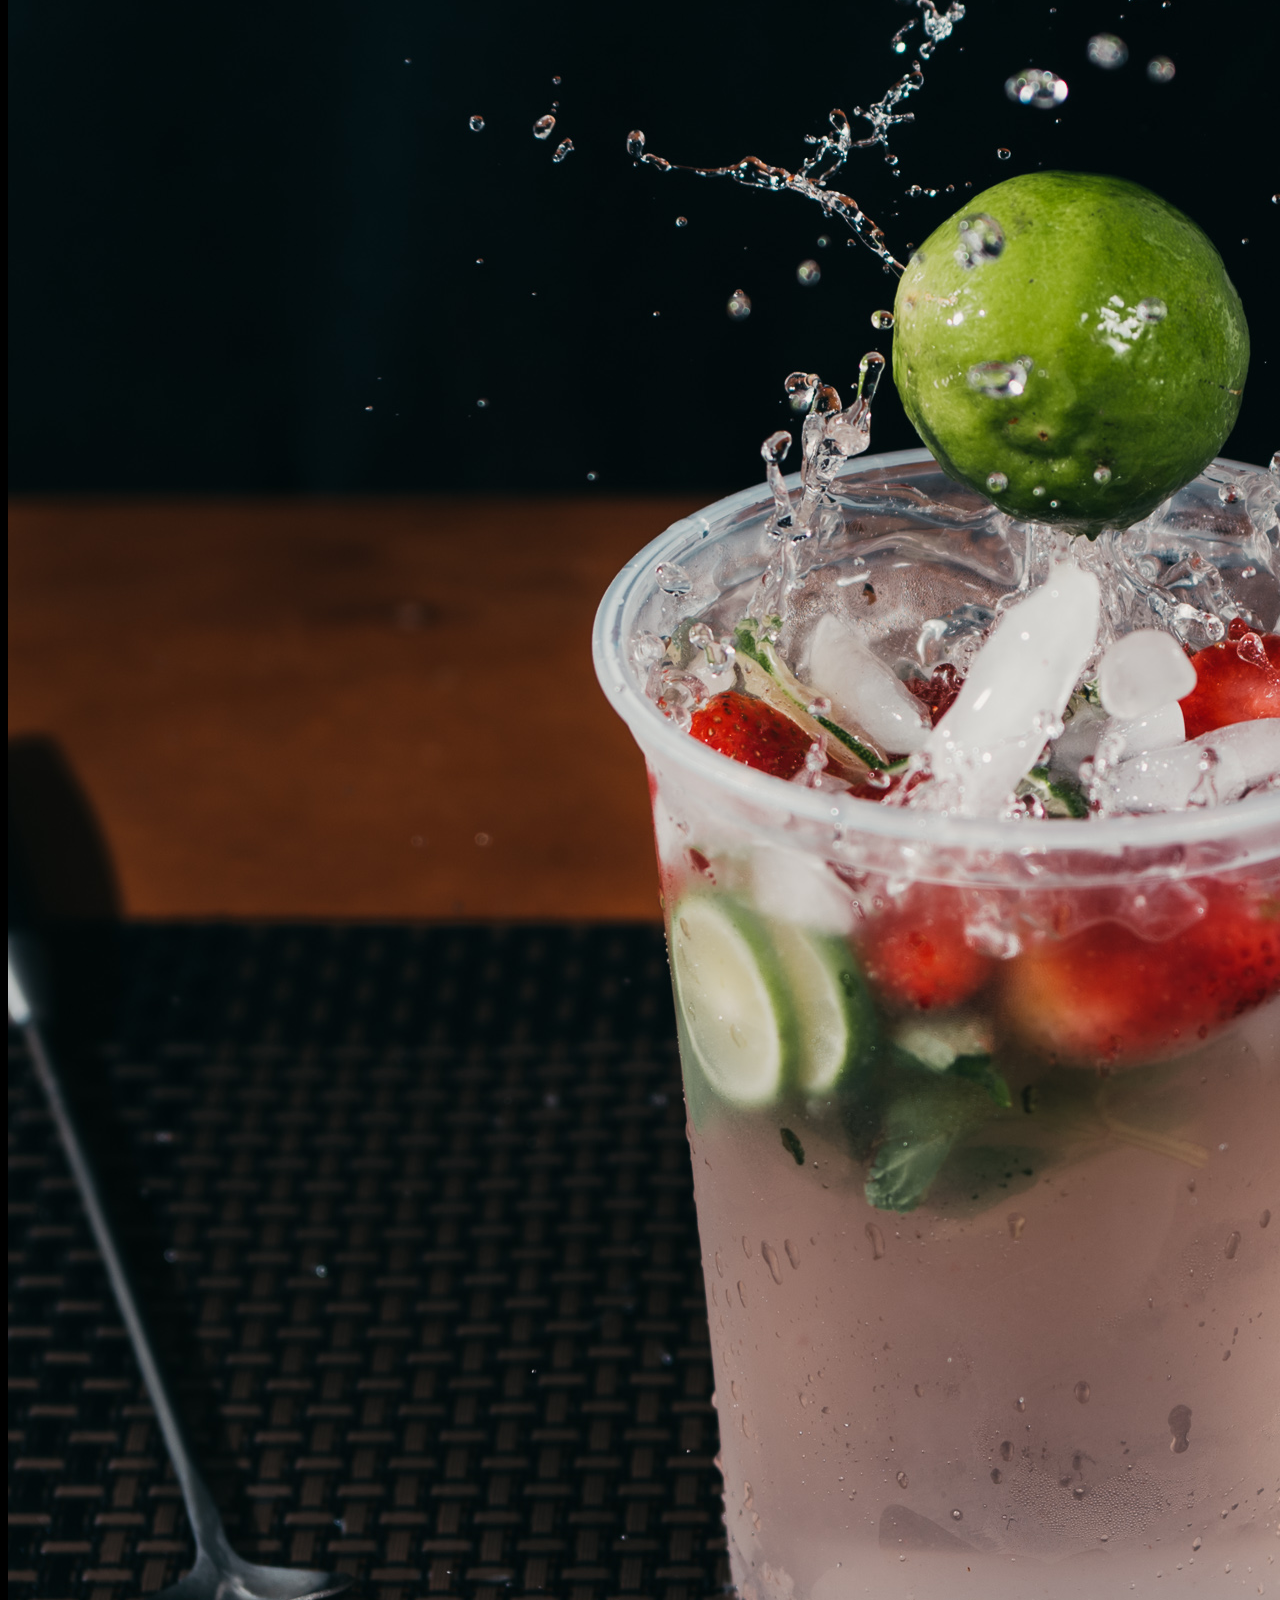
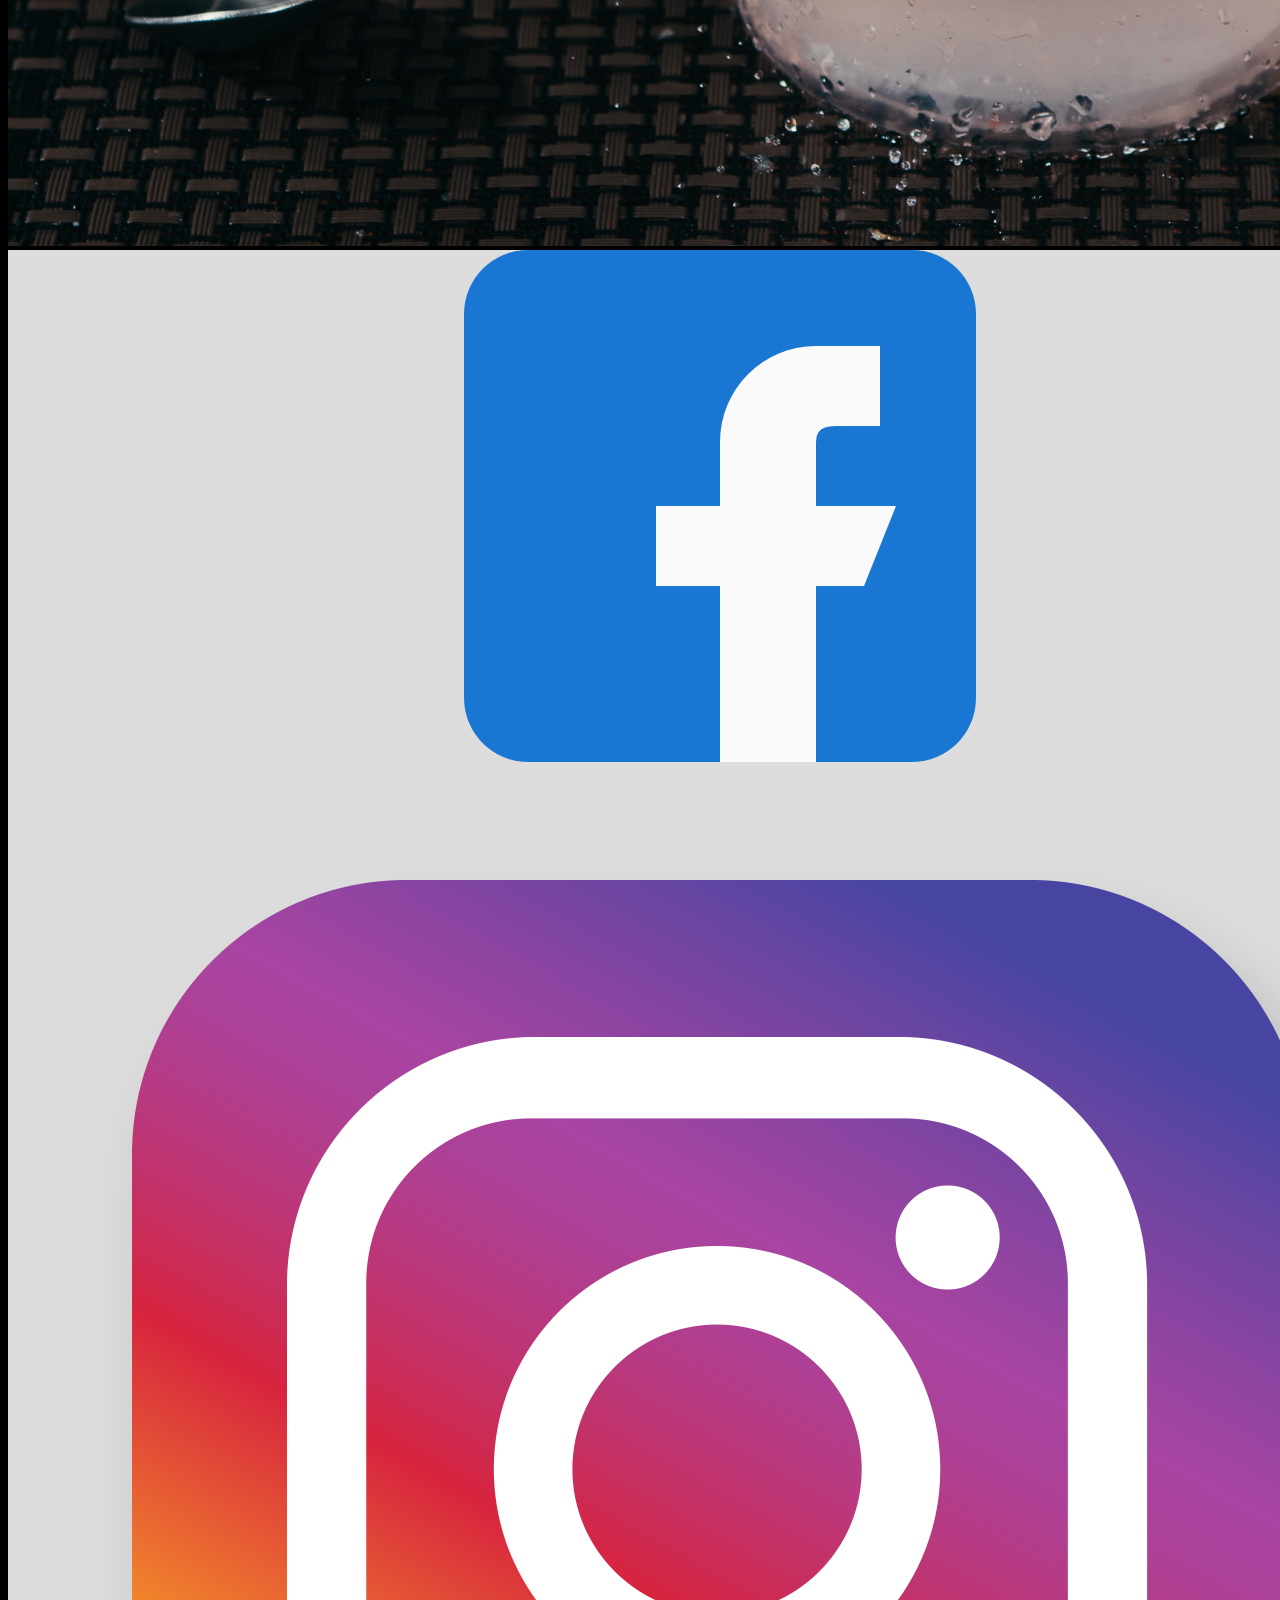
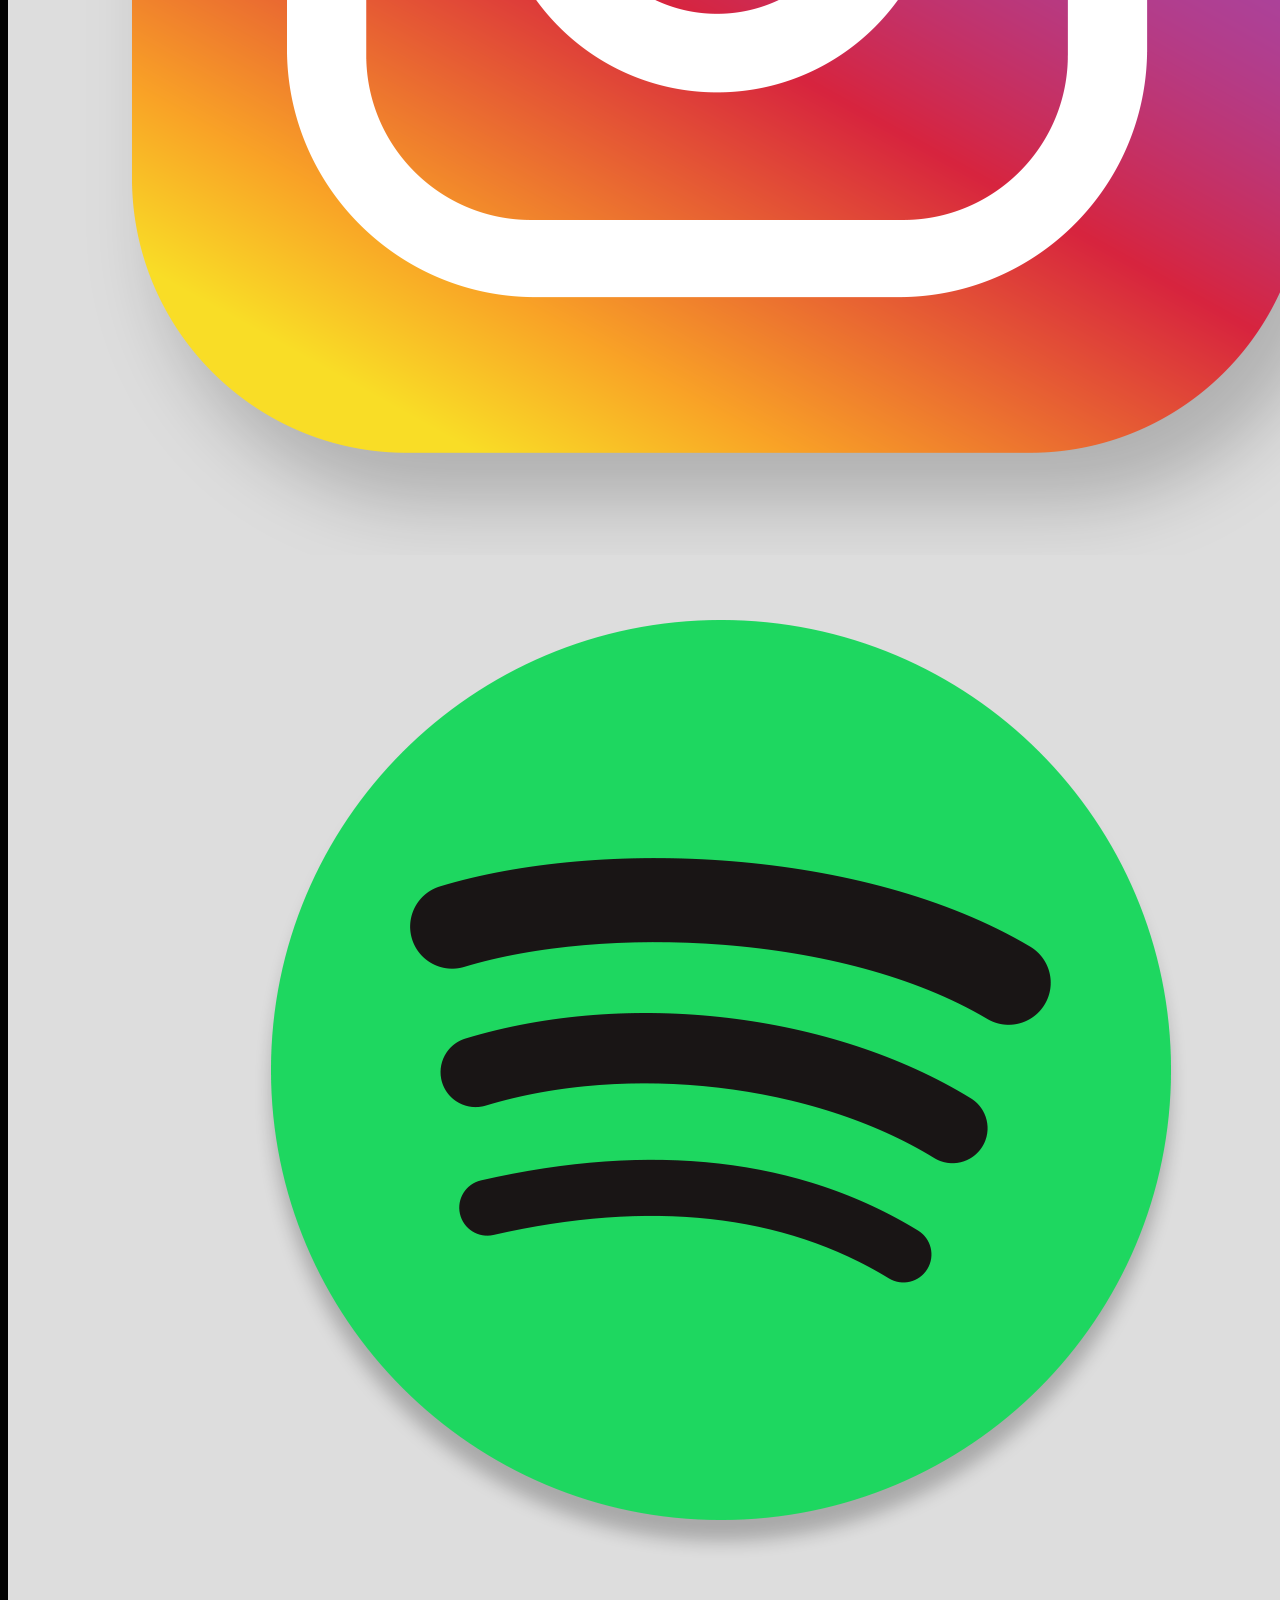
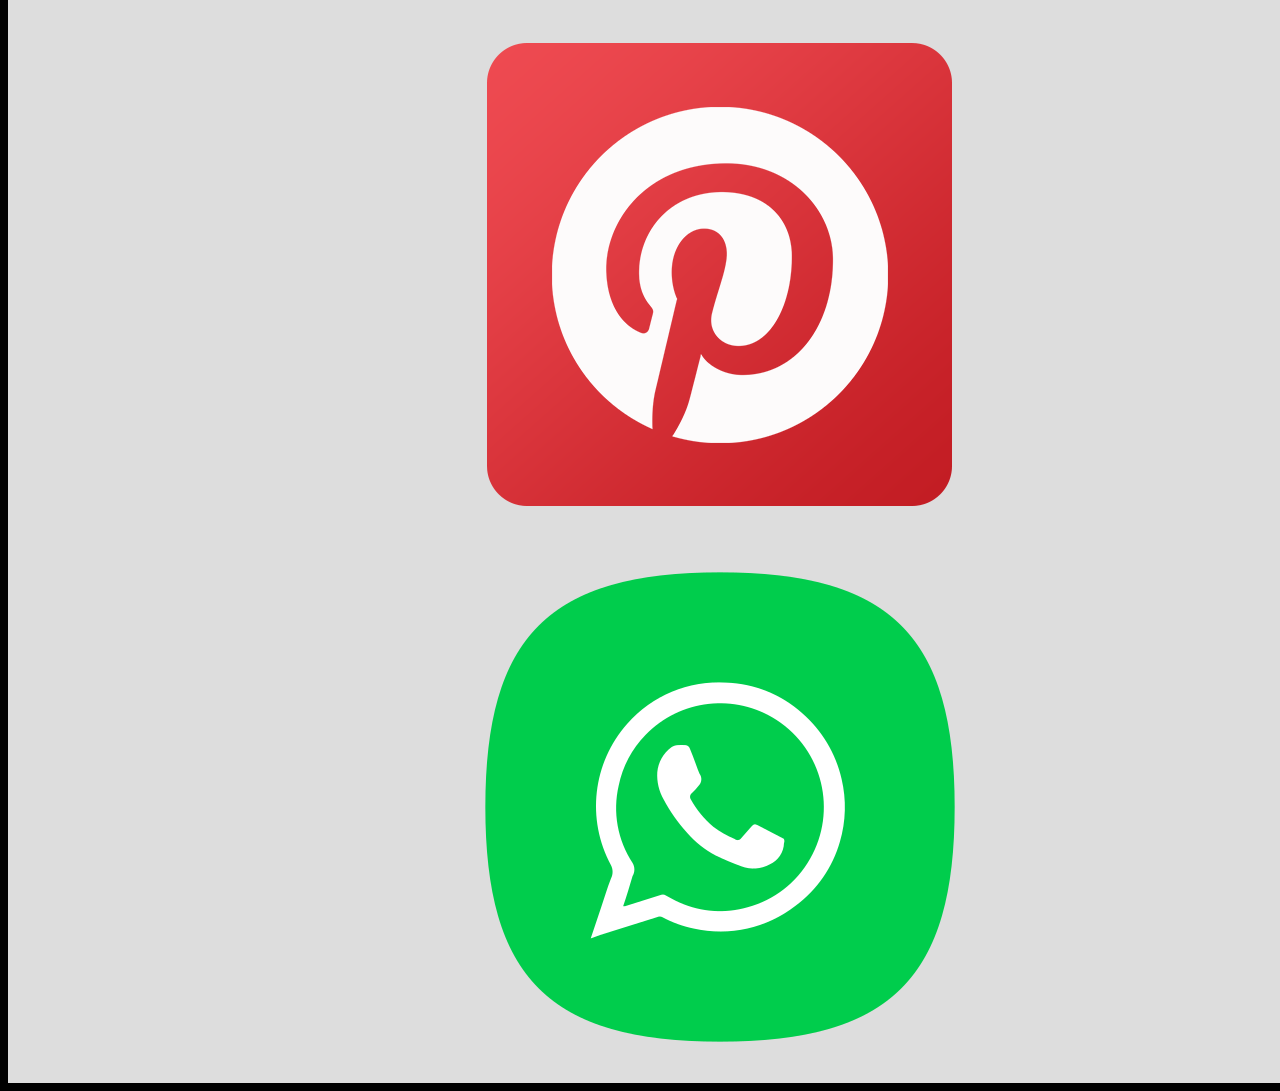
<file: html/Servicios.html>
<!DOCTYPE html>
<html lang="en">
<head>
    <link rel="stylesheet" href="/css/style.css">
   <link rel="icon" href="imgs/leo.jpg"><!--icono de mi pagina  8href es para poner el nombre de la imagen-->
    <title>Servicios</title>
</head>


<body>




<header>


    <a href="/index.html"><img src="/imgs/Forajido.png"></a>


</header>

    <nav>

        <ul>
            <li>

                    <a href="/html/Quienes_somos.html">Quienes somos</a>

            </li>

            <li>

                    <a href="/html/Servicios.html">Servicios</a>
                
            </li>



            <li>

                    <a href="/html/Registrate.html">Registrate</a>

            </li>


        </ul>

    </nav>

<main>

<div>

    <a target="_blank" href="/html/Sushi.html">
      <img src="/imgs/ISUSHI.jpg" >

    </a>
    
    <a target="_blank" href="/html/Hamburguesas.html">

        <img src="/imgs/bur.jpg">
    </a>


    <a target="_blank" href="/html/costillas.html">

        <img src="/imgs/costillas.jpg" >
    </a>

    <a target="_blank" href="/html/Drinks.html" >
        <img src="/imgs/limonada.jpg" >
    </a>
</div>



</main>


<footer>


    <nav>
    
    <a target="_blank" href="https://www.facebook.com/">
    <img src="/imgs/facebook.png" >
    </a>
    
    <a target="_blank" href="https://www.instagram.com/">
        <img src="/imgs/logo instagram.png">
    </a>
    
    
    
    <a target="_blank" href="https://open.spotify.com/playlist/2y56T6uSpYSNEfn1kXIPQY?si=439470ad71054786">
    
        <img src="/imgs/logo spotify.png" >
    
    </a>
    
    <a href="https://www.pinterest.com.mx/pin/28569778877815100/">
        <img src="/imgs/logo pinterres.jpg">
    </a>
    
    <a target="_blank" href="https://wa.me/qr/O3JUP2TMGLFFN1">
        <img src="/imgs/whats.png" alt="">
    </a>
    </nav>
    
    
    </footer>
</body>
</html>
</file>
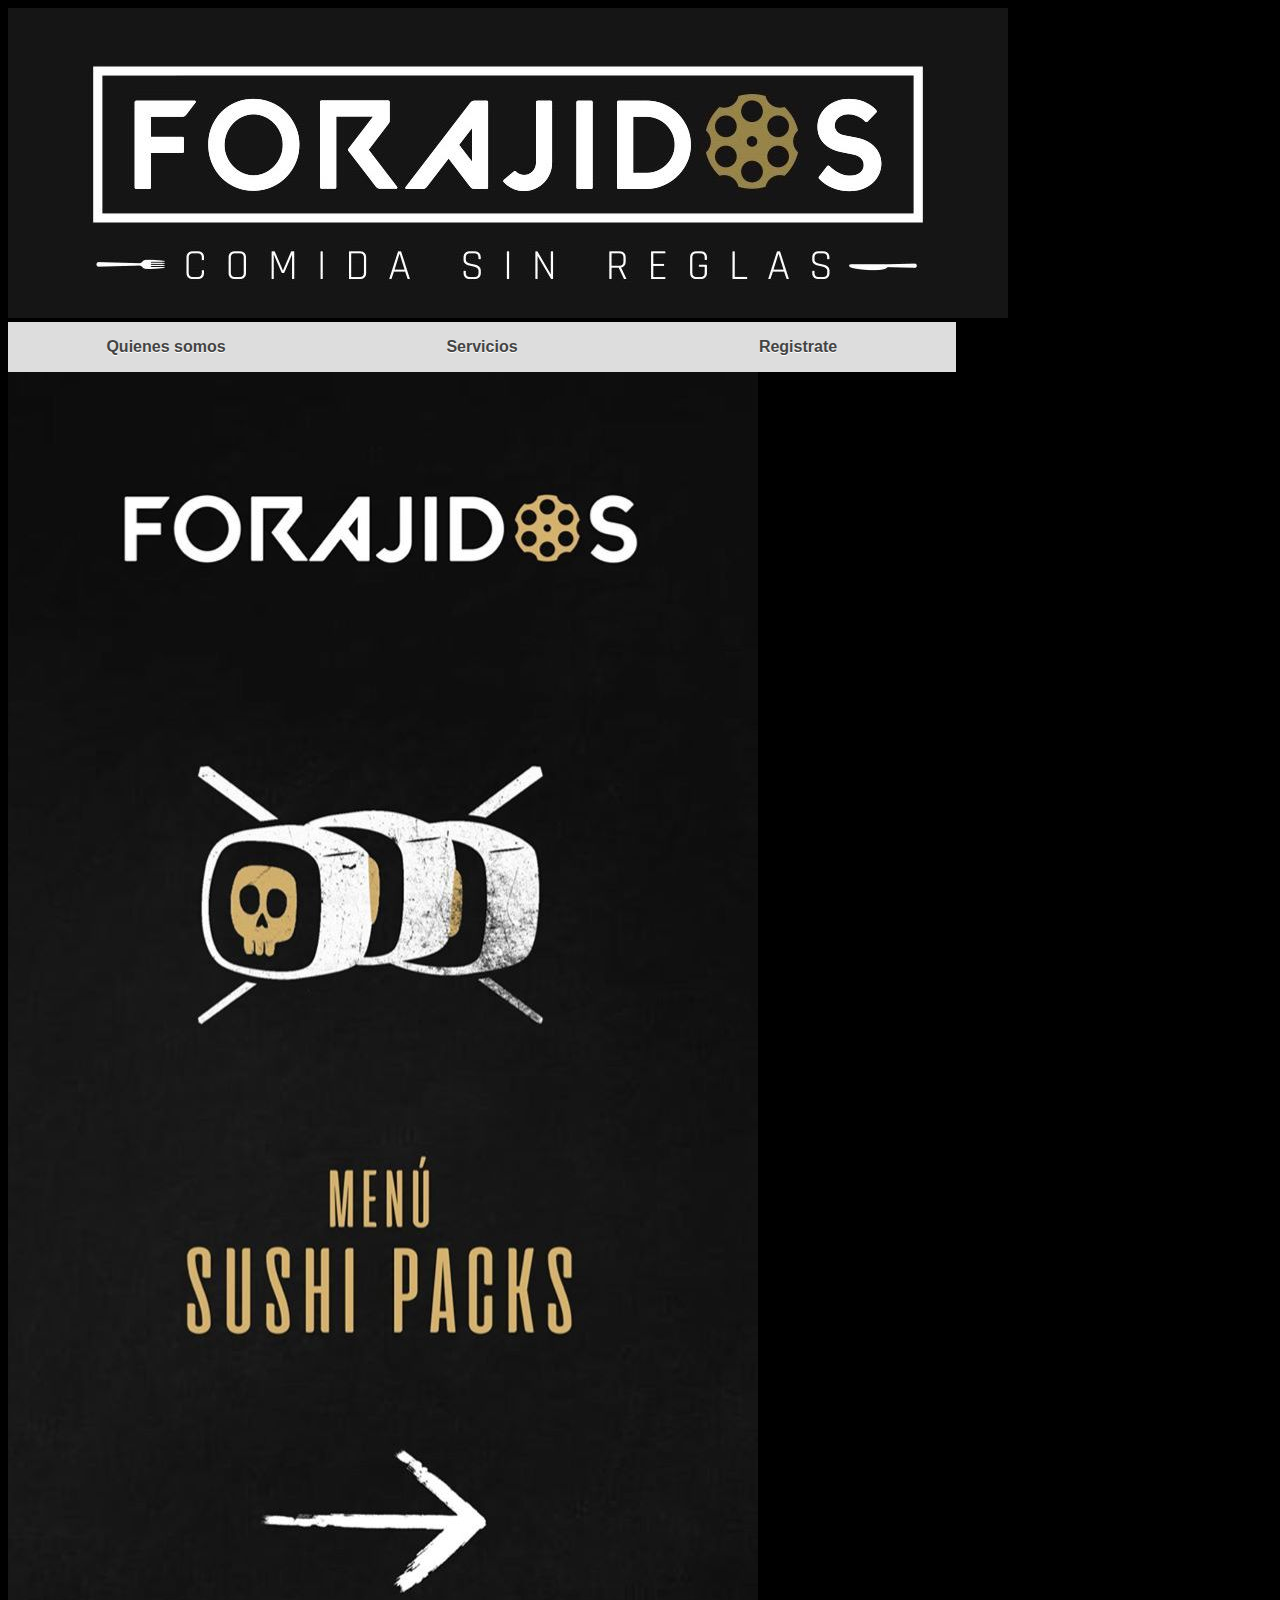
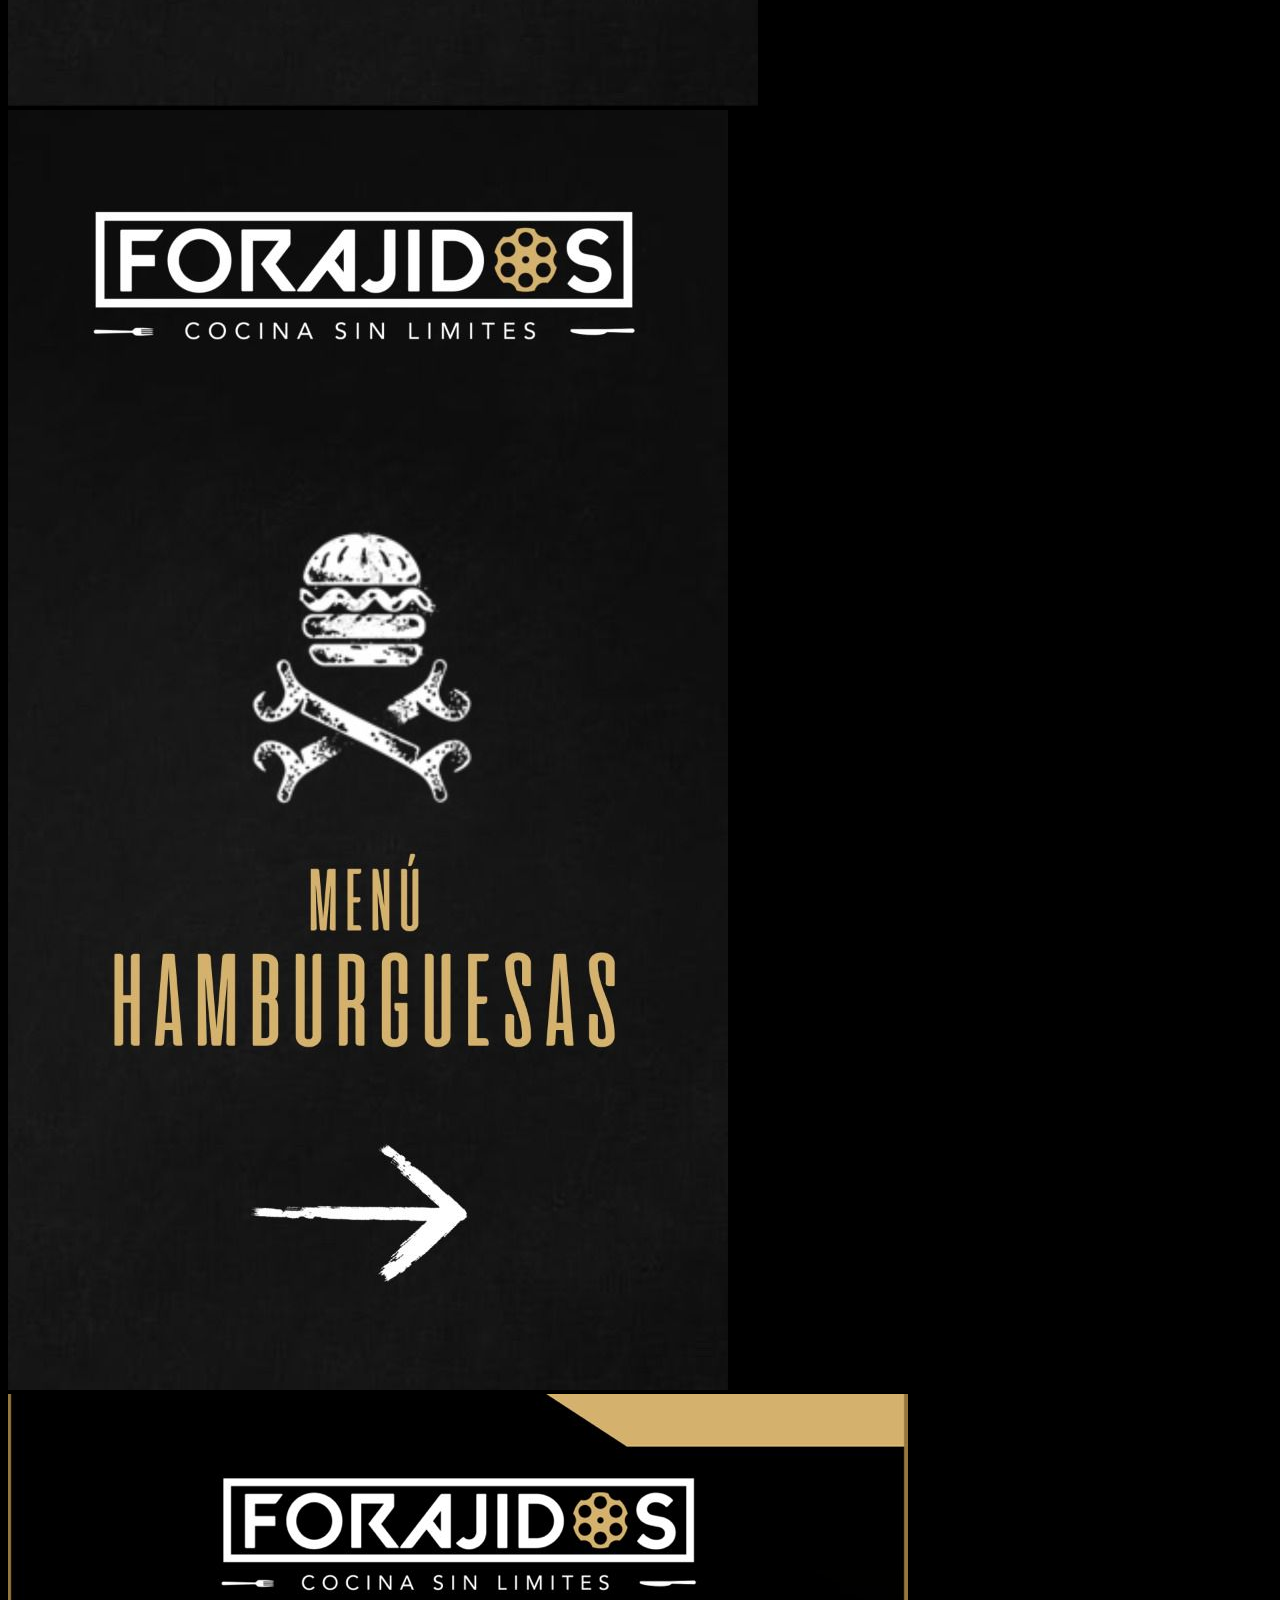
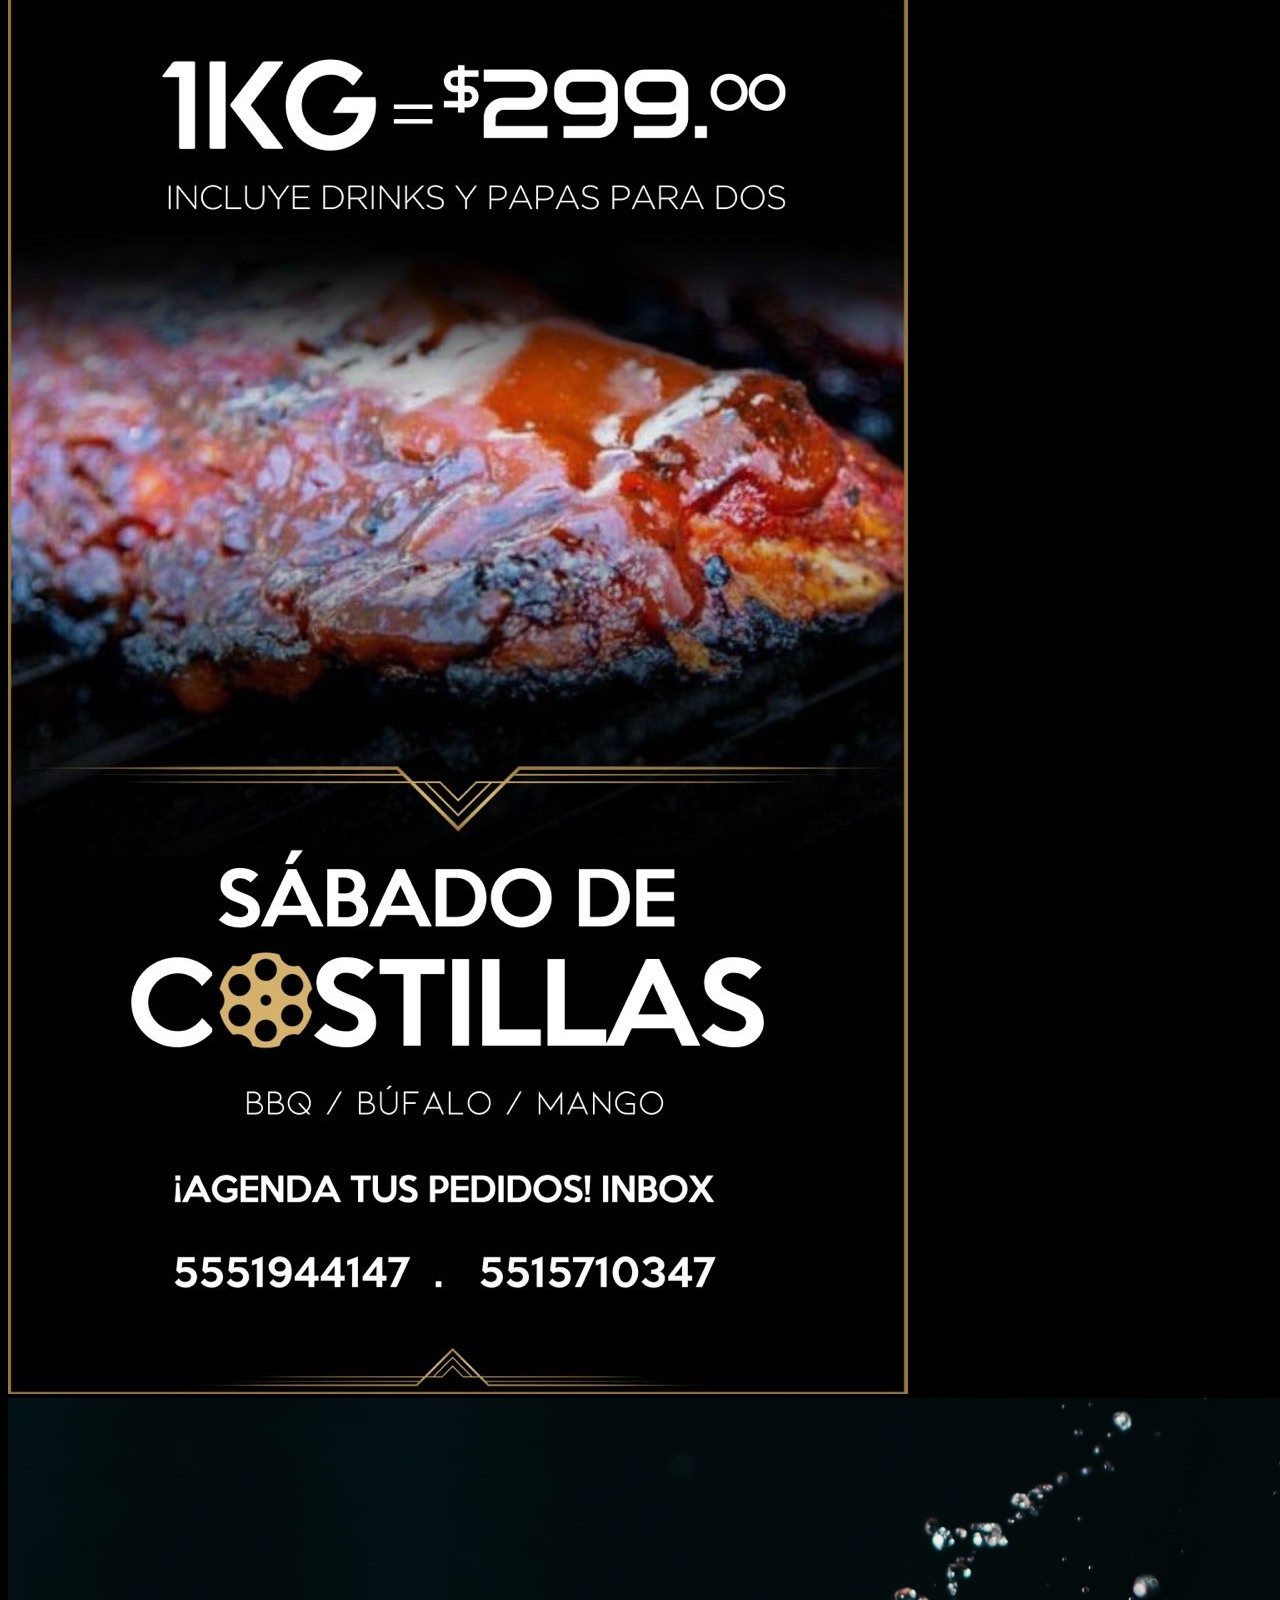
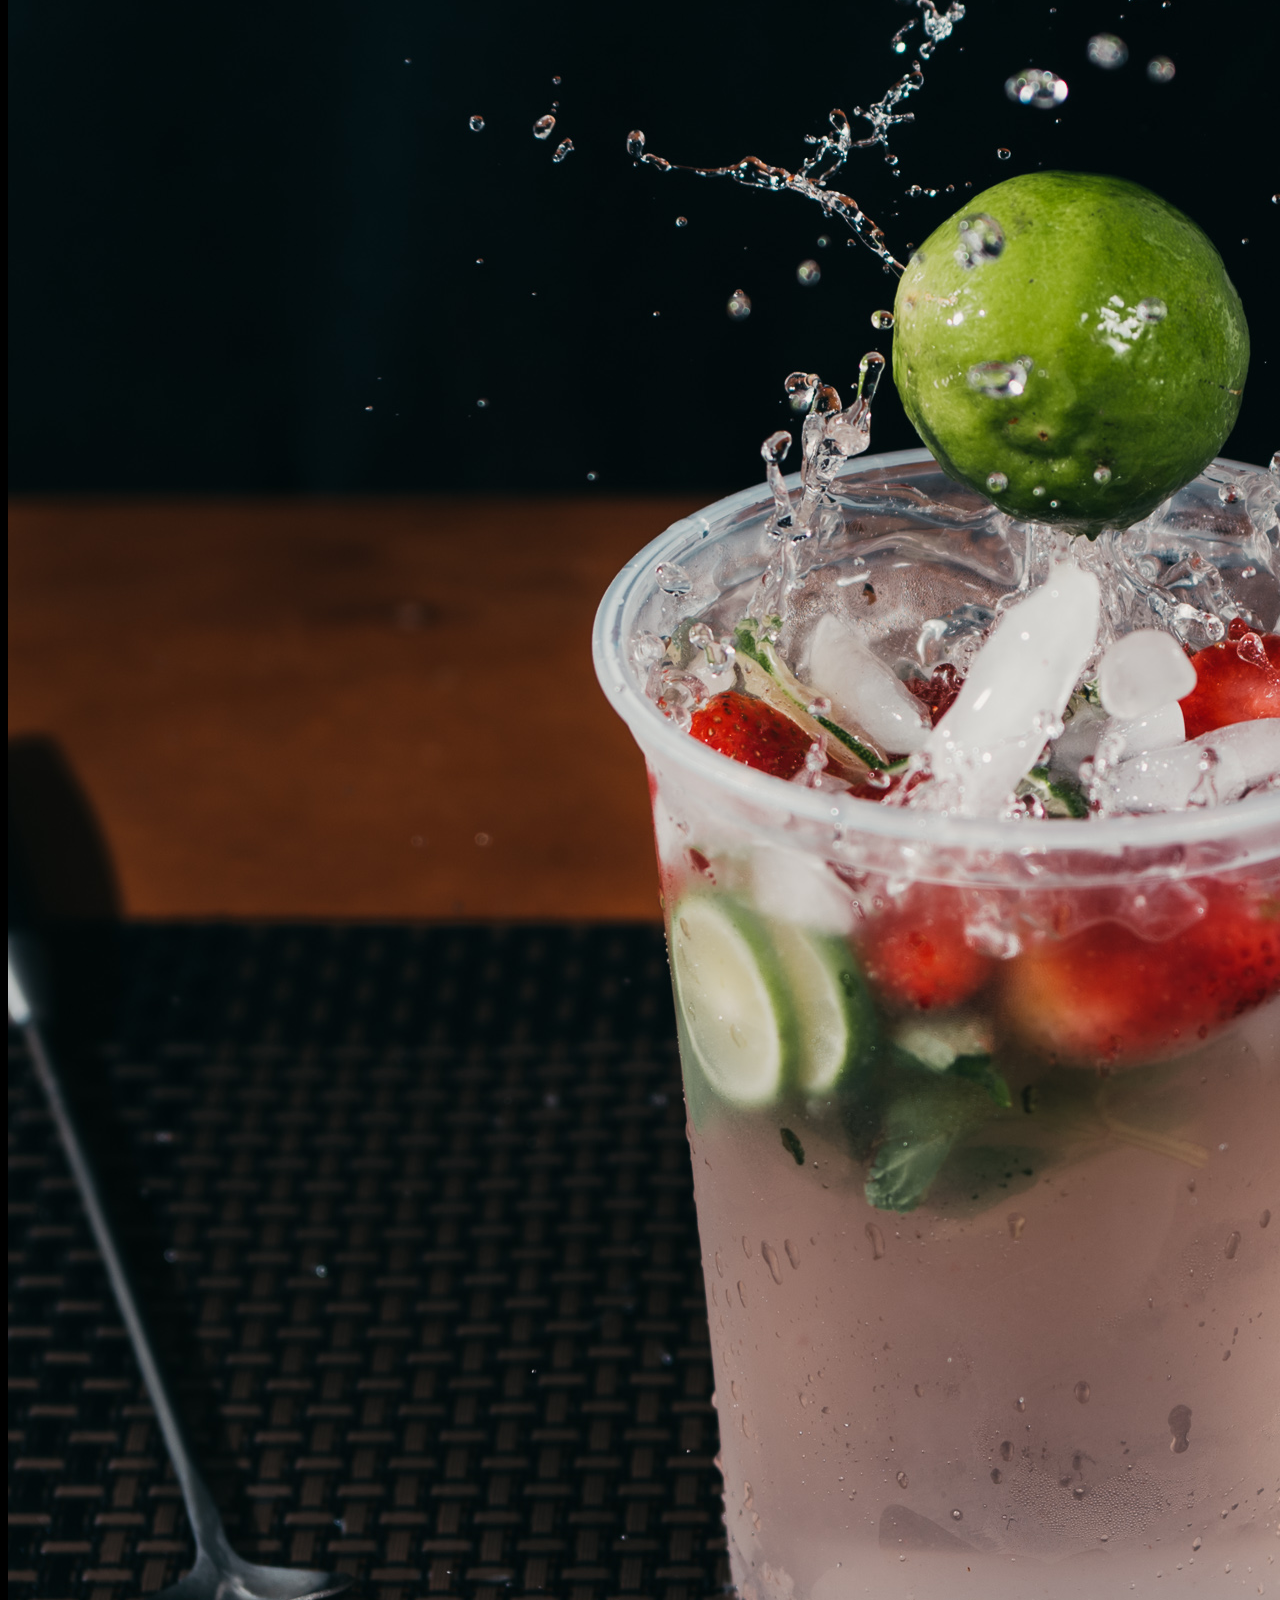
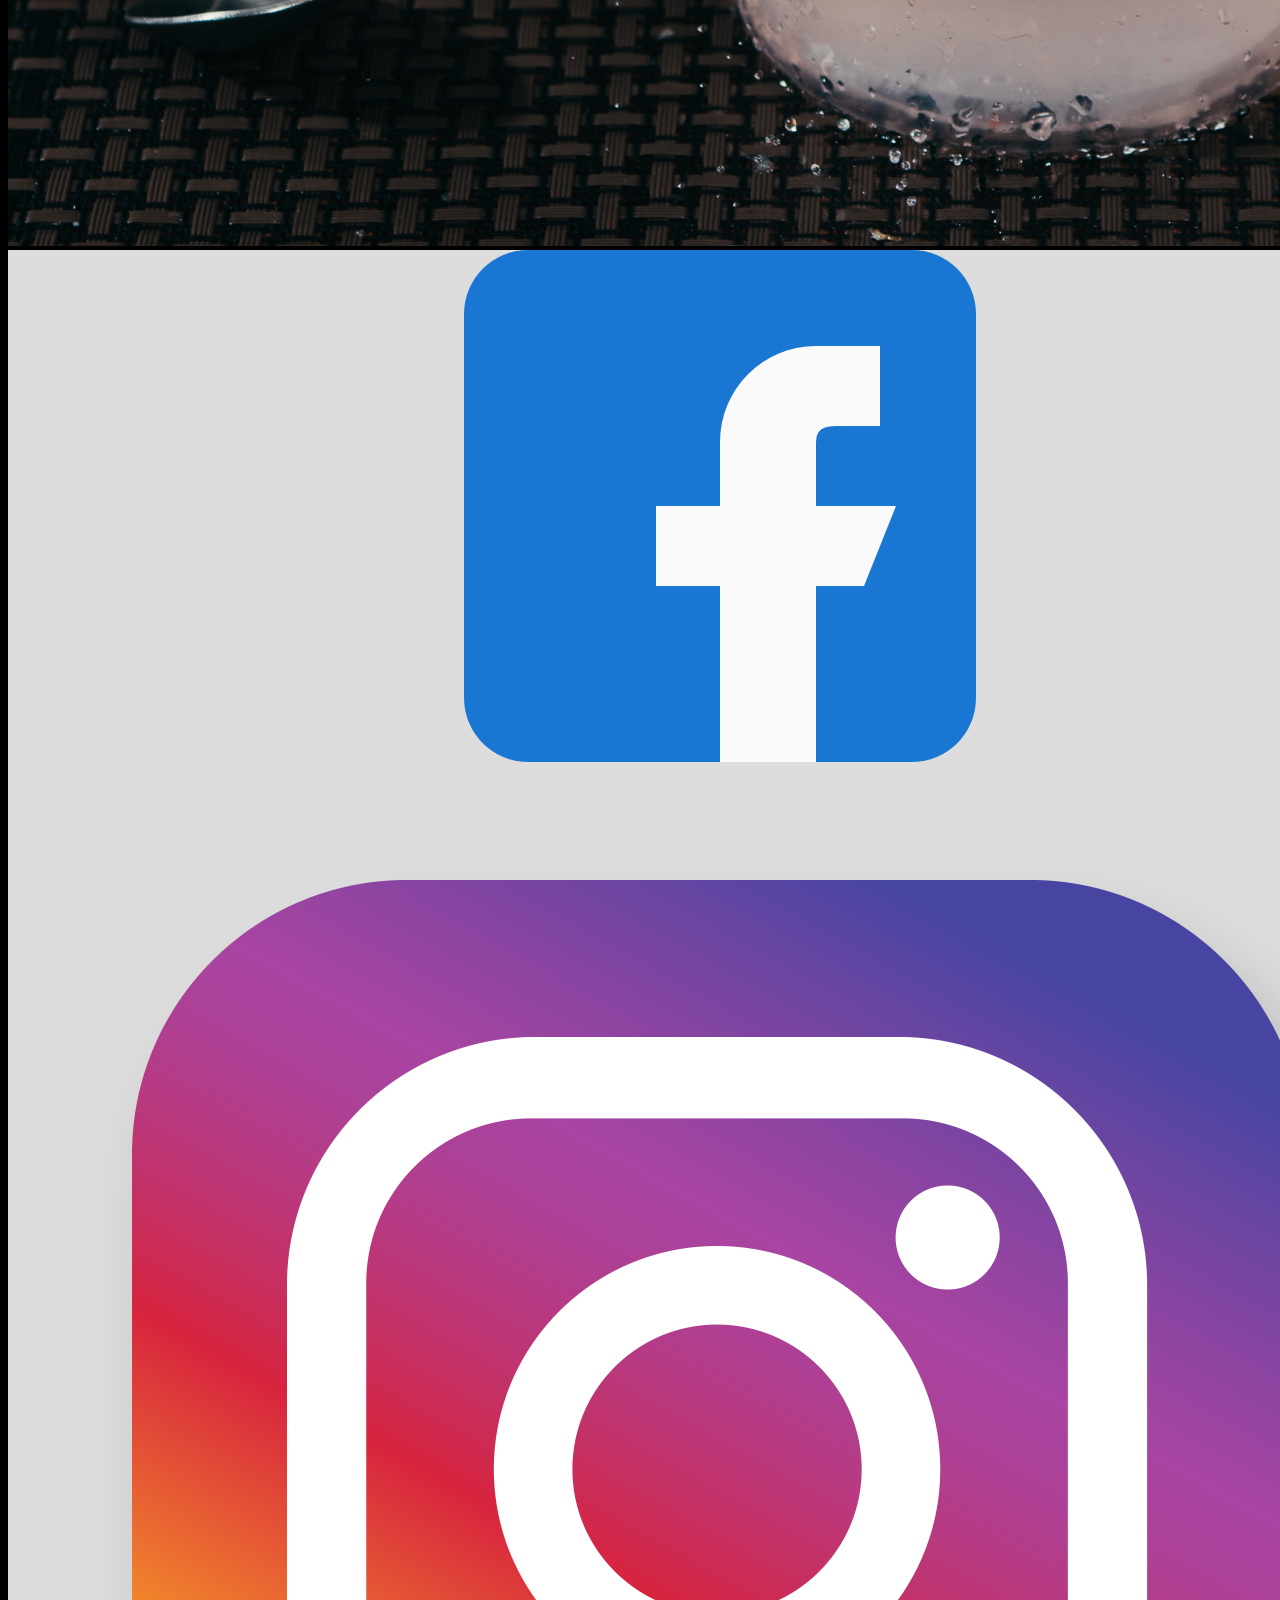
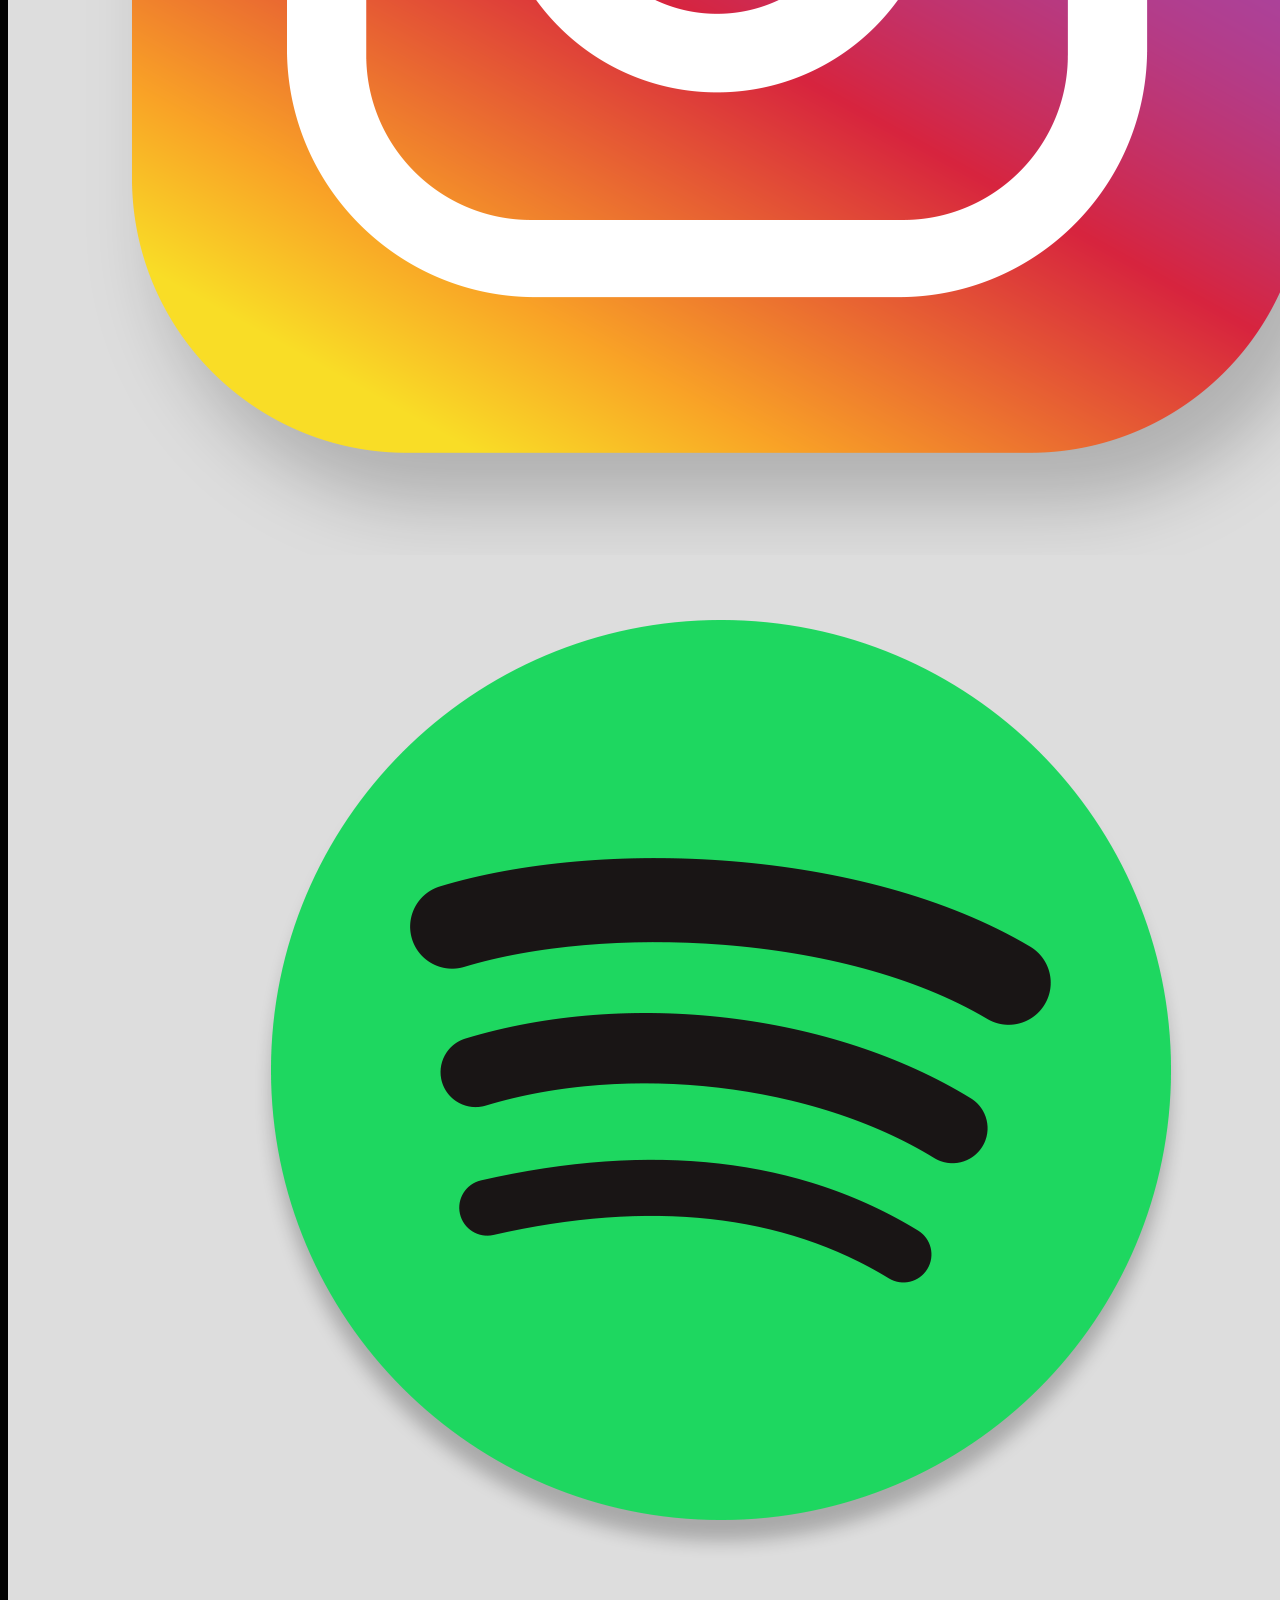
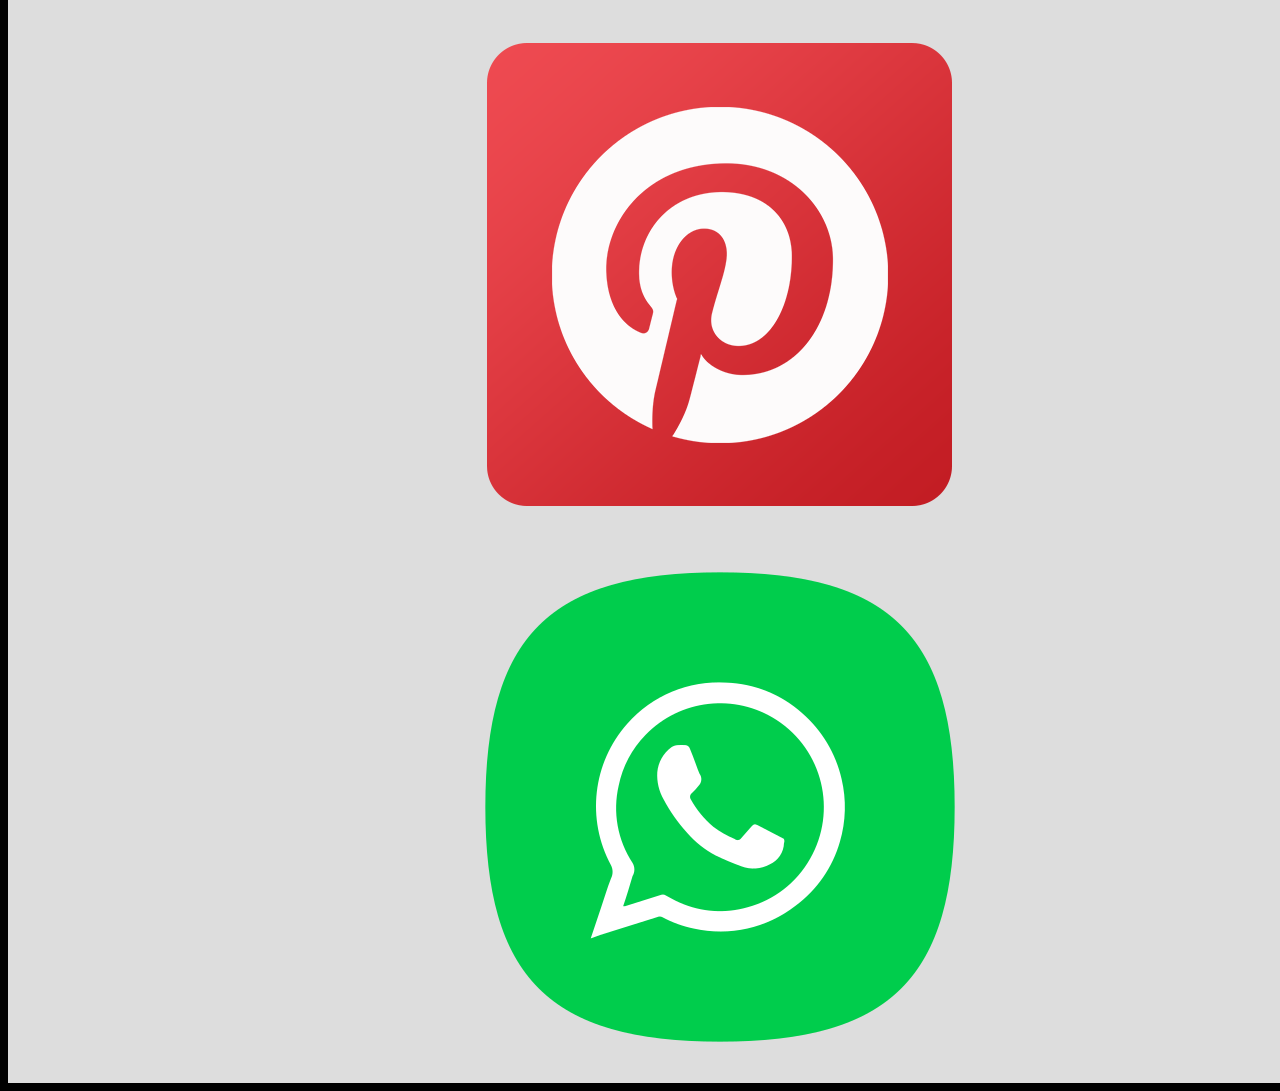
<file: html/Sushi.html>
<!DOCTYPE html>
<html lang="en">
<head>
    <link rel="stylesheet" href="/css/style.css">
   <link rel="preconnect" href="https://fonts.googleapis.com">
   <link rel="preconnect" href="https://fonts.gstatic.com" crossorigin>
   <link rel="icon" href="imgs/leo.jpg"><!--icono de mi pagina  8href es para poner el nombre de la imagen-->
    <title>Sushi</title><!--titulo de mi pagina-->
</head>


<body>




<header>



    <a href="/index.html"><img src="/imgs/Forajido.png"></a>


</header>

    <nav>

        <ul>
            <li>

                    <a href="/html/Quienes_somos.html">Quienes somos</a>

            </li>

            <li>

                    <a href="/html/Servicios.html">Servicios</a>
                
            </li>



            <li>


                
                    <a href="/html/Registrate.html">Registrate</a>

            </li>


        </ul>

    </nav>

<main>

<div>

    <a target="_blank" href="/html/Sushi.html">
      <img src="/imgs/ISUSHI.jpg" >

    </a>
    
    <a target="_blank" href="/html/Hamburguesas.html">

        <img src="/imgs/bur.jpg">
    </a>


    <a target="_blank" href="/html/costillas.html">

        <img src="/imgs/costillas.jpg" >
    </a>

    <a target="_blank" href="/html/Drinks.html" >
        <img src="/imgs/limonada.jpg" >
    </a>
</div>



</main>


<footer>


    <nav>
    
    <a target="_blank" href="https://www.facebook.com/">
    <img src="/imgs/facebook.png" >
    </a>
    
    <a target="_blank" href="https://www.instagram.com/">
        <img src="/imgs/logo instagram.png">
    </a>
    
    
    
    <a target="_blank" href="https://open.spotify.com/playlist/2y56T6uSpYSNEfn1kXIPQY?si=439470ad71054786">
    
        <img src="/imgs/logo spotify.png" >
    
    </a>
    
    <a href="https://www.pinterest.com.mx/pin/28569778877815100/">
        <img src="/imgs/logo pinterres.jpg">
    </a>
    
    <a target="_blank" href="https://wa.me/qr/O3JUP2TMGLFFN1">
        <img src="/imgs/whats.png" alt="">
    </a>
    </nav>
    
    
    </footer>
</body>
</html>
</file>
<file: css/style.css>
body{

background-color: black;

}
.logop{

    width: 100%; 
    height: 500px;

}

#navega{

    display: flex;
    flex-direction: row;
    justify-content: space-evenly;
    background-color: rgb(0, 0, 0);
    margin-top: 50px;
    margin-bottom: 50px;

}

.navs{ /*letras del nav*/
    color: darkgoldenrod;
    text-decoration: none;
    font-size: xx-large;
}


ul{
    display: contents;

}



#padre{
    
    background-color: rgb(0, 0, 0);
    display: flex;
    justify-content: space-evenly;
    height:370px;
    animation-name: menus;
    animation-duration: 2s;/*animacion por tiempo en segundos*/
    animation-iteration-count: infinite;/*animacion infinita al bloque o elemento*/
}

@keyframes menus {
}


#hijo1{
    height: 370px;
    width: 200px;
    border-radius: 20px;
    animation-name: testsushi;/*nombre de la animacion  @keyframes es su conector*/
 
 
}

#hijo1:hover{
    transform: scale(1.2,1.2);
    object-fit: cover;
   

}

@keyframes testsushi{
   /* from{opacity: 0;}/*para hacerlo translucido y aparecerlo
    to{opacity: 1;}  */
 


}

#hijo2{
    height: 370px;
    width: 200px;
    border-radius: 20px;
    animation-name: testsushi;
 
}

#hijo2:hover{
    transform: scale(1.2,1.2);
    object-fit: cover;

}


#hijo3{
    height: 370px;
    width: 200px;
    border-radius: 30px;
}
#hijo3:hover{
    transform: scale(1.2,1.2);
    object-fit: cover;

    }



#hijo4{
    height: 370px;
    width: 270px;
    border-radius: 40px;
}

#hijo4:hover{   transform: scale(1.2,1.2);
    object-fit: cover;
}



.content h2{color: darkgoldenrod;
    margin-top: 200px;
    font-size: 70px;
    position: absolute;
    top:1000px; 
}

.content p{ color: darkgoldenrod;;
            margin-top: 350px;
            margin-bottom: 200px;;
            font-size: 35px;
            width: 60%;

    }
        
    .content hr{  width: 20px;
        height: 6px;
        background: rgb(244, 164, 5);
        position: absolute;
        margin-bottom: 10px;
      
    }
    
    .content2 h2{color: darkgoldenrod;
        margin-top: 200px;
        font-size: 70px;
        position: absolute;
        top:1400px; 
    }
    
    .content2 p{ color: darkgoldenrod;;
                margin-top: 350px;
                margin-bottom: 200px;;
                font-size: 35px;
                width: 60%;
    
        }
            
        .content2 hr{  width: 20px;
            height: 6px;
            background: rgb(244, 164, 5);
            position: absolute;
            margin-bottom: 10px;
          
        }

        .content3 h2{color: darkgoldenrod;
            margin-top: 200px;
            font-size: 70px;
            position: absolute;
            top:1800px; 
        }
        
        .content3 p{ color: darkgoldenrod;;
                    margin-top: 350px;
                    margin-bottom: 200px;;
                    font-size: 35px;
                    width: 60%;
        
            }
                
            .content3 hr{  width: 20px;
                height: 6px;
                background: rgb(244, 164, 5);
                position: absolute;
                margin-bottom: 10px;
              
            }



.imgr{
    height: 370px;
    width: 200px;
    display: flex;
    justify-content: end;
}

#imgsu{

    height: 370px;
    width: 400px;
    display: flex;
    justify-content: end;
}

   .packs{
    display: flex;
    height: 370px;
    width: 300px;
    border-radius: 40px;
    position: absolute;
   
    right: 170px;
    bottom: 350px;
    }

footer{  display: flex;
justify-content: space-evenly;
background: #ddd;
}





#paque:hover{transform: scale(1.2,1.2);
    object-fit: cover;}











#hijo1r{

height: 50px;
width: 50px;

}

#hijo2r{height: 50px;
    width: 50px;
    }

#hijo3r{height: 50px;
    width: 50px;
    }
#hijo4r{height: 50px;
    width: 50px;
    }
#hijo5r{height: 50px;
    width: 50px;
    }

hr{ 
   
    width: 20px;
    height: 6px;
    background: darkgoldenrod;
    position: absolute;

}


    /*-----------------------------efectos visuales y el boton de push me!--------------------------------------------*/


    nav ul {
        -webkit-font-smoothing:antialiased;
        text-shadow:0 1px 0 #FFF;
        background: #ddd;
        list-style: none;
        margin: 0;
        padding: 0;
        width: 100%;
    }
    nav li {
        float: left;
        margin: 0;
        padding: 0;
        position: relative;
        min-width: 25%;
    }
    nav a {
        background: #ddd;
        color: #444;
        display: block;
        font: bold 16px/50px sans-serif;
        padding: 0 25px;
        text-align: center;
        text-decoration: none;
        -webkit-transition: all .25s ease;
           -moz-transition: all .25s ease;
            -ms-transition: all .25s ease;
             -o-transition: all .25s ease;
                transition: all .25s ease;

              
                
    }
    nav .dropdown:after {
        content: ' ▶';
    }
    nav .dropdown:hover:after{
        content:'\25bc'
    }
    nav li:hover a {
        background: #ccc;;
    }
    nav li ul {
        float: left;
        left: 0;s
        opacity:0;
        position: absolute;
        top: 35px;
        visibility: hidden;
        z-index: 1;
        -webkit-transition: all .25s ease;
           -moz-transition: all .25s ease;
            -ms-transition: all .25s ease;
             -o-transition: all .25s ease;
                transition: all .25s ease;
    }
    nav li:hover ul {
        opacity: 1;
        top: 50px;
        visibility: visible;
    }
    nav li ul li {
        float: none;
        width: 100%;
    }
    nav li ul a:hover {
        background:#bbb;
    }
    
    /* Clearfix */
    
    .cf:after, .cf:before {
        content:"";
        display:table;
    }
    .cf:after {
        clear:both;
    }
    .cf {
        zoom:1;
    }​

    #largeMapLink{ color: darkgoldenrod;
                    text-decoration: none;}

   /*-----------------------------efectos visuales y el boton de push me!--------------------------------------------*/



   #grilpadre{

    display: grid;
    grid-template-rows: 400px 400px 400px ;
    grid-template-columns: 50%  50%;
    grid-template-areas:"a1,a2,"
                        "a3,a4,"
                        "a5,a6";    
   margin-top: 150px;          
   }

   #boton{ font-style:normal;
    color: rgb(7, 11, 15);
    background-color: #b8860b;
   
    }


   .gril1{/* titulo hamburgesa */
    color: darkgoldenrod;
    font-size:large;
    display: flex;
    justify-content:center;
    flex-direction: column;}
   
   .gril2{   /*foto haburgesa*/
    display: flex;
    justify-content: center;
    padding-top: 10px;



   }

   .gril3{/* titulo sushi */
           
   
    color: darkgoldenrod;
    font-size:large;
    display: flex;
    justify-content:center;
    flex-direction: column;
    }


   .gril4{  /*foto sushi  */

    display: flex;
    justify-content: center;
    padding-top: 45px;
  
    display: flex;
  

   }

   .gril5{/* titulo costillas */
    color: darkgoldenrod;
    font-size: large;
    display: flex;
    justify-content:center;
    flex-direction: column;}

   .gril6{ /* foto costilla */
   
    display:flex;
    justify-content: center;
    padding-top: 5px;
    color: aliceblue;
   }

   #ids{margin-left: 150px;}

   .titulo{margin-left: 150px;}


   aside{background-color: aqua;
        display: flex;
        justify-items: end;

}

#reg{color: darkgoldenrod;
    text-decoration: none;
    font-size: 25px;
                    }

#legend{color: darkgoldenrod;
    text-decoration: none;
    font-size: 40px;}

#legendpedido{color: darkgoldenrod;
    text-decoration: none;
    font-size: 40px;}

    .labels{color: darkgoldenrod}


    .imbur{
        
        display: flex;
      justify-items: center;
      height: 300px;
}
</file>
